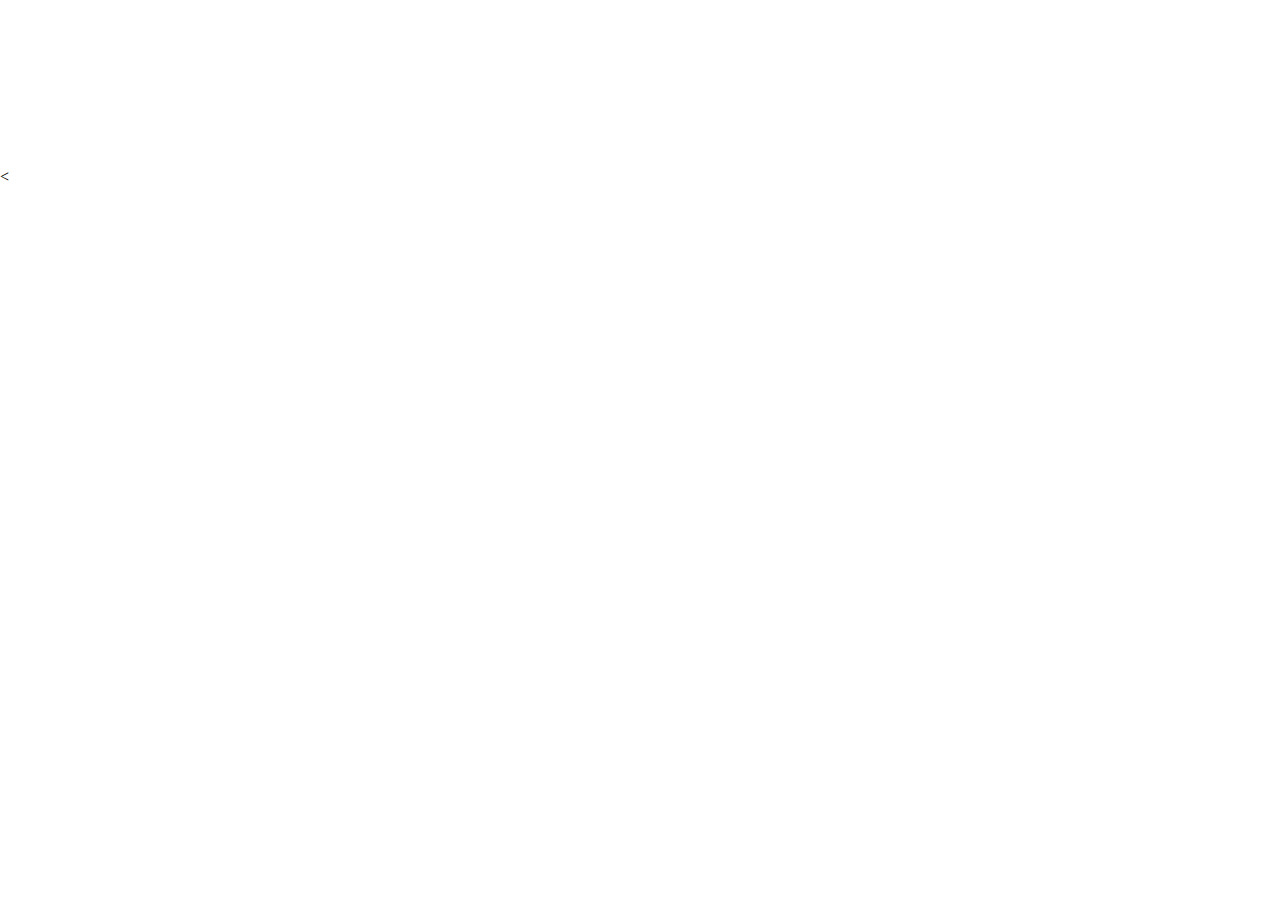
<file: Elm/index.html>
<!DOCTYPE HTML>
<html>
<head>
  <meta charset="UTF-8">
  <title>Juliagoda</title>
  <style>body { padding: 0; margin: 0; }</style>
</head>

<body>

<pre id="elm"></pre>

<script>
try {
(function(scope){
'use strict';

function F(arity, fun, wrapper) {
  wrapper.a = arity;
  wrapper.f = fun;
  return wrapper;
}

function F2(fun) {
  return F(2, fun, function(a) { return function(b) { return fun(a,b); }; })
}
function F3(fun) {
  return F(3, fun, function(a) {
    return function(b) { return function(c) { return fun(a, b, c); }; };
  });
}
function F4(fun) {
  return F(4, fun, function(a) { return function(b) { return function(c) {
    return function(d) { return fun(a, b, c, d); }; }; };
  });
}
function F5(fun) {
  return F(5, fun, function(a) { return function(b) { return function(c) {
    return function(d) { return function(e) { return fun(a, b, c, d, e); }; }; }; };
  });
}
function F6(fun) {
  return F(6, fun, function(a) { return function(b) { return function(c) {
    return function(d) { return function(e) { return function(f) {
    return fun(a, b, c, d, e, f); }; }; }; }; };
  });
}
function F7(fun) {
  return F(7, fun, function(a) { return function(b) { return function(c) {
    return function(d) { return function(e) { return function(f) {
    return function(g) { return fun(a, b, c, d, e, f, g); }; }; }; }; }; };
  });
}
function F8(fun) {
  return F(8, fun, function(a) { return function(b) { return function(c) {
    return function(d) { return function(e) { return function(f) {
    return function(g) { return function(h) {
    return fun(a, b, c, d, e, f, g, h); }; }; }; }; }; }; };
  });
}
function F9(fun) {
  return F(9, fun, function(a) { return function(b) { return function(c) {
    return function(d) { return function(e) { return function(f) {
    return function(g) { return function(h) { return function(i) {
    return fun(a, b, c, d, e, f, g, h, i); }; }; }; }; }; }; }; };
  });
}

function A2(fun, a, b) {
  return fun.a === 2 ? fun.f(a, b) : fun(a)(b);
}
function A3(fun, a, b, c) {
  return fun.a === 3 ? fun.f(a, b, c) : fun(a)(b)(c);
}
function A4(fun, a, b, c, d) {
  return fun.a === 4 ? fun.f(a, b, c, d) : fun(a)(b)(c)(d);
}
function A5(fun, a, b, c, d, e) {
  return fun.a === 5 ? fun.f(a, b, c, d, e) : fun(a)(b)(c)(d)(e);
}
function A6(fun, a, b, c, d, e, f) {
  return fun.a === 6 ? fun.f(a, b, c, d, e, f) : fun(a)(b)(c)(d)(e)(f);
}
function A7(fun, a, b, c, d, e, f, g) {
  return fun.a === 7 ? fun.f(a, b, c, d, e, f, g) : fun(a)(b)(c)(d)(e)(f)(g);
}
function A8(fun, a, b, c, d, e, f, g, h) {
  return fun.a === 8 ? fun.f(a, b, c, d, e, f, g, h) : fun(a)(b)(c)(d)(e)(f)(g)(h);
}
function A9(fun, a, b, c, d, e, f, g, h, i) {
  return fun.a === 9 ? fun.f(a, b, c, d, e, f, g, h, i) : fun(a)(b)(c)(d)(e)(f)(g)(h)(i);
}

console.warn('Compiled in DEV mode. Follow the advice at https://elm-lang.org/0.19.1/optimize for better performance and smaller assets.');


var _List_Nil_UNUSED = { $: 0 };
var _List_Nil = { $: '[]' };

function _List_Cons_UNUSED(hd, tl) { return { $: 1, a: hd, b: tl }; }
function _List_Cons(hd, tl) { return { $: '::', a: hd, b: tl }; }


var _List_cons = F2(_List_Cons);

function _List_fromArray(arr)
{
	var out = _List_Nil;
	for (var i = arr.length; i--; )
	{
		out = _List_Cons(arr[i], out);
	}
	return out;
}

function _List_toArray(xs)
{
	for (var out = []; xs.b; xs = xs.b) // WHILE_CONS
	{
		out.push(xs.a);
	}
	return out;
}

var _List_map2 = F3(function(f, xs, ys)
{
	for (var arr = []; xs.b && ys.b; xs = xs.b, ys = ys.b) // WHILE_CONSES
	{
		arr.push(A2(f, xs.a, ys.a));
	}
	return _List_fromArray(arr);
});

var _List_map3 = F4(function(f, xs, ys, zs)
{
	for (var arr = []; xs.b && ys.b && zs.b; xs = xs.b, ys = ys.b, zs = zs.b) // WHILE_CONSES
	{
		arr.push(A3(f, xs.a, ys.a, zs.a));
	}
	return _List_fromArray(arr);
});

var _List_map4 = F5(function(f, ws, xs, ys, zs)
{
	for (var arr = []; ws.b && xs.b && ys.b && zs.b; ws = ws.b, xs = xs.b, ys = ys.b, zs = zs.b) // WHILE_CONSES
	{
		arr.push(A4(f, ws.a, xs.a, ys.a, zs.a));
	}
	return _List_fromArray(arr);
});

var _List_map5 = F6(function(f, vs, ws, xs, ys, zs)
{
	for (var arr = []; vs.b && ws.b && xs.b && ys.b && zs.b; vs = vs.b, ws = ws.b, xs = xs.b, ys = ys.b, zs = zs.b) // WHILE_CONSES
	{
		arr.push(A5(f, vs.a, ws.a, xs.a, ys.a, zs.a));
	}
	return _List_fromArray(arr);
});

var _List_sortBy = F2(function(f, xs)
{
	return _List_fromArray(_List_toArray(xs).sort(function(a, b) {
		return _Utils_cmp(f(a), f(b));
	}));
});

var _List_sortWith = F2(function(f, xs)
{
	return _List_fromArray(_List_toArray(xs).sort(function(a, b) {
		var ord = A2(f, a, b);
		return ord === $elm$core$Basics$EQ ? 0 : ord === $elm$core$Basics$LT ? -1 : 1;
	}));
});



var _JsArray_empty = [];

function _JsArray_singleton(value)
{
    return [value];
}

function _JsArray_length(array)
{
    return array.length;
}

var _JsArray_initialize = F3(function(size, offset, func)
{
    var result = new Array(size);

    for (var i = 0; i < size; i++)
    {
        result[i] = func(offset + i);
    }

    return result;
});

var _JsArray_initializeFromList = F2(function (max, ls)
{
    var result = new Array(max);

    for (var i = 0; i < max && ls.b; i++)
    {
        result[i] = ls.a;
        ls = ls.b;
    }

    result.length = i;
    return _Utils_Tuple2(result, ls);
});

var _JsArray_unsafeGet = F2(function(index, array)
{
    return array[index];
});

var _JsArray_unsafeSet = F3(function(index, value, array)
{
    var length = array.length;
    var result = new Array(length);

    for (var i = 0; i < length; i++)
    {
        result[i] = array[i];
    }

    result[index] = value;
    return result;
});

var _JsArray_push = F2(function(value, array)
{
    var length = array.length;
    var result = new Array(length + 1);

    for (var i = 0; i < length; i++)
    {
        result[i] = array[i];
    }

    result[length] = value;
    return result;
});

var _JsArray_foldl = F3(function(func, acc, array)
{
    var length = array.length;

    for (var i = 0; i < length; i++)
    {
        acc = A2(func, array[i], acc);
    }

    return acc;
});

var _JsArray_foldr = F3(function(func, acc, array)
{
    for (var i = array.length - 1; i >= 0; i--)
    {
        acc = A2(func, array[i], acc);
    }

    return acc;
});

var _JsArray_map = F2(function(func, array)
{
    var length = array.length;
    var result = new Array(length);

    for (var i = 0; i < length; i++)
    {
        result[i] = func(array[i]);
    }

    return result;
});

var _JsArray_indexedMap = F3(function(func, offset, array)
{
    var length = array.length;
    var result = new Array(length);

    for (var i = 0; i < length; i++)
    {
        result[i] = A2(func, offset + i, array[i]);
    }

    return result;
});

var _JsArray_slice = F3(function(from, to, array)
{
    return array.slice(from, to);
});

var _JsArray_appendN = F3(function(n, dest, source)
{
    var destLen = dest.length;
    var itemsToCopy = n - destLen;

    if (itemsToCopy > source.length)
    {
        itemsToCopy = source.length;
    }

    var size = destLen + itemsToCopy;
    var result = new Array(size);

    for (var i = 0; i < destLen; i++)
    {
        result[i] = dest[i];
    }

    for (var i = 0; i < itemsToCopy; i++)
    {
        result[i + destLen] = source[i];
    }

    return result;
});



// LOG

var _Debug_log_UNUSED = F2(function(tag, value)
{
	return value;
});

var _Debug_log = F2(function(tag, value)
{
	console.log(tag + ': ' + _Debug_toString(value));
	return value;
});


// TODOS

function _Debug_todo(moduleName, region)
{
	return function(message) {
		_Debug_crash(8, moduleName, region, message);
	};
}

function _Debug_todoCase(moduleName, region, value)
{
	return function(message) {
		_Debug_crash(9, moduleName, region, value, message);
	};
}


// TO STRING

function _Debug_toString_UNUSED(value)
{
	return '<internals>';
}

function _Debug_toString(value)
{
	return _Debug_toAnsiString(false, value);
}

function _Debug_toAnsiString(ansi, value)
{
	if (typeof value === 'function')
	{
		return _Debug_internalColor(ansi, '<function>');
	}

	if (typeof value === 'boolean')
	{
		return _Debug_ctorColor(ansi, value ? 'True' : 'False');
	}

	if (typeof value === 'number')
	{
		return _Debug_numberColor(ansi, value + '');
	}

	if (value instanceof String)
	{
		return _Debug_charColor(ansi, "'" + _Debug_addSlashes(value, true) + "'");
	}

	if (typeof value === 'string')
	{
		return _Debug_stringColor(ansi, '"' + _Debug_addSlashes(value, false) + '"');
	}

	if (typeof value === 'object' && '$' in value)
	{
		var tag = value.$;

		if (typeof tag === 'number')
		{
			return _Debug_internalColor(ansi, '<internals>');
		}

		if (tag[0] === '#')
		{
			var output = [];
			for (var k in value)
			{
				if (k === '$') continue;
				output.push(_Debug_toAnsiString(ansi, value[k]));
			}
			return '(' + output.join(',') + ')';
		}

		if (tag === 'Set_elm_builtin')
		{
			return _Debug_ctorColor(ansi, 'Set')
				+ _Debug_fadeColor(ansi, '.fromList') + ' '
				+ _Debug_toAnsiString(ansi, $elm$core$Set$toList(value));
		}

		if (tag === 'RBNode_elm_builtin' || tag === 'RBEmpty_elm_builtin')
		{
			return _Debug_ctorColor(ansi, 'Dict')
				+ _Debug_fadeColor(ansi, '.fromList') + ' '
				+ _Debug_toAnsiString(ansi, $elm$core$Dict$toList(value));
		}

		if (tag === 'Array_elm_builtin')
		{
			return _Debug_ctorColor(ansi, 'Array')
				+ _Debug_fadeColor(ansi, '.fromList') + ' '
				+ _Debug_toAnsiString(ansi, $elm$core$Array$toList(value));
		}

		if (tag === '::' || tag === '[]')
		{
			var output = '[';

			value.b && (output += _Debug_toAnsiString(ansi, value.a), value = value.b)

			for (; value.b; value = value.b) // WHILE_CONS
			{
				output += ',' + _Debug_toAnsiString(ansi, value.a);
			}
			return output + ']';
		}

		var output = '';
		for (var i in value)
		{
			if (i === '$') continue;
			var str = _Debug_toAnsiString(ansi, value[i]);
			var c0 = str[0];
			var parenless = c0 === '{' || c0 === '(' || c0 === '[' || c0 === '<' || c0 === '"' || str.indexOf(' ') < 0;
			output += ' ' + (parenless ? str : '(' + str + ')');
		}
		return _Debug_ctorColor(ansi, tag) + output;
	}

	if (typeof DataView === 'function' && value instanceof DataView)
	{
		return _Debug_stringColor(ansi, '<' + value.byteLength + ' bytes>');
	}

	if (typeof File !== 'undefined' && value instanceof File)
	{
		return _Debug_internalColor(ansi, '<' + value.name + '>');
	}

	if (typeof value === 'object')
	{
		var output = [];
		for (var key in value)
		{
			var field = key[0] === '_' ? key.slice(1) : key;
			output.push(_Debug_fadeColor(ansi, field) + ' = ' + _Debug_toAnsiString(ansi, value[key]));
		}
		if (output.length === 0)
		{
			return '{}';
		}
		return '{ ' + output.join(', ') + ' }';
	}

	return _Debug_internalColor(ansi, '<internals>');
}

function _Debug_addSlashes(str, isChar)
{
	var s = str
		.replace(/\\/g, '\\\\')
		.replace(/\n/g, '\\n')
		.replace(/\t/g, '\\t')
		.replace(/\r/g, '\\r')
		.replace(/\v/g, '\\v')
		.replace(/\0/g, '\\0');

	if (isChar)
	{
		return s.replace(/\'/g, '\\\'');
	}
	else
	{
		return s.replace(/\"/g, '\\"');
	}
}

function _Debug_ctorColor(ansi, string)
{
	return ansi ? '\x1b[96m' + string + '\x1b[0m' : string;
}

function _Debug_numberColor(ansi, string)
{
	return ansi ? '\x1b[95m' + string + '\x1b[0m' : string;
}

function _Debug_stringColor(ansi, string)
{
	return ansi ? '\x1b[93m' + string + '\x1b[0m' : string;
}

function _Debug_charColor(ansi, string)
{
	return ansi ? '\x1b[92m' + string + '\x1b[0m' : string;
}

function _Debug_fadeColor(ansi, string)
{
	return ansi ? '\x1b[37m' + string + '\x1b[0m' : string;
}

function _Debug_internalColor(ansi, string)
{
	return ansi ? '\x1b[36m' + string + '\x1b[0m' : string;
}

function _Debug_toHexDigit(n)
{
	return String.fromCharCode(n < 10 ? 48 + n : 55 + n);
}


// CRASH


function _Debug_crash_UNUSED(identifier)
{
	throw new Error('https://github.com/elm/core/blob/1.0.0/hints/' + identifier + '.md');
}


function _Debug_crash(identifier, fact1, fact2, fact3, fact4)
{
	switch(identifier)
	{
		case 0:
			throw new Error('What node should I take over? In JavaScript I need something like:\n\n    Elm.Main.init({\n        node: document.getElementById("elm-node")\n    })\n\nYou need to do this with any Browser.sandbox or Browser.element program.');

		case 1:
			throw new Error('Browser.application programs cannot handle URLs like this:\n\n    ' + document.location.href + '\n\nWhat is the root? The root of your file system? Try looking at this program with `elm reactor` or some other server.');

		case 2:
			var jsonErrorString = fact1;
			throw new Error('Problem with the flags given to your Elm program on initialization.\n\n' + jsonErrorString);

		case 3:
			var portName = fact1;
			throw new Error('There can only be one port named `' + portName + '`, but your program has multiple.');

		case 4:
			var portName = fact1;
			var problem = fact2;
			throw new Error('Trying to send an unexpected type of value through port `' + portName + '`:\n' + problem);

		case 5:
			throw new Error('Trying to use `(==)` on functions.\nThere is no way to know if functions are "the same" in the Elm sense.\nRead more about this at https://package.elm-lang.org/packages/elm/core/latest/Basics#== which describes why it is this way and what the better version will look like.');

		case 6:
			var moduleName = fact1;
			throw new Error('Your page is loading multiple Elm scripts with a module named ' + moduleName + '. Maybe a duplicate script is getting loaded accidentally? If not, rename one of them so I know which is which!');

		case 8:
			var moduleName = fact1;
			var region = fact2;
			var message = fact3;
			throw new Error('TODO in module `' + moduleName + '` ' + _Debug_regionToString(region) + '\n\n' + message);

		case 9:
			var moduleName = fact1;
			var region = fact2;
			var value = fact3;
			var message = fact4;
			throw new Error(
				'TODO in module `' + moduleName + '` from the `case` expression '
				+ _Debug_regionToString(region) + '\n\nIt received the following value:\n\n    '
				+ _Debug_toString(value).replace('\n', '\n    ')
				+ '\n\nBut the branch that handles it says:\n\n    ' + message.replace('\n', '\n    ')
			);

		case 10:
			throw new Error('Bug in https://github.com/elm/virtual-dom/issues');

		case 11:
			throw new Error('Cannot perform mod 0. Division by zero error.');
	}
}

function _Debug_regionToString(region)
{
	if (region.start.line === region.end.line)
	{
		return 'on line ' + region.start.line;
	}
	return 'on lines ' + region.start.line + ' through ' + region.end.line;
}



// EQUALITY

function _Utils_eq(x, y)
{
	for (
		var pair, stack = [], isEqual = _Utils_eqHelp(x, y, 0, stack);
		isEqual && (pair = stack.pop());
		isEqual = _Utils_eqHelp(pair.a, pair.b, 0, stack)
		)
	{}

	return isEqual;
}

function _Utils_eqHelp(x, y, depth, stack)
{
	if (x === y)
	{
		return true;
	}

	if (typeof x !== 'object' || x === null || y === null)
	{
		typeof x === 'function' && _Debug_crash(5);
		return false;
	}

	if (depth > 100)
	{
		stack.push(_Utils_Tuple2(x,y));
		return true;
	}

	/**/
	if (x.$ === 'Set_elm_builtin')
	{
		x = $elm$core$Set$toList(x);
		y = $elm$core$Set$toList(y);
	}
	if (x.$ === 'RBNode_elm_builtin' || x.$ === 'RBEmpty_elm_builtin')
	{
		x = $elm$core$Dict$toList(x);
		y = $elm$core$Dict$toList(y);
	}
	//*/

	/**_UNUSED/
	if (x.$ < 0)
	{
		x = $elm$core$Dict$toList(x);
		y = $elm$core$Dict$toList(y);
	}
	//*/

	for (var key in x)
	{
		if (!_Utils_eqHelp(x[key], y[key], depth + 1, stack))
		{
			return false;
		}
	}
	return true;
}

var _Utils_equal = F2(_Utils_eq);
var _Utils_notEqual = F2(function(a, b) { return !_Utils_eq(a,b); });



// COMPARISONS

// Code in Generate/JavaScript.hs, Basics.js, and List.js depends on
// the particular integer values assigned to LT, EQ, and GT.

function _Utils_cmp(x, y, ord)
{
	if (typeof x !== 'object')
	{
		return x === y ? /*EQ*/ 0 : x < y ? /*LT*/ -1 : /*GT*/ 1;
	}

	/**/
	if (x instanceof String)
	{
		var a = x.valueOf();
		var b = y.valueOf();
		return a === b ? 0 : a < b ? -1 : 1;
	}
	//*/

	/**_UNUSED/
	if (typeof x.$ === 'undefined')
	//*/
	/**/
	if (x.$[0] === '#')
	//*/
	{
		return (ord = _Utils_cmp(x.a, y.a))
			? ord
			: (ord = _Utils_cmp(x.b, y.b))
				? ord
				: _Utils_cmp(x.c, y.c);
	}

	// traverse conses until end of a list or a mismatch
	for (; x.b && y.b && !(ord = _Utils_cmp(x.a, y.a)); x = x.b, y = y.b) {} // WHILE_CONSES
	return ord || (x.b ? /*GT*/ 1 : y.b ? /*LT*/ -1 : /*EQ*/ 0);
}

var _Utils_lt = F2(function(a, b) { return _Utils_cmp(a, b) < 0; });
var _Utils_le = F2(function(a, b) { return _Utils_cmp(a, b) < 1; });
var _Utils_gt = F2(function(a, b) { return _Utils_cmp(a, b) > 0; });
var _Utils_ge = F2(function(a, b) { return _Utils_cmp(a, b) >= 0; });

var _Utils_compare = F2(function(x, y)
{
	var n = _Utils_cmp(x, y);
	return n < 0 ? $elm$core$Basics$LT : n ? $elm$core$Basics$GT : $elm$core$Basics$EQ;
});


// COMMON VALUES

var _Utils_Tuple0_UNUSED = 0;
var _Utils_Tuple0 = { $: '#0' };

function _Utils_Tuple2_UNUSED(a, b) { return { a: a, b: b }; }
function _Utils_Tuple2(a, b) { return { $: '#2', a: a, b: b }; }

function _Utils_Tuple3_UNUSED(a, b, c) { return { a: a, b: b, c: c }; }
function _Utils_Tuple3(a, b, c) { return { $: '#3', a: a, b: b, c: c }; }

function _Utils_chr_UNUSED(c) { return c; }
function _Utils_chr(c) { return new String(c); }


// RECORDS

function _Utils_update(oldRecord, updatedFields)
{
	var newRecord = {};

	for (var key in oldRecord)
	{
		newRecord[key] = oldRecord[key];
	}

	for (var key in updatedFields)
	{
		newRecord[key] = updatedFields[key];
	}

	return newRecord;
}


// APPEND

var _Utils_append = F2(_Utils_ap);

function _Utils_ap(xs, ys)
{
	// append Strings
	if (typeof xs === 'string')
	{
		return xs + ys;
	}

	// append Lists
	if (!xs.b)
	{
		return ys;
	}
	var root = _List_Cons(xs.a, ys);
	xs = xs.b
	for (var curr = root; xs.b; xs = xs.b) // WHILE_CONS
	{
		curr = curr.b = _List_Cons(xs.a, ys);
	}
	return root;
}



var _String_cons = F2(function(chr, str)
{
	return chr + str;
});

function _String_uncons(string)
{
	var word = string.charCodeAt(0);
	return !isNaN(word)
		? $elm$core$Maybe$Just(
			0xD800 <= word && word <= 0xDBFF
				? _Utils_Tuple2(_Utils_chr(string[0] + string[1]), string.slice(2))
				: _Utils_Tuple2(_Utils_chr(string[0]), string.slice(1))
		)
		: $elm$core$Maybe$Nothing;
}

var _String_append = F2(function(a, b)
{
	return a + b;
});

function _String_length(str)
{
	return str.length;
}

var _String_map = F2(function(func, string)
{
	var len = string.length;
	var array = new Array(len);
	var i = 0;
	while (i < len)
	{
		var word = string.charCodeAt(i);
		if (0xD800 <= word && word <= 0xDBFF)
		{
			array[i] = func(_Utils_chr(string[i] + string[i+1]));
			i += 2;
			continue;
		}
		array[i] = func(_Utils_chr(string[i]));
		i++;
	}
	return array.join('');
});

var _String_filter = F2(function(isGood, str)
{
	var arr = [];
	var len = str.length;
	var i = 0;
	while (i < len)
	{
		var char = str[i];
		var word = str.charCodeAt(i);
		i++;
		if (0xD800 <= word && word <= 0xDBFF)
		{
			char += str[i];
			i++;
		}

		if (isGood(_Utils_chr(char)))
		{
			arr.push(char);
		}
	}
	return arr.join('');
});

function _String_reverse(str)
{
	var len = str.length;
	var arr = new Array(len);
	var i = 0;
	while (i < len)
	{
		var word = str.charCodeAt(i);
		if (0xD800 <= word && word <= 0xDBFF)
		{
			arr[len - i] = str[i + 1];
			i++;
			arr[len - i] = str[i - 1];
			i++;
		}
		else
		{
			arr[len - i] = str[i];
			i++;
		}
	}
	return arr.join('');
}

var _String_foldl = F3(function(func, state, string)
{
	var len = string.length;
	var i = 0;
	while (i < len)
	{
		var char = string[i];
		var word = string.charCodeAt(i);
		i++;
		if (0xD800 <= word && word <= 0xDBFF)
		{
			char += string[i];
			i++;
		}
		state = A2(func, _Utils_chr(char), state);
	}
	return state;
});

var _String_foldr = F3(function(func, state, string)
{
	var i = string.length;
	while (i--)
	{
		var char = string[i];
		var word = string.charCodeAt(i);
		if (0xDC00 <= word && word <= 0xDFFF)
		{
			i--;
			char = string[i] + char;
		}
		state = A2(func, _Utils_chr(char), state);
	}
	return state;
});

var _String_split = F2(function(sep, str)
{
	return str.split(sep);
});

var _String_join = F2(function(sep, strs)
{
	return strs.join(sep);
});

var _String_slice = F3(function(start, end, str) {
	return str.slice(start, end);
});

function _String_trim(str)
{
	return str.trim();
}

function _String_trimLeft(str)
{
	return str.replace(/^\s+/, '');
}

function _String_trimRight(str)
{
	return str.replace(/\s+$/, '');
}

function _String_words(str)
{
	return _List_fromArray(str.trim().split(/\s+/g));
}

function _String_lines(str)
{
	return _List_fromArray(str.split(/\r\n|\r|\n/g));
}

function _String_toUpper(str)
{
	return str.toUpperCase();
}

function _String_toLower(str)
{
	return str.toLowerCase();
}

var _String_any = F2(function(isGood, string)
{
	var i = string.length;
	while (i--)
	{
		var char = string[i];
		var word = string.charCodeAt(i);
		if (0xDC00 <= word && word <= 0xDFFF)
		{
			i--;
			char = string[i] + char;
		}
		if (isGood(_Utils_chr(char)))
		{
			return true;
		}
	}
	return false;
});

var _String_all = F2(function(isGood, string)
{
	var i = string.length;
	while (i--)
	{
		var char = string[i];
		var word = string.charCodeAt(i);
		if (0xDC00 <= word && word <= 0xDFFF)
		{
			i--;
			char = string[i] + char;
		}
		if (!isGood(_Utils_chr(char)))
		{
			return false;
		}
	}
	return true;
});

var _String_contains = F2(function(sub, str)
{
	return str.indexOf(sub) > -1;
});

var _String_startsWith = F2(function(sub, str)
{
	return str.indexOf(sub) === 0;
});

var _String_endsWith = F2(function(sub, str)
{
	return str.length >= sub.length &&
		str.lastIndexOf(sub) === str.length - sub.length;
});

var _String_indexes = F2(function(sub, str)
{
	var subLen = sub.length;

	if (subLen < 1)
	{
		return _List_Nil;
	}

	var i = 0;
	var is = [];

	while ((i = str.indexOf(sub, i)) > -1)
	{
		is.push(i);
		i = i + subLen;
	}

	return _List_fromArray(is);
});


// TO STRING

function _String_fromNumber(number)
{
	return number + '';
}


// INT CONVERSIONS

function _String_toInt(str)
{
	var total = 0;
	var code0 = str.charCodeAt(0);
	var start = code0 == 0x2B /* + */ || code0 == 0x2D /* - */ ? 1 : 0;

	for (var i = start; i < str.length; ++i)
	{
		var code = str.charCodeAt(i);
		if (code < 0x30 || 0x39 < code)
		{
			return $elm$core$Maybe$Nothing;
		}
		total = 10 * total + code - 0x30;
	}

	return i == start
		? $elm$core$Maybe$Nothing
		: $elm$core$Maybe$Just(code0 == 0x2D ? -total : total);
}


// FLOAT CONVERSIONS

function _String_toFloat(s)
{
	// check if it is a hex, octal, or binary number
	if (s.length === 0 || /[\sxbo]/.test(s))
	{
		return $elm$core$Maybe$Nothing;
	}
	var n = +s;
	// faster isNaN check
	return n === n ? $elm$core$Maybe$Just(n) : $elm$core$Maybe$Nothing;
}

function _String_fromList(chars)
{
	return _List_toArray(chars).join('');
}




// MATH

var _Basics_add = F2(function(a, b) { return a + b; });
var _Basics_sub = F2(function(a, b) { return a - b; });
var _Basics_mul = F2(function(a, b) { return a * b; });
var _Basics_fdiv = F2(function(a, b) { return a / b; });
var _Basics_idiv = F2(function(a, b) { return (a / b) | 0; });
var _Basics_pow = F2(Math.pow);

var _Basics_remainderBy = F2(function(b, a) { return a % b; });

// https://www.microsoft.com/en-us/research/wp-content/uploads/2016/02/divmodnote-letter.pdf
var _Basics_modBy = F2(function(modulus, x)
{
	var answer = x % modulus;
	return modulus === 0
		? _Debug_crash(11)
		:
	((answer > 0 && modulus < 0) || (answer < 0 && modulus > 0))
		? answer + modulus
		: answer;
});


// TRIGONOMETRY

var _Basics_pi = Math.PI;
var _Basics_e = Math.E;
var _Basics_cos = Math.cos;
var _Basics_sin = Math.sin;
var _Basics_tan = Math.tan;
var _Basics_acos = Math.acos;
var _Basics_asin = Math.asin;
var _Basics_atan = Math.atan;
var _Basics_atan2 = F2(Math.atan2);


// MORE MATH

function _Basics_toFloat(x) { return x; }
function _Basics_truncate(n) { return n | 0; }
function _Basics_isInfinite(n) { return n === Infinity || n === -Infinity; }

var _Basics_ceiling = Math.ceil;
var _Basics_floor = Math.floor;
var _Basics_round = Math.round;
var _Basics_sqrt = Math.sqrt;
var _Basics_log = Math.log;
var _Basics_isNaN = isNaN;


// BOOLEANS

function _Basics_not(bool) { return !bool; }
var _Basics_and = F2(function(a, b) { return a && b; });
var _Basics_or  = F2(function(a, b) { return a || b; });
var _Basics_xor = F2(function(a, b) { return a !== b; });



function _Char_toCode(char)
{
	var code = char.charCodeAt(0);
	if (0xD800 <= code && code <= 0xDBFF)
	{
		return (code - 0xD800) * 0x400 + char.charCodeAt(1) - 0xDC00 + 0x10000
	}
	return code;
}

function _Char_fromCode(code)
{
	return _Utils_chr(
		(code < 0 || 0x10FFFF < code)
			? '\uFFFD'
			:
		(code <= 0xFFFF)
			? String.fromCharCode(code)
			:
		(code -= 0x10000,
			String.fromCharCode(Math.floor(code / 0x400) + 0xD800, code % 0x400 + 0xDC00)
		)
	);
}

function _Char_toUpper(char)
{
	return _Utils_chr(char.toUpperCase());
}

function _Char_toLower(char)
{
	return _Utils_chr(char.toLowerCase());
}

function _Char_toLocaleUpper(char)
{
	return _Utils_chr(char.toLocaleUpperCase());
}

function _Char_toLocaleLower(char)
{
	return _Utils_chr(char.toLocaleLowerCase());
}



/**/
function _Json_errorToString(error)
{
	return $elm$json$Json$Decode$errorToString(error);
}
//*/


// CORE DECODERS

function _Json_succeed(msg)
{
	return {
		$: 0,
		a: msg
	};
}

function _Json_fail(msg)
{
	return {
		$: 1,
		a: msg
	};
}

function _Json_decodePrim(decoder)
{
	return { $: 2, b: decoder };
}

var _Json_decodeInt = _Json_decodePrim(function(value) {
	return (typeof value !== 'number')
		? _Json_expecting('an INT', value)
		:
	(-2147483647 < value && value < 2147483647 && (value | 0) === value)
		? $elm$core$Result$Ok(value)
		:
	(isFinite(value) && !(value % 1))
		? $elm$core$Result$Ok(value)
		: _Json_expecting('an INT', value);
});

var _Json_decodeBool = _Json_decodePrim(function(value) {
	return (typeof value === 'boolean')
		? $elm$core$Result$Ok(value)
		: _Json_expecting('a BOOL', value);
});

var _Json_decodeFloat = _Json_decodePrim(function(value) {
	return (typeof value === 'number')
		? $elm$core$Result$Ok(value)
		: _Json_expecting('a FLOAT', value);
});

var _Json_decodeValue = _Json_decodePrim(function(value) {
	return $elm$core$Result$Ok(_Json_wrap(value));
});

var _Json_decodeString = _Json_decodePrim(function(value) {
	return (typeof value === 'string')
		? $elm$core$Result$Ok(value)
		: (value instanceof String)
			? $elm$core$Result$Ok(value + '')
			: _Json_expecting('a STRING', value);
});

function _Json_decodeList(decoder) { return { $: 3, b: decoder }; }
function _Json_decodeArray(decoder) { return { $: 4, b: decoder }; }

function _Json_decodeNull(value) { return { $: 5, c: value }; }

var _Json_decodeField = F2(function(field, decoder)
{
	return {
		$: 6,
		d: field,
		b: decoder
	};
});

var _Json_decodeIndex = F2(function(index, decoder)
{
	return {
		$: 7,
		e: index,
		b: decoder
	};
});

function _Json_decodeKeyValuePairs(decoder)
{
	return {
		$: 8,
		b: decoder
	};
}

function _Json_mapMany(f, decoders)
{
	return {
		$: 9,
		f: f,
		g: decoders
	};
}

var _Json_andThen = F2(function(callback, decoder)
{
	return {
		$: 10,
		b: decoder,
		h: callback
	};
});

function _Json_oneOf(decoders)
{
	return {
		$: 11,
		g: decoders
	};
}


// DECODING OBJECTS

var _Json_map1 = F2(function(f, d1)
{
	return _Json_mapMany(f, [d1]);
});

var _Json_map2 = F3(function(f, d1, d2)
{
	return _Json_mapMany(f, [d1, d2]);
});

var _Json_map3 = F4(function(f, d1, d2, d3)
{
	return _Json_mapMany(f, [d1, d2, d3]);
});

var _Json_map4 = F5(function(f, d1, d2, d3, d4)
{
	return _Json_mapMany(f, [d1, d2, d3, d4]);
});

var _Json_map5 = F6(function(f, d1, d2, d3, d4, d5)
{
	return _Json_mapMany(f, [d1, d2, d3, d4, d5]);
});

var _Json_map6 = F7(function(f, d1, d2, d3, d4, d5, d6)
{
	return _Json_mapMany(f, [d1, d2, d3, d4, d5, d6]);
});

var _Json_map7 = F8(function(f, d1, d2, d3, d4, d5, d6, d7)
{
	return _Json_mapMany(f, [d1, d2, d3, d4, d5, d6, d7]);
});

var _Json_map8 = F9(function(f, d1, d2, d3, d4, d5, d6, d7, d8)
{
	return _Json_mapMany(f, [d1, d2, d3, d4, d5, d6, d7, d8]);
});


// DECODE

var _Json_runOnString = F2(function(decoder, string)
{
	try
	{
		var value = JSON.parse(string);
		return _Json_runHelp(decoder, value);
	}
	catch (e)
	{
		return $elm$core$Result$Err(A2($elm$json$Json$Decode$Failure, 'This is not valid JSON! ' + e.message, _Json_wrap(string)));
	}
});

var _Json_run = F2(function(decoder, value)
{
	return _Json_runHelp(decoder, _Json_unwrap(value));
});

function _Json_runHelp(decoder, value)
{
	switch (decoder.$)
	{
		case 2:
			return decoder.b(value);

		case 5:
			return (value === null)
				? $elm$core$Result$Ok(decoder.c)
				: _Json_expecting('null', value);

		case 3:
			if (!_Json_isArray(value))
			{
				return _Json_expecting('a LIST', value);
			}
			return _Json_runArrayDecoder(decoder.b, value, _List_fromArray);

		case 4:
			if (!_Json_isArray(value))
			{
				return _Json_expecting('an ARRAY', value);
			}
			return _Json_runArrayDecoder(decoder.b, value, _Json_toElmArray);

		case 6:
			var field = decoder.d;
			if (typeof value !== 'object' || value === null || !(field in value))
			{
				return _Json_expecting('an OBJECT with a field named `' + field + '`', value);
			}
			var result = _Json_runHelp(decoder.b, value[field]);
			return ($elm$core$Result$isOk(result)) ? result : $elm$core$Result$Err(A2($elm$json$Json$Decode$Field, field, result.a));

		case 7:
			var index = decoder.e;
			if (!_Json_isArray(value))
			{
				return _Json_expecting('an ARRAY', value);
			}
			if (index >= value.length)
			{
				return _Json_expecting('a LONGER array. Need index ' + index + ' but only see ' + value.length + ' entries', value);
			}
			var result = _Json_runHelp(decoder.b, value[index]);
			return ($elm$core$Result$isOk(result)) ? result : $elm$core$Result$Err(A2($elm$json$Json$Decode$Index, index, result.a));

		case 8:
			if (typeof value !== 'object' || value === null || _Json_isArray(value))
			{
				return _Json_expecting('an OBJECT', value);
			}

			var keyValuePairs = _List_Nil;
			// TODO test perf of Object.keys and switch when support is good enough
			for (var key in value)
			{
				if (value.hasOwnProperty(key))
				{
					var result = _Json_runHelp(decoder.b, value[key]);
					if (!$elm$core$Result$isOk(result))
					{
						return $elm$core$Result$Err(A2($elm$json$Json$Decode$Field, key, result.a));
					}
					keyValuePairs = _List_Cons(_Utils_Tuple2(key, result.a), keyValuePairs);
				}
			}
			return $elm$core$Result$Ok($elm$core$List$reverse(keyValuePairs));

		case 9:
			var answer = decoder.f;
			var decoders = decoder.g;
			for (var i = 0; i < decoders.length; i++)
			{
				var result = _Json_runHelp(decoders[i], value);
				if (!$elm$core$Result$isOk(result))
				{
					return result;
				}
				answer = answer(result.a);
			}
			return $elm$core$Result$Ok(answer);

		case 10:
			var result = _Json_runHelp(decoder.b, value);
			return (!$elm$core$Result$isOk(result))
				? result
				: _Json_runHelp(decoder.h(result.a), value);

		case 11:
			var errors = _List_Nil;
			for (var temp = decoder.g; temp.b; temp = temp.b) // WHILE_CONS
			{
				var result = _Json_runHelp(temp.a, value);
				if ($elm$core$Result$isOk(result))
				{
					return result;
				}
				errors = _List_Cons(result.a, errors);
			}
			return $elm$core$Result$Err($elm$json$Json$Decode$OneOf($elm$core$List$reverse(errors)));

		case 1:
			return $elm$core$Result$Err(A2($elm$json$Json$Decode$Failure, decoder.a, _Json_wrap(value)));

		case 0:
			return $elm$core$Result$Ok(decoder.a);
	}
}

function _Json_runArrayDecoder(decoder, value, toElmValue)
{
	var len = value.length;
	var array = new Array(len);
	for (var i = 0; i < len; i++)
	{
		var result = _Json_runHelp(decoder, value[i]);
		if (!$elm$core$Result$isOk(result))
		{
			return $elm$core$Result$Err(A2($elm$json$Json$Decode$Index, i, result.a));
		}
		array[i] = result.a;
	}
	return $elm$core$Result$Ok(toElmValue(array));
}

function _Json_isArray(value)
{
	return Array.isArray(value) || (typeof FileList !== 'undefined' && value instanceof FileList);
}

function _Json_toElmArray(array)
{
	return A2($elm$core$Array$initialize, array.length, function(i) { return array[i]; });
}

function _Json_expecting(type, value)
{
	return $elm$core$Result$Err(A2($elm$json$Json$Decode$Failure, 'Expecting ' + type, _Json_wrap(value)));
}


// EQUALITY

function _Json_equality(x, y)
{
	if (x === y)
	{
		return true;
	}

	if (x.$ !== y.$)
	{
		return false;
	}

	switch (x.$)
	{
		case 0:
		case 1:
			return x.a === y.a;

		case 2:
			return x.b === y.b;

		case 5:
			return x.c === y.c;

		case 3:
		case 4:
		case 8:
			return _Json_equality(x.b, y.b);

		case 6:
			return x.d === y.d && _Json_equality(x.b, y.b);

		case 7:
			return x.e === y.e && _Json_equality(x.b, y.b);

		case 9:
			return x.f === y.f && _Json_listEquality(x.g, y.g);

		case 10:
			return x.h === y.h && _Json_equality(x.b, y.b);

		case 11:
			return _Json_listEquality(x.g, y.g);
	}
}

function _Json_listEquality(aDecoders, bDecoders)
{
	var len = aDecoders.length;
	if (len !== bDecoders.length)
	{
		return false;
	}
	for (var i = 0; i < len; i++)
	{
		if (!_Json_equality(aDecoders[i], bDecoders[i]))
		{
			return false;
		}
	}
	return true;
}


// ENCODE

var _Json_encode = F2(function(indentLevel, value)
{
	return JSON.stringify(_Json_unwrap(value), null, indentLevel) + '';
});

function _Json_wrap(value) { return { $: 0, a: value }; }
function _Json_unwrap(value) { return value.a; }

function _Json_wrap_UNUSED(value) { return value; }
function _Json_unwrap_UNUSED(value) { return value; }

function _Json_emptyArray() { return []; }
function _Json_emptyObject() { return {}; }

var _Json_addField = F3(function(key, value, object)
{
	object[key] = _Json_unwrap(value);
	return object;
});

function _Json_addEntry(func)
{
	return F2(function(entry, array)
	{
		array.push(_Json_unwrap(func(entry)));
		return array;
	});
}

var _Json_encodeNull = _Json_wrap(null);



// TASKS

function _Scheduler_succeed(value)
{
	return {
		$: 0,
		a: value
	};
}

function _Scheduler_fail(error)
{
	return {
		$: 1,
		a: error
	};
}

function _Scheduler_binding(callback)
{
	return {
		$: 2,
		b: callback,
		c: null
	};
}

var _Scheduler_andThen = F2(function(callback, task)
{
	return {
		$: 3,
		b: callback,
		d: task
	};
});

var _Scheduler_onError = F2(function(callback, task)
{
	return {
		$: 4,
		b: callback,
		d: task
	};
});

function _Scheduler_receive(callback)
{
	return {
		$: 5,
		b: callback
	};
}


// PROCESSES

var _Scheduler_guid = 0;

function _Scheduler_rawSpawn(task)
{
	var proc = {
		$: 0,
		e: _Scheduler_guid++,
		f: task,
		g: null,
		h: []
	};

	_Scheduler_enqueue(proc);

	return proc;
}

function _Scheduler_spawn(task)
{
	return _Scheduler_binding(function(callback) {
		callback(_Scheduler_succeed(_Scheduler_rawSpawn(task)));
	});
}

function _Scheduler_rawSend(proc, msg)
{
	proc.h.push(msg);
	_Scheduler_enqueue(proc);
}

var _Scheduler_send = F2(function(proc, msg)
{
	return _Scheduler_binding(function(callback) {
		_Scheduler_rawSend(proc, msg);
		callback(_Scheduler_succeed(_Utils_Tuple0));
	});
});

function _Scheduler_kill(proc)
{
	return _Scheduler_binding(function(callback) {
		var task = proc.f;
		if (task.$ === 2 && task.c)
		{
			task.c();
		}

		proc.f = null;

		callback(_Scheduler_succeed(_Utils_Tuple0));
	});
}


/* STEP PROCESSES

type alias Process =
  { $ : tag
  , id : unique_id
  , root : Task
  , stack : null | { $: SUCCEED | FAIL, a: callback, b: stack }
  , mailbox : [msg]
  }

*/


var _Scheduler_working = false;
var _Scheduler_queue = [];


function _Scheduler_enqueue(proc)
{
	_Scheduler_queue.push(proc);
	if (_Scheduler_working)
	{
		return;
	}
	_Scheduler_working = true;
	while (proc = _Scheduler_queue.shift())
	{
		_Scheduler_step(proc);
	}
	_Scheduler_working = false;
}


function _Scheduler_step(proc)
{
	while (proc.f)
	{
		var rootTag = proc.f.$;
		if (rootTag === 0 || rootTag === 1)
		{
			while (proc.g && proc.g.$ !== rootTag)
			{
				proc.g = proc.g.i;
			}
			if (!proc.g)
			{
				return;
			}
			proc.f = proc.g.b(proc.f.a);
			proc.g = proc.g.i;
		}
		else if (rootTag === 2)
		{
			proc.f.c = proc.f.b(function(newRoot) {
				proc.f = newRoot;
				_Scheduler_enqueue(proc);
			});
			return;
		}
		else if (rootTag === 5)
		{
			if (proc.h.length === 0)
			{
				return;
			}
			proc.f = proc.f.b(proc.h.shift());
		}
		else // if (rootTag === 3 || rootTag === 4)
		{
			proc.g = {
				$: rootTag === 3 ? 0 : 1,
				b: proc.f.b,
				i: proc.g
			};
			proc.f = proc.f.d;
		}
	}
}



function _Process_sleep(time)
{
	return _Scheduler_binding(function(callback) {
		var id = setTimeout(function() {
			callback(_Scheduler_succeed(_Utils_Tuple0));
		}, time);

		return function() { clearTimeout(id); };
	});
}




// PROGRAMS


var _Platform_worker = F4(function(impl, flagDecoder, debugMetadata, args)
{
	return _Platform_initialize(
		flagDecoder,
		args,
		impl.init,
		impl.update,
		impl.subscriptions,
		function() { return function() {} }
	);
});



// INITIALIZE A PROGRAM


function _Platform_initialize(flagDecoder, args, init, update, subscriptions, stepperBuilder)
{
	var result = A2(_Json_run, flagDecoder, _Json_wrap(args ? args['flags'] : undefined));
	$elm$core$Result$isOk(result) || _Debug_crash(2 /**/, _Json_errorToString(result.a) /**/);
	var managers = {};
	result = init(result.a);
	var model = result.a;
	var stepper = stepperBuilder(sendToApp, model);
	var ports = _Platform_setupEffects(managers, sendToApp);

	function sendToApp(msg, viewMetadata)
	{
		result = A2(update, msg, model);
		stepper(model = result.a, viewMetadata);
		_Platform_enqueueEffects(managers, result.b, subscriptions(model));
	}

	_Platform_enqueueEffects(managers, result.b, subscriptions(model));

	return ports ? { ports: ports } : {};
}



// TRACK PRELOADS
//
// This is used by code in elm/browser and elm/http
// to register any HTTP requests that are triggered by init.
//


var _Platform_preload;


function _Platform_registerPreload(url)
{
	_Platform_preload.add(url);
}



// EFFECT MANAGERS


var _Platform_effectManagers = {};


function _Platform_setupEffects(managers, sendToApp)
{
	var ports;

	// setup all necessary effect managers
	for (var key in _Platform_effectManagers)
	{
		var manager = _Platform_effectManagers[key];

		if (manager.a)
		{
			ports = ports || {};
			ports[key] = manager.a(key, sendToApp);
		}

		managers[key] = _Platform_instantiateManager(manager, sendToApp);
	}

	return ports;
}


function _Platform_createManager(init, onEffects, onSelfMsg, cmdMap, subMap)
{
	return {
		b: init,
		c: onEffects,
		d: onSelfMsg,
		e: cmdMap,
		f: subMap
	};
}


function _Platform_instantiateManager(info, sendToApp)
{
	var router = {
		g: sendToApp,
		h: undefined
	};

	var onEffects = info.c;
	var onSelfMsg = info.d;
	var cmdMap = info.e;
	var subMap = info.f;

	function loop(state)
	{
		return A2(_Scheduler_andThen, loop, _Scheduler_receive(function(msg)
		{
			var value = msg.a;

			if (msg.$ === 0)
			{
				return A3(onSelfMsg, router, value, state);
			}

			return cmdMap && subMap
				? A4(onEffects, router, value.i, value.j, state)
				: A3(onEffects, router, cmdMap ? value.i : value.j, state);
		}));
	}

	return router.h = _Scheduler_rawSpawn(A2(_Scheduler_andThen, loop, info.b));
}



// ROUTING


var _Platform_sendToApp = F2(function(router, msg)
{
	return _Scheduler_binding(function(callback)
	{
		router.g(msg);
		callback(_Scheduler_succeed(_Utils_Tuple0));
	});
});


var _Platform_sendToSelf = F2(function(router, msg)
{
	return A2(_Scheduler_send, router.h, {
		$: 0,
		a: msg
	});
});



// BAGS


function _Platform_leaf(home)
{
	return function(value)
	{
		return {
			$: 1,
			k: home,
			l: value
		};
	};
}


function _Platform_batch(list)
{
	return {
		$: 2,
		m: list
	};
}


var _Platform_map = F2(function(tagger, bag)
{
	return {
		$: 3,
		n: tagger,
		o: bag
	}
});



// PIPE BAGS INTO EFFECT MANAGERS
//
// Effects must be queued!
//
// Say your init contains a synchronous command, like Time.now or Time.here
//
//   - This will produce a batch of effects (FX_1)
//   - The synchronous task triggers the subsequent `update` call
//   - This will produce a batch of effects (FX_2)
//
// If we just start dispatching FX_2, subscriptions from FX_2 can be processed
// before subscriptions from FX_1. No good! Earlier versions of this code had
// this problem, leading to these reports:
//
//   https://github.com/elm/core/issues/980
//   https://github.com/elm/core/pull/981
//   https://github.com/elm/compiler/issues/1776
//
// The queue is necessary to avoid ordering issues for synchronous commands.


// Why use true/false here? Why not just check the length of the queue?
// The goal is to detect "are we currently dispatching effects?" If we
// are, we need to bail and let the ongoing while loop handle things.
//
// Now say the queue has 1 element. When we dequeue the final element,
// the queue will be empty, but we are still actively dispatching effects.
// So you could get queue jumping in a really tricky category of cases.
//
var _Platform_effectsQueue = [];
var _Platform_effectsActive = false;


function _Platform_enqueueEffects(managers, cmdBag, subBag)
{
	_Platform_effectsQueue.push({ p: managers, q: cmdBag, r: subBag });

	if (_Platform_effectsActive) return;

	_Platform_effectsActive = true;
	for (var fx; fx = _Platform_effectsQueue.shift(); )
	{
		_Platform_dispatchEffects(fx.p, fx.q, fx.r);
	}
	_Platform_effectsActive = false;
}


function _Platform_dispatchEffects(managers, cmdBag, subBag)
{
	var effectsDict = {};
	_Platform_gatherEffects(true, cmdBag, effectsDict, null);
	_Platform_gatherEffects(false, subBag, effectsDict, null);

	for (var home in managers)
	{
		_Scheduler_rawSend(managers[home], {
			$: 'fx',
			a: effectsDict[home] || { i: _List_Nil, j: _List_Nil }
		});
	}
}


function _Platform_gatherEffects(isCmd, bag, effectsDict, taggers)
{
	switch (bag.$)
	{
		case 1:
			var home = bag.k;
			var effect = _Platform_toEffect(isCmd, home, taggers, bag.l);
			effectsDict[home] = _Platform_insert(isCmd, effect, effectsDict[home]);
			return;

		case 2:
			for (var list = bag.m; list.b; list = list.b) // WHILE_CONS
			{
				_Platform_gatherEffects(isCmd, list.a, effectsDict, taggers);
			}
			return;

		case 3:
			_Platform_gatherEffects(isCmd, bag.o, effectsDict, {
				s: bag.n,
				t: taggers
			});
			return;
	}
}


function _Platform_toEffect(isCmd, home, taggers, value)
{
	function applyTaggers(x)
	{
		for (var temp = taggers; temp; temp = temp.t)
		{
			x = temp.s(x);
		}
		return x;
	}

	var map = isCmd
		? _Platform_effectManagers[home].e
		: _Platform_effectManagers[home].f;

	return A2(map, applyTaggers, value)
}


function _Platform_insert(isCmd, newEffect, effects)
{
	effects = effects || { i: _List_Nil, j: _List_Nil };

	isCmd
		? (effects.i = _List_Cons(newEffect, effects.i))
		: (effects.j = _List_Cons(newEffect, effects.j));

	return effects;
}



// PORTS


function _Platform_checkPortName(name)
{
	if (_Platform_effectManagers[name])
	{
		_Debug_crash(3, name)
	}
}



// OUTGOING PORTS


function _Platform_outgoingPort(name, converter)
{
	_Platform_checkPortName(name);
	_Platform_effectManagers[name] = {
		e: _Platform_outgoingPortMap,
		u: converter,
		a: _Platform_setupOutgoingPort
	};
	return _Platform_leaf(name);
}


var _Platform_outgoingPortMap = F2(function(tagger, value) { return value; });


function _Platform_setupOutgoingPort(name)
{
	var subs = [];
	var converter = _Platform_effectManagers[name].u;

	// CREATE MANAGER

	var init = _Process_sleep(0);

	_Platform_effectManagers[name].b = init;
	_Platform_effectManagers[name].c = F3(function(router, cmdList, state)
	{
		for ( ; cmdList.b; cmdList = cmdList.b) // WHILE_CONS
		{
			// grab a separate reference to subs in case unsubscribe is called
			var currentSubs = subs;
			var value = _Json_unwrap(converter(cmdList.a));
			for (var i = 0; i < currentSubs.length; i++)
			{
				currentSubs[i](value);
			}
		}
		return init;
	});

	// PUBLIC API

	function subscribe(callback)
	{
		subs.push(callback);
	}

	function unsubscribe(callback)
	{
		// copy subs into a new array in case unsubscribe is called within a
		// subscribed callback
		subs = subs.slice();
		var index = subs.indexOf(callback);
		if (index >= 0)
		{
			subs.splice(index, 1);
		}
	}

	return {
		subscribe: subscribe,
		unsubscribe: unsubscribe
	};
}



// INCOMING PORTS


function _Platform_incomingPort(name, converter)
{
	_Platform_checkPortName(name);
	_Platform_effectManagers[name] = {
		f: _Platform_incomingPortMap,
		u: converter,
		a: _Platform_setupIncomingPort
	};
	return _Platform_leaf(name);
}


var _Platform_incomingPortMap = F2(function(tagger, finalTagger)
{
	return function(value)
	{
		return tagger(finalTagger(value));
	};
});


function _Platform_setupIncomingPort(name, sendToApp)
{
	var subs = _List_Nil;
	var converter = _Platform_effectManagers[name].u;

	// CREATE MANAGER

	var init = _Scheduler_succeed(null);

	_Platform_effectManagers[name].b = init;
	_Platform_effectManagers[name].c = F3(function(router, subList, state)
	{
		subs = subList;
		return init;
	});

	// PUBLIC API

	function send(incomingValue)
	{
		var result = A2(_Json_run, converter, _Json_wrap(incomingValue));

		$elm$core$Result$isOk(result) || _Debug_crash(4, name, result.a);

		var value = result.a;
		for (var temp = subs; temp.b; temp = temp.b) // WHILE_CONS
		{
			sendToApp(temp.a(value));
		}
	}

	return { send: send };
}



// EXPORT ELM MODULES
//
// Have DEBUG and PROD versions so that we can (1) give nicer errors in
// debug mode and (2) not pay for the bits needed for that in prod mode.
//


function _Platform_export_UNUSED(exports)
{
	scope['Elm']
		? _Platform_mergeExportsProd(scope['Elm'], exports)
		: scope['Elm'] = exports;
}


function _Platform_mergeExportsProd(obj, exports)
{
	for (var name in exports)
	{
		(name in obj)
			? (name == 'init')
				? _Debug_crash(6)
				: _Platform_mergeExportsProd(obj[name], exports[name])
			: (obj[name] = exports[name]);
	}
}


function _Platform_export(exports)
{
	scope['Elm']
		? _Platform_mergeExportsDebug('Elm', scope['Elm'], exports)
		: scope['Elm'] = exports;
}


function _Platform_mergeExportsDebug(moduleName, obj, exports)
{
	for (var name in exports)
	{
		(name in obj)
			? (name == 'init')
				? _Debug_crash(6, moduleName)
				: _Platform_mergeExportsDebug(moduleName + '.' + name, obj[name], exports[name])
			: (obj[name] = exports[name]);
	}
}




// HELPERS


var _VirtualDom_divertHrefToApp;

var _VirtualDom_doc = typeof document !== 'undefined' ? document : {};


function _VirtualDom_appendChild(parent, child)
{
	parent.appendChild(child);
}

var _VirtualDom_init = F4(function(virtualNode, flagDecoder, debugMetadata, args)
{
	// NOTE: this function needs _Platform_export available to work

	/**_UNUSED/
	var node = args['node'];
	//*/
	/**/
	var node = args && args['node'] ? args['node'] : _Debug_crash(0);
	//*/

	node.parentNode.replaceChild(
		_VirtualDom_render(virtualNode, function() {}),
		node
	);

	return {};
});



// TEXT


function _VirtualDom_text(string)
{
	return {
		$: 0,
		a: string
	};
}



// NODE


var _VirtualDom_nodeNS = F2(function(namespace, tag)
{
	return F2(function(factList, kidList)
	{
		for (var kids = [], descendantsCount = 0; kidList.b; kidList = kidList.b) // WHILE_CONS
		{
			var kid = kidList.a;
			descendantsCount += (kid.b || 0);
			kids.push(kid);
		}
		descendantsCount += kids.length;

		return {
			$: 1,
			c: tag,
			d: _VirtualDom_organizeFacts(factList),
			e: kids,
			f: namespace,
			b: descendantsCount
		};
	});
});


var _VirtualDom_node = _VirtualDom_nodeNS(undefined);



// KEYED NODE


var _VirtualDom_keyedNodeNS = F2(function(namespace, tag)
{
	return F2(function(factList, kidList)
	{
		for (var kids = [], descendantsCount = 0; kidList.b; kidList = kidList.b) // WHILE_CONS
		{
			var kid = kidList.a;
			descendantsCount += (kid.b.b || 0);
			kids.push(kid);
		}
		descendantsCount += kids.length;

		return {
			$: 2,
			c: tag,
			d: _VirtualDom_organizeFacts(factList),
			e: kids,
			f: namespace,
			b: descendantsCount
		};
	});
});


var _VirtualDom_keyedNode = _VirtualDom_keyedNodeNS(undefined);



// CUSTOM


function _VirtualDom_custom(factList, model, render, diff)
{
	return {
		$: 3,
		d: _VirtualDom_organizeFacts(factList),
		g: model,
		h: render,
		i: diff
	};
}



// MAP


var _VirtualDom_map = F2(function(tagger, node)
{
	return {
		$: 4,
		j: tagger,
		k: node,
		b: 1 + (node.b || 0)
	};
});



// LAZY


function _VirtualDom_thunk(refs, thunk)
{
	return {
		$: 5,
		l: refs,
		m: thunk,
		k: undefined
	};
}

var _VirtualDom_lazy = F2(function(func, a)
{
	return _VirtualDom_thunk([func, a], function() {
		return func(a);
	});
});

var _VirtualDom_lazy2 = F3(function(func, a, b)
{
	return _VirtualDom_thunk([func, a, b], function() {
		return A2(func, a, b);
	});
});

var _VirtualDom_lazy3 = F4(function(func, a, b, c)
{
	return _VirtualDom_thunk([func, a, b, c], function() {
		return A3(func, a, b, c);
	});
});

var _VirtualDom_lazy4 = F5(function(func, a, b, c, d)
{
	return _VirtualDom_thunk([func, a, b, c, d], function() {
		return A4(func, a, b, c, d);
	});
});

var _VirtualDom_lazy5 = F6(function(func, a, b, c, d, e)
{
	return _VirtualDom_thunk([func, a, b, c, d, e], function() {
		return A5(func, a, b, c, d, e);
	});
});

var _VirtualDom_lazy6 = F7(function(func, a, b, c, d, e, f)
{
	return _VirtualDom_thunk([func, a, b, c, d, e, f], function() {
		return A6(func, a, b, c, d, e, f);
	});
});

var _VirtualDom_lazy7 = F8(function(func, a, b, c, d, e, f, g)
{
	return _VirtualDom_thunk([func, a, b, c, d, e, f, g], function() {
		return A7(func, a, b, c, d, e, f, g);
	});
});

var _VirtualDom_lazy8 = F9(function(func, a, b, c, d, e, f, g, h)
{
	return _VirtualDom_thunk([func, a, b, c, d, e, f, g, h], function() {
		return A8(func, a, b, c, d, e, f, g, h);
	});
});



// FACTS


var _VirtualDom_on = F2(function(key, handler)
{
	return {
		$: 'a0',
		n: key,
		o: handler
	};
});
var _VirtualDom_style = F2(function(key, value)
{
	return {
		$: 'a1',
		n: key,
		o: value
	};
});
var _VirtualDom_property = F2(function(key, value)
{
	return {
		$: 'a2',
		n: key,
		o: value
	};
});
var _VirtualDom_attribute = F2(function(key, value)
{
	return {
		$: 'a3',
		n: key,
		o: value
	};
});
var _VirtualDom_attributeNS = F3(function(namespace, key, value)
{
	return {
		$: 'a4',
		n: key,
		o: { f: namespace, o: value }
	};
});



// XSS ATTACK VECTOR CHECKS


function _VirtualDom_noScript(tag)
{
	return tag == 'script' ? 'p' : tag;
}

function _VirtualDom_noOnOrFormAction(key)
{
	return /^(on|formAction$)/i.test(key) ? 'data-' + key : key;
}

function _VirtualDom_noInnerHtmlOrFormAction(key)
{
	return key == 'innerHTML' || key == 'formAction' ? 'data-' + key : key;
}

function _VirtualDom_noJavaScriptUri_UNUSED(value)
{
	return /^javascript:/i.test(value.replace(/\s/g,'')) ? '' : value;
}

function _VirtualDom_noJavaScriptUri(value)
{
	return /^javascript:/i.test(value.replace(/\s/g,''))
		? 'javascript:alert("This is an XSS vector. Please use ports or web components instead.")'
		: value;
}

function _VirtualDom_noJavaScriptOrHtmlUri_UNUSED(value)
{
	return /^\s*(javascript:|data:text\/html)/i.test(value) ? '' : value;
}

function _VirtualDom_noJavaScriptOrHtmlUri(value)
{
	return /^\s*(javascript:|data:text\/html)/i.test(value)
		? 'javascript:alert("This is an XSS vector. Please use ports or web components instead.")'
		: value;
}



// MAP FACTS


var _VirtualDom_mapAttribute = F2(function(func, attr)
{
	return (attr.$ === 'a0')
		? A2(_VirtualDom_on, attr.n, _VirtualDom_mapHandler(func, attr.o))
		: attr;
});

function _VirtualDom_mapHandler(func, handler)
{
	var tag = $elm$virtual_dom$VirtualDom$toHandlerInt(handler);

	// 0 = Normal
	// 1 = MayStopPropagation
	// 2 = MayPreventDefault
	// 3 = Custom

	return {
		$: handler.$,
		a:
			!tag
				? A2($elm$json$Json$Decode$map, func, handler.a)
				:
			A3($elm$json$Json$Decode$map2,
				tag < 3
					? _VirtualDom_mapEventTuple
					: _VirtualDom_mapEventRecord,
				$elm$json$Json$Decode$succeed(func),
				handler.a
			)
	};
}

var _VirtualDom_mapEventTuple = F2(function(func, tuple)
{
	return _Utils_Tuple2(func(tuple.a), tuple.b);
});

var _VirtualDom_mapEventRecord = F2(function(func, record)
{
	return {
		message: func(record.message),
		stopPropagation: record.stopPropagation,
		preventDefault: record.preventDefault
	}
});



// ORGANIZE FACTS


function _VirtualDom_organizeFacts(factList)
{
	for (var facts = {}; factList.b; factList = factList.b) // WHILE_CONS
	{
		var entry = factList.a;

		var tag = entry.$;
		var key = entry.n;
		var value = entry.o;

		if (tag === 'a2')
		{
			(key === 'className')
				? _VirtualDom_addClass(facts, key, _Json_unwrap(value))
				: facts[key] = _Json_unwrap(value);

			continue;
		}

		var subFacts = facts[tag] || (facts[tag] = {});
		(tag === 'a3' && key === 'class')
			? _VirtualDom_addClass(subFacts, key, value)
			: subFacts[key] = value;
	}

	return facts;
}

function _VirtualDom_addClass(object, key, newClass)
{
	var classes = object[key];
	object[key] = classes ? classes + ' ' + newClass : newClass;
}



// RENDER


function _VirtualDom_render(vNode, eventNode)
{
	var tag = vNode.$;

	if (tag === 5)
	{
		return _VirtualDom_render(vNode.k || (vNode.k = vNode.m()), eventNode);
	}

	if (tag === 0)
	{
		return _VirtualDom_doc.createTextNode(vNode.a);
	}

	if (tag === 4)
	{
		var subNode = vNode.k;
		var tagger = vNode.j;

		while (subNode.$ === 4)
		{
			typeof tagger !== 'object'
				? tagger = [tagger, subNode.j]
				: tagger.push(subNode.j);

			subNode = subNode.k;
		}

		var subEventRoot = { j: tagger, p: eventNode };
		var domNode = _VirtualDom_render(subNode, subEventRoot);
		domNode.elm_event_node_ref = subEventRoot;
		return domNode;
	}

	if (tag === 3)
	{
		var domNode = vNode.h(vNode.g);
		_VirtualDom_applyFacts(domNode, eventNode, vNode.d);
		return domNode;
	}

	// at this point `tag` must be 1 or 2

	var domNode = vNode.f
		? _VirtualDom_doc.createElementNS(vNode.f, vNode.c)
		: _VirtualDom_doc.createElement(vNode.c);

	if (_VirtualDom_divertHrefToApp && vNode.c == 'a')
	{
		domNode.addEventListener('click', _VirtualDom_divertHrefToApp(domNode));
	}

	_VirtualDom_applyFacts(domNode, eventNode, vNode.d);

	for (var kids = vNode.e, i = 0; i < kids.length; i++)
	{
		_VirtualDom_appendChild(domNode, _VirtualDom_render(tag === 1 ? kids[i] : kids[i].b, eventNode));
	}

	return domNode;
}



// APPLY FACTS


function _VirtualDom_applyFacts(domNode, eventNode, facts)
{
	for (var key in facts)
	{
		var value = facts[key];

		key === 'a1'
			? _VirtualDom_applyStyles(domNode, value)
			:
		key === 'a0'
			? _VirtualDom_applyEvents(domNode, eventNode, value)
			:
		key === 'a3'
			? _VirtualDom_applyAttrs(domNode, value)
			:
		key === 'a4'
			? _VirtualDom_applyAttrsNS(domNode, value)
			:
		((key !== 'value' && key !== 'checked') || domNode[key] !== value) && (domNode[key] = value);
	}
}



// APPLY STYLES


function _VirtualDom_applyStyles(domNode, styles)
{
	var domNodeStyle = domNode.style;

	for (var key in styles)
	{
		domNodeStyle[key] = styles[key];
	}
}



// APPLY ATTRS


function _VirtualDom_applyAttrs(domNode, attrs)
{
	for (var key in attrs)
	{
		var value = attrs[key];
		typeof value !== 'undefined'
			? domNode.setAttribute(key, value)
			: domNode.removeAttribute(key);
	}
}



// APPLY NAMESPACED ATTRS


function _VirtualDom_applyAttrsNS(domNode, nsAttrs)
{
	for (var key in nsAttrs)
	{
		var pair = nsAttrs[key];
		var namespace = pair.f;
		var value = pair.o;

		typeof value !== 'undefined'
			? domNode.setAttributeNS(namespace, key, value)
			: domNode.removeAttributeNS(namespace, key);
	}
}



// APPLY EVENTS


function _VirtualDom_applyEvents(domNode, eventNode, events)
{
	var allCallbacks = domNode.elmFs || (domNode.elmFs = {});

	for (var key in events)
	{
		var newHandler = events[key];
		var oldCallback = allCallbacks[key];

		if (!newHandler)
		{
			domNode.removeEventListener(key, oldCallback);
			allCallbacks[key] = undefined;
			continue;
		}

		if (oldCallback)
		{
			var oldHandler = oldCallback.q;
			if (oldHandler.$ === newHandler.$)
			{
				oldCallback.q = newHandler;
				continue;
			}
			domNode.removeEventListener(key, oldCallback);
		}

		oldCallback = _VirtualDom_makeCallback(eventNode, newHandler);
		domNode.addEventListener(key, oldCallback,
			_VirtualDom_passiveSupported
			&& { passive: $elm$virtual_dom$VirtualDom$toHandlerInt(newHandler) < 2 }
		);
		allCallbacks[key] = oldCallback;
	}
}



// PASSIVE EVENTS


var _VirtualDom_passiveSupported;

try
{
	window.addEventListener('t', null, Object.defineProperty({}, 'passive', {
		get: function() { _VirtualDom_passiveSupported = true; }
	}));
}
catch(e) {}



// EVENT HANDLERS


function _VirtualDom_makeCallback(eventNode, initialHandler)
{
	function callback(event)
	{
		var handler = callback.q;
		var result = _Json_runHelp(handler.a, event);

		if (!$elm$core$Result$isOk(result))
		{
			return;
		}

		var tag = $elm$virtual_dom$VirtualDom$toHandlerInt(handler);

		// 0 = Normal
		// 1 = MayStopPropagation
		// 2 = MayPreventDefault
		// 3 = Custom

		var value = result.a;
		var message = !tag ? value : tag < 3 ? value.a : value.message;
		var stopPropagation = tag == 1 ? value.b : tag == 3 && value.stopPropagation;
		var currentEventNode = (
			stopPropagation && event.stopPropagation(),
			(tag == 2 ? value.b : tag == 3 && value.preventDefault) && event.preventDefault(),
			eventNode
		);
		var tagger;
		var i;
		while (tagger = currentEventNode.j)
		{
			if (typeof tagger == 'function')
			{
				message = tagger(message);
			}
			else
			{
				for (var i = tagger.length; i--; )
				{
					message = tagger[i](message);
				}
			}
			currentEventNode = currentEventNode.p;
		}
		currentEventNode(message, stopPropagation); // stopPropagation implies isSync
	}

	callback.q = initialHandler;

	return callback;
}

function _VirtualDom_equalEvents(x, y)
{
	return x.$ == y.$ && _Json_equality(x.a, y.a);
}



// DIFF


// TODO: Should we do patches like in iOS?
//
// type Patch
//   = At Int Patch
//   | Batch (List Patch)
//   | Change ...
//
// How could it not be better?
//
function _VirtualDom_diff(x, y)
{
	var patches = [];
	_VirtualDom_diffHelp(x, y, patches, 0);
	return patches;
}


function _VirtualDom_pushPatch(patches, type, index, data)
{
	var patch = {
		$: type,
		r: index,
		s: data,
		t: undefined,
		u: undefined
	};
	patches.push(patch);
	return patch;
}


function _VirtualDom_diffHelp(x, y, patches, index)
{
	if (x === y)
	{
		return;
	}

	var xType = x.$;
	var yType = y.$;

	// Bail if you run into different types of nodes. Implies that the
	// structure has changed significantly and it's not worth a diff.
	if (xType !== yType)
	{
		if (xType === 1 && yType === 2)
		{
			y = _VirtualDom_dekey(y);
			yType = 1;
		}
		else
		{
			_VirtualDom_pushPatch(patches, 0, index, y);
			return;
		}
	}

	// Now we know that both nodes are the same $.
	switch (yType)
	{
		case 5:
			var xRefs = x.l;
			var yRefs = y.l;
			var i = xRefs.length;
			var same = i === yRefs.length;
			while (same && i--)
			{
				same = xRefs[i] === yRefs[i];
			}
			if (same)
			{
				y.k = x.k;
				return;
			}
			y.k = y.m();
			var subPatches = [];
			_VirtualDom_diffHelp(x.k, y.k, subPatches, 0);
			subPatches.length > 0 && _VirtualDom_pushPatch(patches, 1, index, subPatches);
			return;

		case 4:
			// gather nested taggers
			var xTaggers = x.j;
			var yTaggers = y.j;
			var nesting = false;

			var xSubNode = x.k;
			while (xSubNode.$ === 4)
			{
				nesting = true;

				typeof xTaggers !== 'object'
					? xTaggers = [xTaggers, xSubNode.j]
					: xTaggers.push(xSubNode.j);

				xSubNode = xSubNode.k;
			}

			var ySubNode = y.k;
			while (ySubNode.$ === 4)
			{
				nesting = true;

				typeof yTaggers !== 'object'
					? yTaggers = [yTaggers, ySubNode.j]
					: yTaggers.push(ySubNode.j);

				ySubNode = ySubNode.k;
			}

			// Just bail if different numbers of taggers. This implies the
			// structure of the virtual DOM has changed.
			if (nesting && xTaggers.length !== yTaggers.length)
			{
				_VirtualDom_pushPatch(patches, 0, index, y);
				return;
			}

			// check if taggers are "the same"
			if (nesting ? !_VirtualDom_pairwiseRefEqual(xTaggers, yTaggers) : xTaggers !== yTaggers)
			{
				_VirtualDom_pushPatch(patches, 2, index, yTaggers);
			}

			// diff everything below the taggers
			_VirtualDom_diffHelp(xSubNode, ySubNode, patches, index + 1);
			return;

		case 0:
			if (x.a !== y.a)
			{
				_VirtualDom_pushPatch(patches, 3, index, y.a);
			}
			return;

		case 1:
			_VirtualDom_diffNodes(x, y, patches, index, _VirtualDom_diffKids);
			return;

		case 2:
			_VirtualDom_diffNodes(x, y, patches, index, _VirtualDom_diffKeyedKids);
			return;

		case 3:
			if (x.h !== y.h)
			{
				_VirtualDom_pushPatch(patches, 0, index, y);
				return;
			}

			var factsDiff = _VirtualDom_diffFacts(x.d, y.d);
			factsDiff && _VirtualDom_pushPatch(patches, 4, index, factsDiff);

			var patch = y.i(x.g, y.g);
			patch && _VirtualDom_pushPatch(patches, 5, index, patch);

			return;
	}
}

// assumes the incoming arrays are the same length
function _VirtualDom_pairwiseRefEqual(as, bs)
{
	for (var i = 0; i < as.length; i++)
	{
		if (as[i] !== bs[i])
		{
			return false;
		}
	}

	return true;
}

function _VirtualDom_diffNodes(x, y, patches, index, diffKids)
{
	// Bail if obvious indicators have changed. Implies more serious
	// structural changes such that it's not worth it to diff.
	if (x.c !== y.c || x.f !== y.f)
	{
		_VirtualDom_pushPatch(patches, 0, index, y);
		return;
	}

	var factsDiff = _VirtualDom_diffFacts(x.d, y.d);
	factsDiff && _VirtualDom_pushPatch(patches, 4, index, factsDiff);

	diffKids(x, y, patches, index);
}



// DIFF FACTS


// TODO Instead of creating a new diff object, it's possible to just test if
// there *is* a diff. During the actual patch, do the diff again and make the
// modifications directly. This way, there's no new allocations. Worth it?
function _VirtualDom_diffFacts(x, y, category)
{
	var diff;

	// look for changes and removals
	for (var xKey in x)
	{
		if (xKey === 'a1' || xKey === 'a0' || xKey === 'a3' || xKey === 'a4')
		{
			var subDiff = _VirtualDom_diffFacts(x[xKey], y[xKey] || {}, xKey);
			if (subDiff)
			{
				diff = diff || {};
				diff[xKey] = subDiff;
			}
			continue;
		}

		// remove if not in the new facts
		if (!(xKey in y))
		{
			diff = diff || {};
			diff[xKey] =
				!category
					? (typeof x[xKey] === 'string' ? '' : null)
					:
				(category === 'a1')
					? ''
					:
				(category === 'a0' || category === 'a3')
					? undefined
					:
				{ f: x[xKey].f, o: undefined };

			continue;
		}

		var xValue = x[xKey];
		var yValue = y[xKey];

		// reference equal, so don't worry about it
		if (xValue === yValue && xKey !== 'value' && xKey !== 'checked'
			|| category === 'a0' && _VirtualDom_equalEvents(xValue, yValue))
		{
			continue;
		}

		diff = diff || {};
		diff[xKey] = yValue;
	}

	// add new stuff
	for (var yKey in y)
	{
		if (!(yKey in x))
		{
			diff = diff || {};
			diff[yKey] = y[yKey];
		}
	}

	return diff;
}



// DIFF KIDS


function _VirtualDom_diffKids(xParent, yParent, patches, index)
{
	var xKids = xParent.e;
	var yKids = yParent.e;

	var xLen = xKids.length;
	var yLen = yKids.length;

	// FIGURE OUT IF THERE ARE INSERTS OR REMOVALS

	if (xLen > yLen)
	{
		_VirtualDom_pushPatch(patches, 6, index, {
			v: yLen,
			i: xLen - yLen
		});
	}
	else if (xLen < yLen)
	{
		_VirtualDom_pushPatch(patches, 7, index, {
			v: xLen,
			e: yKids
		});
	}

	// PAIRWISE DIFF EVERYTHING ELSE

	for (var minLen = xLen < yLen ? xLen : yLen, i = 0; i < minLen; i++)
	{
		var xKid = xKids[i];
		_VirtualDom_diffHelp(xKid, yKids[i], patches, ++index);
		index += xKid.b || 0;
	}
}



// KEYED DIFF


function _VirtualDom_diffKeyedKids(xParent, yParent, patches, rootIndex)
{
	var localPatches = [];

	var changes = {}; // Dict String Entry
	var inserts = []; // Array { index : Int, entry : Entry }
	// type Entry = { tag : String, vnode : VNode, index : Int, data : _ }

	var xKids = xParent.e;
	var yKids = yParent.e;
	var xLen = xKids.length;
	var yLen = yKids.length;
	var xIndex = 0;
	var yIndex = 0;

	var index = rootIndex;

	while (xIndex < xLen && yIndex < yLen)
	{
		var x = xKids[xIndex];
		var y = yKids[yIndex];

		var xKey = x.a;
		var yKey = y.a;
		var xNode = x.b;
		var yNode = y.b;

		var newMatch = undefined;
		var oldMatch = undefined;

		// check if keys match

		if (xKey === yKey)
		{
			index++;
			_VirtualDom_diffHelp(xNode, yNode, localPatches, index);
			index += xNode.b || 0;

			xIndex++;
			yIndex++;
			continue;
		}

		// look ahead 1 to detect insertions and removals.

		var xNext = xKids[xIndex + 1];
		var yNext = yKids[yIndex + 1];

		if (xNext)
		{
			var xNextKey = xNext.a;
			var xNextNode = xNext.b;
			oldMatch = yKey === xNextKey;
		}

		if (yNext)
		{
			var yNextKey = yNext.a;
			var yNextNode = yNext.b;
			newMatch = xKey === yNextKey;
		}


		// swap x and y
		if (newMatch && oldMatch)
		{
			index++;
			_VirtualDom_diffHelp(xNode, yNextNode, localPatches, index);
			_VirtualDom_insertNode(changes, localPatches, xKey, yNode, yIndex, inserts);
			index += xNode.b || 0;

			index++;
			_VirtualDom_removeNode(changes, localPatches, xKey, xNextNode, index);
			index += xNextNode.b || 0;

			xIndex += 2;
			yIndex += 2;
			continue;
		}

		// insert y
		if (newMatch)
		{
			index++;
			_VirtualDom_insertNode(changes, localPatches, yKey, yNode, yIndex, inserts);
			_VirtualDom_diffHelp(xNode, yNextNode, localPatches, index);
			index += xNode.b || 0;

			xIndex += 1;
			yIndex += 2;
			continue;
		}

		// remove x
		if (oldMatch)
		{
			index++;
			_VirtualDom_removeNode(changes, localPatches, xKey, xNode, index);
			index += xNode.b || 0;

			index++;
			_VirtualDom_diffHelp(xNextNode, yNode, localPatches, index);
			index += xNextNode.b || 0;

			xIndex += 2;
			yIndex += 1;
			continue;
		}

		// remove x, insert y
		if (xNext && xNextKey === yNextKey)
		{
			index++;
			_VirtualDom_removeNode(changes, localPatches, xKey, xNode, index);
			_VirtualDom_insertNode(changes, localPatches, yKey, yNode, yIndex, inserts);
			index += xNode.b || 0;

			index++;
			_VirtualDom_diffHelp(xNextNode, yNextNode, localPatches, index);
			index += xNextNode.b || 0;

			xIndex += 2;
			yIndex += 2;
			continue;
		}

		break;
	}

	// eat up any remaining nodes with removeNode and insertNode

	while (xIndex < xLen)
	{
		index++;
		var x = xKids[xIndex];
		var xNode = x.b;
		_VirtualDom_removeNode(changes, localPatches, x.a, xNode, index);
		index += xNode.b || 0;
		xIndex++;
	}

	while (yIndex < yLen)
	{
		var endInserts = endInserts || [];
		var y = yKids[yIndex];
		_VirtualDom_insertNode(changes, localPatches, y.a, y.b, undefined, endInserts);
		yIndex++;
	}

	if (localPatches.length > 0 || inserts.length > 0 || endInserts)
	{
		_VirtualDom_pushPatch(patches, 8, rootIndex, {
			w: localPatches,
			x: inserts,
			y: endInserts
		});
	}
}



// CHANGES FROM KEYED DIFF


var _VirtualDom_POSTFIX = '_elmW6BL';


function _VirtualDom_insertNode(changes, localPatches, key, vnode, yIndex, inserts)
{
	var entry = changes[key];

	// never seen this key before
	if (!entry)
	{
		entry = {
			c: 0,
			z: vnode,
			r: yIndex,
			s: undefined
		};

		inserts.push({ r: yIndex, A: entry });
		changes[key] = entry;

		return;
	}

	// this key was removed earlier, a match!
	if (entry.c === 1)
	{
		inserts.push({ r: yIndex, A: entry });

		entry.c = 2;
		var subPatches = [];
		_VirtualDom_diffHelp(entry.z, vnode, subPatches, entry.r);
		entry.r = yIndex;
		entry.s.s = {
			w: subPatches,
			A: entry
		};

		return;
	}

	// this key has already been inserted or moved, a duplicate!
	_VirtualDom_insertNode(changes, localPatches, key + _VirtualDom_POSTFIX, vnode, yIndex, inserts);
}


function _VirtualDom_removeNode(changes, localPatches, key, vnode, index)
{
	var entry = changes[key];

	// never seen this key before
	if (!entry)
	{
		var patch = _VirtualDom_pushPatch(localPatches, 9, index, undefined);

		changes[key] = {
			c: 1,
			z: vnode,
			r: index,
			s: patch
		};

		return;
	}

	// this key was inserted earlier, a match!
	if (entry.c === 0)
	{
		entry.c = 2;
		var subPatches = [];
		_VirtualDom_diffHelp(vnode, entry.z, subPatches, index);

		_VirtualDom_pushPatch(localPatches, 9, index, {
			w: subPatches,
			A: entry
		});

		return;
	}

	// this key has already been removed or moved, a duplicate!
	_VirtualDom_removeNode(changes, localPatches, key + _VirtualDom_POSTFIX, vnode, index);
}



// ADD DOM NODES
//
// Each DOM node has an "index" assigned in order of traversal. It is important
// to minimize our crawl over the actual DOM, so these indexes (along with the
// descendantsCount of virtual nodes) let us skip touching entire subtrees of
// the DOM if we know there are no patches there.


function _VirtualDom_addDomNodes(domNode, vNode, patches, eventNode)
{
	_VirtualDom_addDomNodesHelp(domNode, vNode, patches, 0, 0, vNode.b, eventNode);
}


// assumes `patches` is non-empty and indexes increase monotonically.
function _VirtualDom_addDomNodesHelp(domNode, vNode, patches, i, low, high, eventNode)
{
	var patch = patches[i];
	var index = patch.r;

	while (index === low)
	{
		var patchType = patch.$;

		if (patchType === 1)
		{
			_VirtualDom_addDomNodes(domNode, vNode.k, patch.s, eventNode);
		}
		else if (patchType === 8)
		{
			patch.t = domNode;
			patch.u = eventNode;

			var subPatches = patch.s.w;
			if (subPatches.length > 0)
			{
				_VirtualDom_addDomNodesHelp(domNode, vNode, subPatches, 0, low, high, eventNode);
			}
		}
		else if (patchType === 9)
		{
			patch.t = domNode;
			patch.u = eventNode;

			var data = patch.s;
			if (data)
			{
				data.A.s = domNode;
				var subPatches = data.w;
				if (subPatches.length > 0)
				{
					_VirtualDom_addDomNodesHelp(domNode, vNode, subPatches, 0, low, high, eventNode);
				}
			}
		}
		else
		{
			patch.t = domNode;
			patch.u = eventNode;
		}

		i++;

		if (!(patch = patches[i]) || (index = patch.r) > high)
		{
			return i;
		}
	}

	var tag = vNode.$;

	if (tag === 4)
	{
		var subNode = vNode.k;

		while (subNode.$ === 4)
		{
			subNode = subNode.k;
		}

		return _VirtualDom_addDomNodesHelp(domNode, subNode, patches, i, low + 1, high, domNode.elm_event_node_ref);
	}

	// tag must be 1 or 2 at this point

	var vKids = vNode.e;
	var childNodes = domNode.childNodes;
	for (var j = 0; j < vKids.length; j++)
	{
		low++;
		var vKid = tag === 1 ? vKids[j] : vKids[j].b;
		var nextLow = low + (vKid.b || 0);
		if (low <= index && index <= nextLow)
		{
			i = _VirtualDom_addDomNodesHelp(childNodes[j], vKid, patches, i, low, nextLow, eventNode);
			if (!(patch = patches[i]) || (index = patch.r) > high)
			{
				return i;
			}
		}
		low = nextLow;
	}
	return i;
}



// APPLY PATCHES


function _VirtualDom_applyPatches(rootDomNode, oldVirtualNode, patches, eventNode)
{
	if (patches.length === 0)
	{
		return rootDomNode;
	}

	_VirtualDom_addDomNodes(rootDomNode, oldVirtualNode, patches, eventNode);
	return _VirtualDom_applyPatchesHelp(rootDomNode, patches);
}

function _VirtualDom_applyPatchesHelp(rootDomNode, patches)
{
	for (var i = 0; i < patches.length; i++)
	{
		var patch = patches[i];
		var localDomNode = patch.t
		var newNode = _VirtualDom_applyPatch(localDomNode, patch);
		if (localDomNode === rootDomNode)
		{
			rootDomNode = newNode;
		}
	}
	return rootDomNode;
}

function _VirtualDom_applyPatch(domNode, patch)
{
	switch (patch.$)
	{
		case 0:
			return _VirtualDom_applyPatchRedraw(domNode, patch.s, patch.u);

		case 4:
			_VirtualDom_applyFacts(domNode, patch.u, patch.s);
			return domNode;

		case 3:
			domNode.replaceData(0, domNode.length, patch.s);
			return domNode;

		case 1:
			return _VirtualDom_applyPatchesHelp(domNode, patch.s);

		case 2:
			if (domNode.elm_event_node_ref)
			{
				domNode.elm_event_node_ref.j = patch.s;
			}
			else
			{
				domNode.elm_event_node_ref = { j: patch.s, p: patch.u };
			}
			return domNode;

		case 6:
			var data = patch.s;
			for (var i = 0; i < data.i; i++)
			{
				domNode.removeChild(domNode.childNodes[data.v]);
			}
			return domNode;

		case 7:
			var data = patch.s;
			var kids = data.e;
			var i = data.v;
			var theEnd = domNode.childNodes[i];
			for (; i < kids.length; i++)
			{
				domNode.insertBefore(_VirtualDom_render(kids[i], patch.u), theEnd);
			}
			return domNode;

		case 9:
			var data = patch.s;
			if (!data)
			{
				domNode.parentNode.removeChild(domNode);
				return domNode;
			}
			var entry = data.A;
			if (typeof entry.r !== 'undefined')
			{
				domNode.parentNode.removeChild(domNode);
			}
			entry.s = _VirtualDom_applyPatchesHelp(domNode, data.w);
			return domNode;

		case 8:
			return _VirtualDom_applyPatchReorder(domNode, patch);

		case 5:
			return patch.s(domNode);

		default:
			_Debug_crash(10); // 'Ran into an unknown patch!'
	}
}


function _VirtualDom_applyPatchRedraw(domNode, vNode, eventNode)
{
	var parentNode = domNode.parentNode;
	var newNode = _VirtualDom_render(vNode, eventNode);

	if (!newNode.elm_event_node_ref)
	{
		newNode.elm_event_node_ref = domNode.elm_event_node_ref;
	}

	if (parentNode && newNode !== domNode)
	{
		parentNode.replaceChild(newNode, domNode);
	}
	return newNode;
}


function _VirtualDom_applyPatchReorder(domNode, patch)
{
	var data = patch.s;

	// remove end inserts
	var frag = _VirtualDom_applyPatchReorderEndInsertsHelp(data.y, patch);

	// removals
	domNode = _VirtualDom_applyPatchesHelp(domNode, data.w);

	// inserts
	var inserts = data.x;
	for (var i = 0; i < inserts.length; i++)
	{
		var insert = inserts[i];
		var entry = insert.A;
		var node = entry.c === 2
			? entry.s
			: _VirtualDom_render(entry.z, patch.u);
		domNode.insertBefore(node, domNode.childNodes[insert.r]);
	}

	// add end inserts
	if (frag)
	{
		_VirtualDom_appendChild(domNode, frag);
	}

	return domNode;
}


function _VirtualDom_applyPatchReorderEndInsertsHelp(endInserts, patch)
{
	if (!endInserts)
	{
		return;
	}

	var frag = _VirtualDom_doc.createDocumentFragment();
	for (var i = 0; i < endInserts.length; i++)
	{
		var insert = endInserts[i];
		var entry = insert.A;
		_VirtualDom_appendChild(frag, entry.c === 2
			? entry.s
			: _VirtualDom_render(entry.z, patch.u)
		);
	}
	return frag;
}


function _VirtualDom_virtualize(node)
{
	// TEXT NODES

	if (node.nodeType === 3)
	{
		return _VirtualDom_text(node.textContent);
	}


	// WEIRD NODES

	if (node.nodeType !== 1)
	{
		return _VirtualDom_text('');
	}


	// ELEMENT NODES

	var attrList = _List_Nil;
	var attrs = node.attributes;
	for (var i = attrs.length; i--; )
	{
		var attr = attrs[i];
		var name = attr.name;
		var value = attr.value;
		attrList = _List_Cons( A2(_VirtualDom_attribute, name, value), attrList );
	}

	var tag = node.tagName.toLowerCase();
	var kidList = _List_Nil;
	var kids = node.childNodes;

	for (var i = kids.length; i--; )
	{
		kidList = _List_Cons(_VirtualDom_virtualize(kids[i]), kidList);
	}
	return A3(_VirtualDom_node, tag, attrList, kidList);
}

function _VirtualDom_dekey(keyedNode)
{
	var keyedKids = keyedNode.e;
	var len = keyedKids.length;
	var kids = new Array(len);
	for (var i = 0; i < len; i++)
	{
		kids[i] = keyedKids[i].b;
	}

	return {
		$: 1,
		c: keyedNode.c,
		d: keyedNode.d,
		e: kids,
		f: keyedNode.f,
		b: keyedNode.b
	};
}




// ELEMENT


var _Debugger_element;

var _Browser_element = _Debugger_element || F4(function(impl, flagDecoder, debugMetadata, args)
{
	return _Platform_initialize(
		flagDecoder,
		args,
		impl.init,
		impl.update,
		impl.subscriptions,
		function(sendToApp, initialModel) {
			var view = impl.view;
			/**_UNUSED/
			var domNode = args['node'];
			//*/
			/**/
			var domNode = args && args['node'] ? args['node'] : _Debug_crash(0);
			//*/
			var currNode = _VirtualDom_virtualize(domNode);

			return _Browser_makeAnimator(initialModel, function(model)
			{
				var nextNode = view(model);
				var patches = _VirtualDom_diff(currNode, nextNode);
				domNode = _VirtualDom_applyPatches(domNode, currNode, patches, sendToApp);
				currNode = nextNode;
			});
		}
	);
});



// DOCUMENT


var _Debugger_document;

var _Browser_document = _Debugger_document || F4(function(impl, flagDecoder, debugMetadata, args)
{
	return _Platform_initialize(
		flagDecoder,
		args,
		impl.init,
		impl.update,
		impl.subscriptions,
		function(sendToApp, initialModel) {
			var divertHrefToApp = impl.setup && impl.setup(sendToApp)
			var view = impl.view;
			var title = _VirtualDom_doc.title;
			var bodyNode = _VirtualDom_doc.body;
			var currNode = _VirtualDom_virtualize(bodyNode);
			return _Browser_makeAnimator(initialModel, function(model)
			{
				_VirtualDom_divertHrefToApp = divertHrefToApp;
				var doc = view(model);
				var nextNode = _VirtualDom_node('body')(_List_Nil)(doc.body);
				var patches = _VirtualDom_diff(currNode, nextNode);
				bodyNode = _VirtualDom_applyPatches(bodyNode, currNode, patches, sendToApp);
				currNode = nextNode;
				_VirtualDom_divertHrefToApp = 0;
				(title !== doc.title) && (_VirtualDom_doc.title = title = doc.title);
			});
		}
	);
});



// ANIMATION


var _Browser_cancelAnimationFrame =
	typeof cancelAnimationFrame !== 'undefined'
		? cancelAnimationFrame
		: function(id) { clearTimeout(id); };

var _Browser_requestAnimationFrame =
	typeof requestAnimationFrame !== 'undefined'
		? requestAnimationFrame
		: function(callback) { return setTimeout(callback, 1000 / 60); };


function _Browser_makeAnimator(model, draw)
{
	draw(model);

	var state = 0;

	function updateIfNeeded()
	{
		state = state === 1
			? 0
			: ( _Browser_requestAnimationFrame(updateIfNeeded), draw(model), 1 );
	}

	return function(nextModel, isSync)
	{
		model = nextModel;

		isSync
			? ( draw(model),
				state === 2 && (state = 1)
				)
			: ( state === 0 && _Browser_requestAnimationFrame(updateIfNeeded),
				state = 2
				);
	};
}



// APPLICATION


function _Browser_application(impl)
{
	var onUrlChange = impl.onUrlChange;
	var onUrlRequest = impl.onUrlRequest;
	var key = function() { key.a(onUrlChange(_Browser_getUrl())); };

	return _Browser_document({
		setup: function(sendToApp)
		{
			key.a = sendToApp;
			_Browser_window.addEventListener('popstate', key);
			_Browser_window.navigator.userAgent.indexOf('Trident') < 0 || _Browser_window.addEventListener('hashchange', key);

			return F2(function(domNode, event)
			{
				if (!event.ctrlKey && !event.metaKey && !event.shiftKey && event.button < 1 && !domNode.target && !domNode.hasAttribute('download'))
				{
					event.preventDefault();
					var href = domNode.href;
					var curr = _Browser_getUrl();
					var next = $elm$url$Url$fromString(href).a;
					sendToApp(onUrlRequest(
						(next
							&& curr.protocol === next.protocol
							&& curr.host === next.host
							&& curr.port_.a === next.port_.a
						)
							? $elm$browser$Browser$Internal(next)
							: $elm$browser$Browser$External(href)
					));
				}
			});
		},
		init: function(flags)
		{
			return A3(impl.init, flags, _Browser_getUrl(), key);
		},
		view: impl.view,
		update: impl.update,
		subscriptions: impl.subscriptions
	});
}

function _Browser_getUrl()
{
	return $elm$url$Url$fromString(_VirtualDom_doc.location.href).a || _Debug_crash(1);
}

var _Browser_go = F2(function(key, n)
{
	return A2($elm$core$Task$perform, $elm$core$Basics$never, _Scheduler_binding(function() {
		n && history.go(n);
		key();
	}));
});

var _Browser_pushUrl = F2(function(key, url)
{
	return A2($elm$core$Task$perform, $elm$core$Basics$never, _Scheduler_binding(function() {
		history.pushState({}, '', url);
		key();
	}));
});

var _Browser_replaceUrl = F2(function(key, url)
{
	return A2($elm$core$Task$perform, $elm$core$Basics$never, _Scheduler_binding(function() {
		history.replaceState({}, '', url);
		key();
	}));
});



// GLOBAL EVENTS


var _Browser_fakeNode = { addEventListener: function() {}, removeEventListener: function() {} };
var _Browser_doc = typeof document !== 'undefined' ? document : _Browser_fakeNode;
var _Browser_window = typeof window !== 'undefined' ? window : _Browser_fakeNode;

var _Browser_on = F3(function(node, eventName, sendToSelf)
{
	return _Scheduler_spawn(_Scheduler_binding(function(callback)
	{
		function handler(event)	{ _Scheduler_rawSpawn(sendToSelf(event)); }
		node.addEventListener(eventName, handler, _VirtualDom_passiveSupported && { passive: true });
		return function() { node.removeEventListener(eventName, handler); };
	}));
});

var _Browser_decodeEvent = F2(function(decoder, event)
{
	var result = _Json_runHelp(decoder, event);
	return $elm$core$Result$isOk(result) ? $elm$core$Maybe$Just(result.a) : $elm$core$Maybe$Nothing;
});



// PAGE VISIBILITY


function _Browser_visibilityInfo()
{
	return (typeof _VirtualDom_doc.hidden !== 'undefined')
		? { hidden: 'hidden', change: 'visibilitychange' }
		:
	(typeof _VirtualDom_doc.mozHidden !== 'undefined')
		? { hidden: 'mozHidden', change: 'mozvisibilitychange' }
		:
	(typeof _VirtualDom_doc.msHidden !== 'undefined')
		? { hidden: 'msHidden', change: 'msvisibilitychange' }
		:
	(typeof _VirtualDom_doc.webkitHidden !== 'undefined')
		? { hidden: 'webkitHidden', change: 'webkitvisibilitychange' }
		: { hidden: 'hidden', change: 'visibilitychange' };
}



// ANIMATION FRAMES


function _Browser_rAF()
{
	return _Scheduler_binding(function(callback)
	{
		var id = _Browser_requestAnimationFrame(function() {
			callback(_Scheduler_succeed(Date.now()));
		});

		return function() {
			_Browser_cancelAnimationFrame(id);
		};
	});
}


function _Browser_now()
{
	return _Scheduler_binding(function(callback)
	{
		callback(_Scheduler_succeed(Date.now()));
	});
}



// DOM STUFF


function _Browser_withNode(id, doStuff)
{
	return _Scheduler_binding(function(callback)
	{
		_Browser_requestAnimationFrame(function() {
			var node = document.getElementById(id);
			callback(node
				? _Scheduler_succeed(doStuff(node))
				: _Scheduler_fail($elm$browser$Browser$Dom$NotFound(id))
			);
		});
	});
}


function _Browser_withWindow(doStuff)
{
	return _Scheduler_binding(function(callback)
	{
		_Browser_requestAnimationFrame(function() {
			callback(_Scheduler_succeed(doStuff()));
		});
	});
}


// FOCUS and BLUR


var _Browser_call = F2(function(functionName, id)
{
	return _Browser_withNode(id, function(node) {
		node[functionName]();
		return _Utils_Tuple0;
	});
});



// WINDOW VIEWPORT


function _Browser_getViewport()
{
	return {
		scene: _Browser_getScene(),
		viewport: {
			x: _Browser_window.pageXOffset,
			y: _Browser_window.pageYOffset,
			width: _Browser_doc.documentElement.clientWidth,
			height: _Browser_doc.documentElement.clientHeight
		}
	};
}

function _Browser_getScene()
{
	var body = _Browser_doc.body;
	var elem = _Browser_doc.documentElement;
	return {
		width: Math.max(body.scrollWidth, body.offsetWidth, elem.scrollWidth, elem.offsetWidth, elem.clientWidth),
		height: Math.max(body.scrollHeight, body.offsetHeight, elem.scrollHeight, elem.offsetHeight, elem.clientHeight)
	};
}

var _Browser_setViewport = F2(function(x, y)
{
	return _Browser_withWindow(function()
	{
		_Browser_window.scroll(x, y);
		return _Utils_Tuple0;
	});
});



// ELEMENT VIEWPORT


function _Browser_getViewportOf(id)
{
	return _Browser_withNode(id, function(node)
	{
		return {
			scene: {
				width: node.scrollWidth,
				height: node.scrollHeight
			},
			viewport: {
				x: node.scrollLeft,
				y: node.scrollTop,
				width: node.clientWidth,
				height: node.clientHeight
			}
		};
	});
}


var _Browser_setViewportOf = F3(function(id, x, y)
{
	return _Browser_withNode(id, function(node)
	{
		node.scrollLeft = x;
		node.scrollTop = y;
		return _Utils_Tuple0;
	});
});



// ELEMENT


function _Browser_getElement(id)
{
	return _Browser_withNode(id, function(node)
	{
		var rect = node.getBoundingClientRect();
		var x = _Browser_window.pageXOffset;
		var y = _Browser_window.pageYOffset;
		return {
			scene: _Browser_getScene(),
			viewport: {
				x: x,
				y: y,
				width: _Browser_doc.documentElement.clientWidth,
				height: _Browser_doc.documentElement.clientHeight
			},
			element: {
				x: x + rect.left,
				y: y + rect.top,
				width: rect.width,
				height: rect.height
			}
		};
	});
}



// LOAD and RELOAD


function _Browser_reload(skipCache)
{
	return A2($elm$core$Task$perform, $elm$core$Basics$never, _Scheduler_binding(function(callback)
	{
		_VirtualDom_doc.location.reload(skipCache);
	}));
}

function _Browser_load(url)
{
	return A2($elm$core$Task$perform, $elm$core$Basics$never, _Scheduler_binding(function(callback)
	{
		try
		{
			_Browser_window.location = url;
		}
		catch(err)
		{
			// Only Firefox can throw a NS_ERROR_MALFORMED_URI exception here.
			// Other browsers reload the page, so let's be consistent about that.
			_VirtualDom_doc.location.reload(false);
		}
	}));
}



var _Bitwise_and = F2(function(a, b)
{
	return a & b;
});

var _Bitwise_or = F2(function(a, b)
{
	return a | b;
});

var _Bitwise_xor = F2(function(a, b)
{
	return a ^ b;
});

function _Bitwise_complement(a)
{
	return ~a;
};

var _Bitwise_shiftLeftBy = F2(function(offset, a)
{
	return a << offset;
});

var _Bitwise_shiftRightBy = F2(function(offset, a)
{
	return a >> offset;
});

var _Bitwise_shiftRightZfBy = F2(function(offset, a)
{
	return a >>> offset;
});
var $elm$core$Basics$composeR = F3(
	function (f, g, x) {
		return g(
			f(x));
	});
var $elm$core$Basics$EQ = {$: 'EQ'};
var $elm$core$Basics$LT = {$: 'LT'};
var $elm$core$List$cons = _List_cons;
var $elm$core$Elm$JsArray$foldr = _JsArray_foldr;
var $elm$core$Array$foldr = F3(
	function (func, baseCase, _v0) {
		var tree = _v0.c;
		var tail = _v0.d;
		var helper = F2(
			function (node, acc) {
				if (node.$ === 'SubTree') {
					var subTree = node.a;
					return A3($elm$core$Elm$JsArray$foldr, helper, acc, subTree);
				} else {
					var values = node.a;
					return A3($elm$core$Elm$JsArray$foldr, func, acc, values);
				}
			});
		return A3(
			$elm$core$Elm$JsArray$foldr,
			helper,
			A3($elm$core$Elm$JsArray$foldr, func, baseCase, tail),
			tree);
	});
var $elm$core$Array$toList = function (array) {
	return A3($elm$core$Array$foldr, $elm$core$List$cons, _List_Nil, array);
};
var $elm$core$Dict$foldr = F3(
	function (func, acc, t) {
		foldr:
		while (true) {
			if (t.$ === 'RBEmpty_elm_builtin') {
				return acc;
			} else {
				var key = t.b;
				var value = t.c;
				var left = t.d;
				var right = t.e;
				var $temp$func = func,
					$temp$acc = A3(
					func,
					key,
					value,
					A3($elm$core$Dict$foldr, func, acc, right)),
					$temp$t = left;
				func = $temp$func;
				acc = $temp$acc;
				t = $temp$t;
				continue foldr;
			}
		}
	});
var $elm$core$Dict$toList = function (dict) {
	return A3(
		$elm$core$Dict$foldr,
		F3(
			function (key, value, list) {
				return A2(
					$elm$core$List$cons,
					_Utils_Tuple2(key, value),
					list);
			}),
		_List_Nil,
		dict);
};
var $elm$core$Dict$keys = function (dict) {
	return A3(
		$elm$core$Dict$foldr,
		F3(
			function (key, value, keyList) {
				return A2($elm$core$List$cons, key, keyList);
			}),
		_List_Nil,
		dict);
};
var $elm$core$Set$toList = function (_v0) {
	var dict = _v0.a;
	return $elm$core$Dict$keys(dict);
};
var $elm$core$Basics$GT = {$: 'GT'};
var $elm$core$Maybe$Just = function (a) {
	return {$: 'Just', a: a};
};
var $elm$core$Maybe$Nothing = {$: 'Nothing'};
var $elm$core$String$length = _String_length;
var $elm$core$Basics$lt = _Utils_lt;
var $elm$core$String$slice = _String_slice;
var $elm$core$String$dropLeft = F2(
	function (n, string) {
		return (n < 1) ? string : A3(
			$elm$core$String$slice,
			n,
			$elm$core$String$length(string),
			string);
	});
var $rtfeldman$elm_css$Css$Structure$Compatible = {$: 'Compatible'};
var $elm$core$String$cons = _String_cons;
var $elm$core$String$startsWith = _String_startsWith;
var $rtfeldman$elm_css$Css$withPrecedingHash = function (str) {
	return A2($elm$core$String$startsWith, '#', str) ? str : A2(
		$elm$core$String$cons,
		_Utils_chr('#'),
		str);
};
var $rtfeldman$elm_css$Css$erroneousHex = function (str) {
	return {
		alpha: 1,
		blue: 0,
		color: $rtfeldman$elm_css$Css$Structure$Compatible,
		green: 0,
		red: 0,
		value: $rtfeldman$elm_css$Css$withPrecedingHash(str)
	};
};
var $elm$core$String$foldr = _String_foldr;
var $elm$core$String$toList = function (string) {
	return A3($elm$core$String$foldr, $elm$core$List$cons, _List_Nil, string);
};
var $elm$core$Basics$fdiv = _Basics_fdiv;
var $elm$core$String$fromList = _String_fromList;
var $elm$core$Result$Err = function (a) {
	return {$: 'Err', a: a};
};
var $elm$core$Basics$apR = F2(
	function (x, f) {
		return f(x);
	});
var $elm$core$Basics$append = _Utils_append;
var $elm$core$Result$Ok = function (a) {
	return {$: 'Ok', a: a};
};
var $elm$core$Basics$add = _Basics_add;
var $elm$core$String$fromChar = function (_char) {
	return A2($elm$core$String$cons, _char, '');
};
var $elm$core$Basics$mul = _Basics_mul;
var $elm$core$Basics$pow = _Basics_pow;
var $elm$core$Basics$sub = _Basics_sub;
var $rtfeldman$elm_hex$Hex$fromStringHelp = F3(
	function (position, chars, accumulated) {
		fromStringHelp:
		while (true) {
			if (!chars.b) {
				return $elm$core$Result$Ok(accumulated);
			} else {
				var _char = chars.a;
				var rest = chars.b;
				switch (_char.valueOf()) {
					case '0':
						var $temp$position = position - 1,
							$temp$chars = rest,
							$temp$accumulated = accumulated;
						position = $temp$position;
						chars = $temp$chars;
						accumulated = $temp$accumulated;
						continue fromStringHelp;
					case '1':
						var $temp$position = position - 1,
							$temp$chars = rest,
							$temp$accumulated = accumulated + A2($elm$core$Basics$pow, 16, position);
						position = $temp$position;
						chars = $temp$chars;
						accumulated = $temp$accumulated;
						continue fromStringHelp;
					case '2':
						var $temp$position = position - 1,
							$temp$chars = rest,
							$temp$accumulated = accumulated + (2 * A2($elm$core$Basics$pow, 16, position));
						position = $temp$position;
						chars = $temp$chars;
						accumulated = $temp$accumulated;
						continue fromStringHelp;
					case '3':
						var $temp$position = position - 1,
							$temp$chars = rest,
							$temp$accumulated = accumulated + (3 * A2($elm$core$Basics$pow, 16, position));
						position = $temp$position;
						chars = $temp$chars;
						accumulated = $temp$accumulated;
						continue fromStringHelp;
					case '4':
						var $temp$position = position - 1,
							$temp$chars = rest,
							$temp$accumulated = accumulated + (4 * A2($elm$core$Basics$pow, 16, position));
						position = $temp$position;
						chars = $temp$chars;
						accumulated = $temp$accumulated;
						continue fromStringHelp;
					case '5':
						var $temp$position = position - 1,
							$temp$chars = rest,
							$temp$accumulated = accumulated + (5 * A2($elm$core$Basics$pow, 16, position));
						position = $temp$position;
						chars = $temp$chars;
						accumulated = $temp$accumulated;
						continue fromStringHelp;
					case '6':
						var $temp$position = position - 1,
							$temp$chars = rest,
							$temp$accumulated = accumulated + (6 * A2($elm$core$Basics$pow, 16, position));
						position = $temp$position;
						chars = $temp$chars;
						accumulated = $temp$accumulated;
						continue fromStringHelp;
					case '7':
						var $temp$position = position - 1,
							$temp$chars = rest,
							$temp$accumulated = accumulated + (7 * A2($elm$core$Basics$pow, 16, position));
						position = $temp$position;
						chars = $temp$chars;
						accumulated = $temp$accumulated;
						continue fromStringHelp;
					case '8':
						var $temp$position = position - 1,
							$temp$chars = rest,
							$temp$accumulated = accumulated + (8 * A2($elm$core$Basics$pow, 16, position));
						position = $temp$position;
						chars = $temp$chars;
						accumulated = $temp$accumulated;
						continue fromStringHelp;
					case '9':
						var $temp$position = position - 1,
							$temp$chars = rest,
							$temp$accumulated = accumulated + (9 * A2($elm$core$Basics$pow, 16, position));
						position = $temp$position;
						chars = $temp$chars;
						accumulated = $temp$accumulated;
						continue fromStringHelp;
					case 'a':
						var $temp$position = position - 1,
							$temp$chars = rest,
							$temp$accumulated = accumulated + (10 * A2($elm$core$Basics$pow, 16, position));
						position = $temp$position;
						chars = $temp$chars;
						accumulated = $temp$accumulated;
						continue fromStringHelp;
					case 'b':
						var $temp$position = position - 1,
							$temp$chars = rest,
							$temp$accumulated = accumulated + (11 * A2($elm$core$Basics$pow, 16, position));
						position = $temp$position;
						chars = $temp$chars;
						accumulated = $temp$accumulated;
						continue fromStringHelp;
					case 'c':
						var $temp$position = position - 1,
							$temp$chars = rest,
							$temp$accumulated = accumulated + (12 * A2($elm$core$Basics$pow, 16, position));
						position = $temp$position;
						chars = $temp$chars;
						accumulated = $temp$accumulated;
						continue fromStringHelp;
					case 'd':
						var $temp$position = position - 1,
							$temp$chars = rest,
							$temp$accumulated = accumulated + (13 * A2($elm$core$Basics$pow, 16, position));
						position = $temp$position;
						chars = $temp$chars;
						accumulated = $temp$accumulated;
						continue fromStringHelp;
					case 'e':
						var $temp$position = position - 1,
							$temp$chars = rest,
							$temp$accumulated = accumulated + (14 * A2($elm$core$Basics$pow, 16, position));
						position = $temp$position;
						chars = $temp$chars;
						accumulated = $temp$accumulated;
						continue fromStringHelp;
					case 'f':
						var $temp$position = position - 1,
							$temp$chars = rest,
							$temp$accumulated = accumulated + (15 * A2($elm$core$Basics$pow, 16, position));
						position = $temp$position;
						chars = $temp$chars;
						accumulated = $temp$accumulated;
						continue fromStringHelp;
					default:
						var nonHex = _char;
						return $elm$core$Result$Err(
							$elm$core$String$fromChar(nonHex) + ' is not a valid hexadecimal character.');
				}
			}
		}
	});
var $elm$core$Basics$eq = _Utils_equal;
var $elm$core$String$isEmpty = function (string) {
	return string === '';
};
var $elm$core$String$join = F2(
	function (sep, chunks) {
		return A2(
			_String_join,
			sep,
			_List_toArray(chunks));
	});
var $elm$core$List$foldl = F3(
	function (func, acc, list) {
		foldl:
		while (true) {
			if (!list.b) {
				return acc;
			} else {
				var x = list.a;
				var xs = list.b;
				var $temp$func = func,
					$temp$acc = A2(func, x, acc),
					$temp$list = xs;
				func = $temp$func;
				acc = $temp$acc;
				list = $temp$list;
				continue foldl;
			}
		}
	});
var $elm$core$List$length = function (xs) {
	return A3(
		$elm$core$List$foldl,
		F2(
			function (_v0, i) {
				return i + 1;
			}),
		0,
		xs);
};
var $elm$core$Result$map = F2(
	function (func, ra) {
		if (ra.$ === 'Ok') {
			var a = ra.a;
			return $elm$core$Result$Ok(
				func(a));
		} else {
			var e = ra.a;
			return $elm$core$Result$Err(e);
		}
	});
var $elm$core$Result$mapError = F2(
	function (f, result) {
		if (result.$ === 'Ok') {
			var v = result.a;
			return $elm$core$Result$Ok(v);
		} else {
			var e = result.a;
			return $elm$core$Result$Err(
				f(e));
		}
	});
var $elm$core$Basics$negate = function (n) {
	return -n;
};
var $elm$core$List$tail = function (list) {
	if (list.b) {
		var x = list.a;
		var xs = list.b;
		return $elm$core$Maybe$Just(xs);
	} else {
		return $elm$core$Maybe$Nothing;
	}
};
var $elm$core$Maybe$withDefault = F2(
	function (_default, maybe) {
		if (maybe.$ === 'Just') {
			var value = maybe.a;
			return value;
		} else {
			return _default;
		}
	});
var $rtfeldman$elm_hex$Hex$fromString = function (str) {
	if ($elm$core$String$isEmpty(str)) {
		return $elm$core$Result$Err('Empty strings are not valid hexadecimal strings.');
	} else {
		var result = function () {
			if (A2($elm$core$String$startsWith, '-', str)) {
				var list = A2(
					$elm$core$Maybe$withDefault,
					_List_Nil,
					$elm$core$List$tail(
						$elm$core$String$toList(str)));
				return A2(
					$elm$core$Result$map,
					$elm$core$Basics$negate,
					A3(
						$rtfeldman$elm_hex$Hex$fromStringHelp,
						$elm$core$List$length(list) - 1,
						list,
						0));
			} else {
				return A3(
					$rtfeldman$elm_hex$Hex$fromStringHelp,
					$elm$core$String$length(str) - 1,
					$elm$core$String$toList(str),
					0);
			}
		}();
		var formatError = function (err) {
			return A2(
				$elm$core$String$join,
				' ',
				_List_fromArray(
					['\"' + (str + '\"'), 'is not a valid hexadecimal string because', err]));
		};
		return A2($elm$core$Result$mapError, formatError, result);
	}
};
var $elm$core$Basics$toFloat = _Basics_toFloat;
var $elm$core$String$toLower = _String_toLower;
var $rtfeldman$elm_css$Css$validHex = F5(
	function (str, _v0, _v1, _v2, _v3) {
		var r1 = _v0.a;
		var r2 = _v0.b;
		var g1 = _v1.a;
		var g2 = _v1.b;
		var b1 = _v2.a;
		var b2 = _v2.b;
		var a1 = _v3.a;
		var a2 = _v3.b;
		var toResult = A2(
			$elm$core$Basics$composeR,
			$elm$core$String$fromList,
			A2($elm$core$Basics$composeR, $elm$core$String$toLower, $rtfeldman$elm_hex$Hex$fromString));
		var results = _Utils_Tuple2(
			_Utils_Tuple2(
				toResult(
					_List_fromArray(
						[r1, r2])),
				toResult(
					_List_fromArray(
						[g1, g2]))),
			_Utils_Tuple2(
				toResult(
					_List_fromArray(
						[b1, b2])),
				toResult(
					_List_fromArray(
						[a1, a2]))));
		if ((((results.a.a.$ === 'Ok') && (results.a.b.$ === 'Ok')) && (results.b.a.$ === 'Ok')) && (results.b.b.$ === 'Ok')) {
			var _v5 = results.a;
			var red = _v5.a.a;
			var green = _v5.b.a;
			var _v6 = results.b;
			var blue = _v6.a.a;
			var alpha = _v6.b.a;
			return {
				alpha: alpha / 255,
				blue: blue,
				color: $rtfeldman$elm_css$Css$Structure$Compatible,
				green: green,
				red: red,
				value: $rtfeldman$elm_css$Css$withPrecedingHash(str)
			};
		} else {
			return $rtfeldman$elm_css$Css$erroneousHex(str);
		}
	});
var $rtfeldman$elm_css$Css$hex = function (str) {
	var withoutHash = A2($elm$core$String$startsWith, '#', str) ? A2($elm$core$String$dropLeft, 1, str) : str;
	var _v0 = $elm$core$String$toList(withoutHash);
	_v0$4:
	while (true) {
		if ((_v0.b && _v0.b.b) && _v0.b.b.b) {
			if (!_v0.b.b.b.b) {
				var r = _v0.a;
				var _v1 = _v0.b;
				var g = _v1.a;
				var _v2 = _v1.b;
				var b = _v2.a;
				return A5(
					$rtfeldman$elm_css$Css$validHex,
					str,
					_Utils_Tuple2(r, r),
					_Utils_Tuple2(g, g),
					_Utils_Tuple2(b, b),
					_Utils_Tuple2(
						_Utils_chr('f'),
						_Utils_chr('f')));
			} else {
				if (!_v0.b.b.b.b.b) {
					var r = _v0.a;
					var _v3 = _v0.b;
					var g = _v3.a;
					var _v4 = _v3.b;
					var b = _v4.a;
					var _v5 = _v4.b;
					var a = _v5.a;
					return A5(
						$rtfeldman$elm_css$Css$validHex,
						str,
						_Utils_Tuple2(r, r),
						_Utils_Tuple2(g, g),
						_Utils_Tuple2(b, b),
						_Utils_Tuple2(a, a));
				} else {
					if (_v0.b.b.b.b.b.b) {
						if (!_v0.b.b.b.b.b.b.b) {
							var r1 = _v0.a;
							var _v6 = _v0.b;
							var r2 = _v6.a;
							var _v7 = _v6.b;
							var g1 = _v7.a;
							var _v8 = _v7.b;
							var g2 = _v8.a;
							var _v9 = _v8.b;
							var b1 = _v9.a;
							var _v10 = _v9.b;
							var b2 = _v10.a;
							return A5(
								$rtfeldman$elm_css$Css$validHex,
								str,
								_Utils_Tuple2(r1, r2),
								_Utils_Tuple2(g1, g2),
								_Utils_Tuple2(b1, b2),
								_Utils_Tuple2(
									_Utils_chr('f'),
									_Utils_chr('f')));
						} else {
							if (_v0.b.b.b.b.b.b.b.b && (!_v0.b.b.b.b.b.b.b.b.b)) {
								var r1 = _v0.a;
								var _v11 = _v0.b;
								var r2 = _v11.a;
								var _v12 = _v11.b;
								var g1 = _v12.a;
								var _v13 = _v12.b;
								var g2 = _v13.a;
								var _v14 = _v13.b;
								var b1 = _v14.a;
								var _v15 = _v14.b;
								var b2 = _v15.a;
								var _v16 = _v15.b;
								var a1 = _v16.a;
								var _v17 = _v16.b;
								var a2 = _v17.a;
								return A5(
									$rtfeldman$elm_css$Css$validHex,
									str,
									_Utils_Tuple2(r1, r2),
									_Utils_Tuple2(g1, g2),
									_Utils_Tuple2(b1, b2),
									_Utils_Tuple2(a1, a2));
							} else {
								break _v0$4;
							}
						}
					} else {
						break _v0$4;
					}
				}
			}
		} else {
			break _v0$4;
		}
	}
	return $rtfeldman$elm_css$Css$erroneousHex(str);
};
var $author$project$Juliagoda$initialModel = {
	navigationLeftColor: $rtfeldman$elm_css$Css$hex('000000'),
	navigationRightColor: $rtfeldman$elm_css$Css$hex('FFFFFF'),
	numberPage: 1
};
var $elm$json$Json$Decode$Failure = F2(
	function (a, b) {
		return {$: 'Failure', a: a, b: b};
	});
var $elm$json$Json$Decode$Field = F2(
	function (a, b) {
		return {$: 'Field', a: a, b: b};
	});
var $elm$json$Json$Decode$Index = F2(
	function (a, b) {
		return {$: 'Index', a: a, b: b};
	});
var $elm$json$Json$Decode$OneOf = function (a) {
	return {$: 'OneOf', a: a};
};
var $elm$core$Basics$False = {$: 'False'};
var $elm$core$String$all = _String_all;
var $elm$core$Basics$and = _Basics_and;
var $elm$json$Json$Encode$encode = _Json_encode;
var $elm$core$String$fromInt = _String_fromNumber;
var $elm$core$String$split = F2(
	function (sep, string) {
		return _List_fromArray(
			A2(_String_split, sep, string));
	});
var $elm$json$Json$Decode$indent = function (str) {
	return A2(
		$elm$core$String$join,
		'\n    ',
		A2($elm$core$String$split, '\n', str));
};
var $elm$core$List$map2 = _List_map2;
var $elm$core$Basics$le = _Utils_le;
var $elm$core$List$rangeHelp = F3(
	function (lo, hi, list) {
		rangeHelp:
		while (true) {
			if (_Utils_cmp(lo, hi) < 1) {
				var $temp$lo = lo,
					$temp$hi = hi - 1,
					$temp$list = A2($elm$core$List$cons, hi, list);
				lo = $temp$lo;
				hi = $temp$hi;
				list = $temp$list;
				continue rangeHelp;
			} else {
				return list;
			}
		}
	});
var $elm$core$List$range = F2(
	function (lo, hi) {
		return A3($elm$core$List$rangeHelp, lo, hi, _List_Nil);
	});
var $elm$core$List$indexedMap = F2(
	function (f, xs) {
		return A3(
			$elm$core$List$map2,
			f,
			A2(
				$elm$core$List$range,
				0,
				$elm$core$List$length(xs) - 1),
			xs);
	});
var $elm$core$Char$toCode = _Char_toCode;
var $elm$core$Char$isLower = function (_char) {
	var code = $elm$core$Char$toCode(_char);
	return (97 <= code) && (code <= 122);
};
var $elm$core$Char$isUpper = function (_char) {
	var code = $elm$core$Char$toCode(_char);
	return (code <= 90) && (65 <= code);
};
var $elm$core$Basics$or = _Basics_or;
var $elm$core$Char$isAlpha = function (_char) {
	return $elm$core$Char$isLower(_char) || $elm$core$Char$isUpper(_char);
};
var $elm$core$Char$isDigit = function (_char) {
	var code = $elm$core$Char$toCode(_char);
	return (code <= 57) && (48 <= code);
};
var $elm$core$Char$isAlphaNum = function (_char) {
	return $elm$core$Char$isLower(_char) || ($elm$core$Char$isUpper(_char) || $elm$core$Char$isDigit(_char));
};
var $elm$core$List$reverse = function (list) {
	return A3($elm$core$List$foldl, $elm$core$List$cons, _List_Nil, list);
};
var $elm$core$String$uncons = _String_uncons;
var $elm$json$Json$Decode$errorOneOf = F2(
	function (i, error) {
		return '\n\n(' + ($elm$core$String$fromInt(i + 1) + (') ' + $elm$json$Json$Decode$indent(
			$elm$json$Json$Decode$errorToString(error))));
	});
var $elm$json$Json$Decode$errorToString = function (error) {
	return A2($elm$json$Json$Decode$errorToStringHelp, error, _List_Nil);
};
var $elm$json$Json$Decode$errorToStringHelp = F2(
	function (error, context) {
		errorToStringHelp:
		while (true) {
			switch (error.$) {
				case 'Field':
					var f = error.a;
					var err = error.b;
					var isSimple = function () {
						var _v1 = $elm$core$String$uncons(f);
						if (_v1.$ === 'Nothing') {
							return false;
						} else {
							var _v2 = _v1.a;
							var _char = _v2.a;
							var rest = _v2.b;
							return $elm$core$Char$isAlpha(_char) && A2($elm$core$String$all, $elm$core$Char$isAlphaNum, rest);
						}
					}();
					var fieldName = isSimple ? ('.' + f) : ('[\'' + (f + '\']'));
					var $temp$error = err,
						$temp$context = A2($elm$core$List$cons, fieldName, context);
					error = $temp$error;
					context = $temp$context;
					continue errorToStringHelp;
				case 'Index':
					var i = error.a;
					var err = error.b;
					var indexName = '[' + ($elm$core$String$fromInt(i) + ']');
					var $temp$error = err,
						$temp$context = A2($elm$core$List$cons, indexName, context);
					error = $temp$error;
					context = $temp$context;
					continue errorToStringHelp;
				case 'OneOf':
					var errors = error.a;
					if (!errors.b) {
						return 'Ran into a Json.Decode.oneOf with no possibilities' + function () {
							if (!context.b) {
								return '!';
							} else {
								return ' at json' + A2(
									$elm$core$String$join,
									'',
									$elm$core$List$reverse(context));
							}
						}();
					} else {
						if (!errors.b.b) {
							var err = errors.a;
							var $temp$error = err,
								$temp$context = context;
							error = $temp$error;
							context = $temp$context;
							continue errorToStringHelp;
						} else {
							var starter = function () {
								if (!context.b) {
									return 'Json.Decode.oneOf';
								} else {
									return 'The Json.Decode.oneOf at json' + A2(
										$elm$core$String$join,
										'',
										$elm$core$List$reverse(context));
								}
							}();
							var introduction = starter + (' failed in the following ' + ($elm$core$String$fromInt(
								$elm$core$List$length(errors)) + ' ways:'));
							return A2(
								$elm$core$String$join,
								'\n\n',
								A2(
									$elm$core$List$cons,
									introduction,
									A2($elm$core$List$indexedMap, $elm$json$Json$Decode$errorOneOf, errors)));
						}
					}
				default:
					var msg = error.a;
					var json = error.b;
					var introduction = function () {
						if (!context.b) {
							return 'Problem with the given value:\n\n';
						} else {
							return 'Problem with the value at json' + (A2(
								$elm$core$String$join,
								'',
								$elm$core$List$reverse(context)) + ':\n\n    ');
						}
					}();
					return introduction + ($elm$json$Json$Decode$indent(
						A2($elm$json$Json$Encode$encode, 4, json)) + ('\n\n' + msg));
			}
		}
	});
var $elm$core$Array$branchFactor = 32;
var $elm$core$Array$Array_elm_builtin = F4(
	function (a, b, c, d) {
		return {$: 'Array_elm_builtin', a: a, b: b, c: c, d: d};
	});
var $elm$core$Elm$JsArray$empty = _JsArray_empty;
var $elm$core$Basics$ceiling = _Basics_ceiling;
var $elm$core$Basics$logBase = F2(
	function (base, number) {
		return _Basics_log(number) / _Basics_log(base);
	});
var $elm$core$Array$shiftStep = $elm$core$Basics$ceiling(
	A2($elm$core$Basics$logBase, 2, $elm$core$Array$branchFactor));
var $elm$core$Array$empty = A4($elm$core$Array$Array_elm_builtin, 0, $elm$core$Array$shiftStep, $elm$core$Elm$JsArray$empty, $elm$core$Elm$JsArray$empty);
var $elm$core$Elm$JsArray$initialize = _JsArray_initialize;
var $elm$core$Array$Leaf = function (a) {
	return {$: 'Leaf', a: a};
};
var $elm$core$Basics$apL = F2(
	function (f, x) {
		return f(x);
	});
var $elm$core$Basics$floor = _Basics_floor;
var $elm$core$Elm$JsArray$length = _JsArray_length;
var $elm$core$Basics$gt = _Utils_gt;
var $elm$core$Basics$max = F2(
	function (x, y) {
		return (_Utils_cmp(x, y) > 0) ? x : y;
	});
var $elm$core$Array$SubTree = function (a) {
	return {$: 'SubTree', a: a};
};
var $elm$core$Elm$JsArray$initializeFromList = _JsArray_initializeFromList;
var $elm$core$Array$compressNodes = F2(
	function (nodes, acc) {
		compressNodes:
		while (true) {
			var _v0 = A2($elm$core$Elm$JsArray$initializeFromList, $elm$core$Array$branchFactor, nodes);
			var node = _v0.a;
			var remainingNodes = _v0.b;
			var newAcc = A2(
				$elm$core$List$cons,
				$elm$core$Array$SubTree(node),
				acc);
			if (!remainingNodes.b) {
				return $elm$core$List$reverse(newAcc);
			} else {
				var $temp$nodes = remainingNodes,
					$temp$acc = newAcc;
				nodes = $temp$nodes;
				acc = $temp$acc;
				continue compressNodes;
			}
		}
	});
var $elm$core$Tuple$first = function (_v0) {
	var x = _v0.a;
	return x;
};
var $elm$core$Array$treeFromBuilder = F2(
	function (nodeList, nodeListSize) {
		treeFromBuilder:
		while (true) {
			var newNodeSize = $elm$core$Basics$ceiling(nodeListSize / $elm$core$Array$branchFactor);
			if (newNodeSize === 1) {
				return A2($elm$core$Elm$JsArray$initializeFromList, $elm$core$Array$branchFactor, nodeList).a;
			} else {
				var $temp$nodeList = A2($elm$core$Array$compressNodes, nodeList, _List_Nil),
					$temp$nodeListSize = newNodeSize;
				nodeList = $temp$nodeList;
				nodeListSize = $temp$nodeListSize;
				continue treeFromBuilder;
			}
		}
	});
var $elm$core$Array$builderToArray = F2(
	function (reverseNodeList, builder) {
		if (!builder.nodeListSize) {
			return A4(
				$elm$core$Array$Array_elm_builtin,
				$elm$core$Elm$JsArray$length(builder.tail),
				$elm$core$Array$shiftStep,
				$elm$core$Elm$JsArray$empty,
				builder.tail);
		} else {
			var treeLen = builder.nodeListSize * $elm$core$Array$branchFactor;
			var depth = $elm$core$Basics$floor(
				A2($elm$core$Basics$logBase, $elm$core$Array$branchFactor, treeLen - 1));
			var correctNodeList = reverseNodeList ? $elm$core$List$reverse(builder.nodeList) : builder.nodeList;
			var tree = A2($elm$core$Array$treeFromBuilder, correctNodeList, builder.nodeListSize);
			return A4(
				$elm$core$Array$Array_elm_builtin,
				$elm$core$Elm$JsArray$length(builder.tail) + treeLen,
				A2($elm$core$Basics$max, 5, depth * $elm$core$Array$shiftStep),
				tree,
				builder.tail);
		}
	});
var $elm$core$Basics$idiv = _Basics_idiv;
var $elm$core$Array$initializeHelp = F5(
	function (fn, fromIndex, len, nodeList, tail) {
		initializeHelp:
		while (true) {
			if (fromIndex < 0) {
				return A2(
					$elm$core$Array$builderToArray,
					false,
					{nodeList: nodeList, nodeListSize: (len / $elm$core$Array$branchFactor) | 0, tail: tail});
			} else {
				var leaf = $elm$core$Array$Leaf(
					A3($elm$core$Elm$JsArray$initialize, $elm$core$Array$branchFactor, fromIndex, fn));
				var $temp$fn = fn,
					$temp$fromIndex = fromIndex - $elm$core$Array$branchFactor,
					$temp$len = len,
					$temp$nodeList = A2($elm$core$List$cons, leaf, nodeList),
					$temp$tail = tail;
				fn = $temp$fn;
				fromIndex = $temp$fromIndex;
				len = $temp$len;
				nodeList = $temp$nodeList;
				tail = $temp$tail;
				continue initializeHelp;
			}
		}
	});
var $elm$core$Basics$remainderBy = _Basics_remainderBy;
var $elm$core$Array$initialize = F2(
	function (len, fn) {
		if (len <= 0) {
			return $elm$core$Array$empty;
		} else {
			var tailLen = len % $elm$core$Array$branchFactor;
			var tail = A3($elm$core$Elm$JsArray$initialize, tailLen, len - tailLen, fn);
			var initialFromIndex = (len - tailLen) - $elm$core$Array$branchFactor;
			return A5($elm$core$Array$initializeHelp, fn, initialFromIndex, len, _List_Nil, tail);
		}
	});
var $elm$core$Basics$True = {$: 'True'};
var $elm$core$Result$isOk = function (result) {
	if (result.$ === 'Ok') {
		return true;
	} else {
		return false;
	}
};
var $elm$json$Json$Decode$map = _Json_map1;
var $elm$json$Json$Decode$map2 = _Json_map2;
var $elm$json$Json$Decode$succeed = _Json_succeed;
var $elm$virtual_dom$VirtualDom$toHandlerInt = function (handler) {
	switch (handler.$) {
		case 'Normal':
			return 0;
		case 'MayStopPropagation':
			return 1;
		case 'MayPreventDefault':
			return 2;
		default:
			return 3;
	}
};
var $elm$browser$Browser$External = function (a) {
	return {$: 'External', a: a};
};
var $elm$browser$Browser$Internal = function (a) {
	return {$: 'Internal', a: a};
};
var $elm$core$Basics$identity = function (x) {
	return x;
};
var $elm$browser$Browser$Dom$NotFound = function (a) {
	return {$: 'NotFound', a: a};
};
var $elm$url$Url$Http = {$: 'Http'};
var $elm$url$Url$Https = {$: 'Https'};
var $elm$url$Url$Url = F6(
	function (protocol, host, port_, path, query, fragment) {
		return {fragment: fragment, host: host, path: path, port_: port_, protocol: protocol, query: query};
	});
var $elm$core$String$contains = _String_contains;
var $elm$core$String$indexes = _String_indexes;
var $elm$core$String$left = F2(
	function (n, string) {
		return (n < 1) ? '' : A3($elm$core$String$slice, 0, n, string);
	});
var $elm$core$String$toInt = _String_toInt;
var $elm$url$Url$chompBeforePath = F5(
	function (protocol, path, params, frag, str) {
		if ($elm$core$String$isEmpty(str) || A2($elm$core$String$contains, '@', str)) {
			return $elm$core$Maybe$Nothing;
		} else {
			var _v0 = A2($elm$core$String$indexes, ':', str);
			if (!_v0.b) {
				return $elm$core$Maybe$Just(
					A6($elm$url$Url$Url, protocol, str, $elm$core$Maybe$Nothing, path, params, frag));
			} else {
				if (!_v0.b.b) {
					var i = _v0.a;
					var _v1 = $elm$core$String$toInt(
						A2($elm$core$String$dropLeft, i + 1, str));
					if (_v1.$ === 'Nothing') {
						return $elm$core$Maybe$Nothing;
					} else {
						var port_ = _v1;
						return $elm$core$Maybe$Just(
							A6(
								$elm$url$Url$Url,
								protocol,
								A2($elm$core$String$left, i, str),
								port_,
								path,
								params,
								frag));
					}
				} else {
					return $elm$core$Maybe$Nothing;
				}
			}
		}
	});
var $elm$url$Url$chompBeforeQuery = F4(
	function (protocol, params, frag, str) {
		if ($elm$core$String$isEmpty(str)) {
			return $elm$core$Maybe$Nothing;
		} else {
			var _v0 = A2($elm$core$String$indexes, '/', str);
			if (!_v0.b) {
				return A5($elm$url$Url$chompBeforePath, protocol, '/', params, frag, str);
			} else {
				var i = _v0.a;
				return A5(
					$elm$url$Url$chompBeforePath,
					protocol,
					A2($elm$core$String$dropLeft, i, str),
					params,
					frag,
					A2($elm$core$String$left, i, str));
			}
		}
	});
var $elm$url$Url$chompBeforeFragment = F3(
	function (protocol, frag, str) {
		if ($elm$core$String$isEmpty(str)) {
			return $elm$core$Maybe$Nothing;
		} else {
			var _v0 = A2($elm$core$String$indexes, '?', str);
			if (!_v0.b) {
				return A4($elm$url$Url$chompBeforeQuery, protocol, $elm$core$Maybe$Nothing, frag, str);
			} else {
				var i = _v0.a;
				return A4(
					$elm$url$Url$chompBeforeQuery,
					protocol,
					$elm$core$Maybe$Just(
						A2($elm$core$String$dropLeft, i + 1, str)),
					frag,
					A2($elm$core$String$left, i, str));
			}
		}
	});
var $elm$url$Url$chompAfterProtocol = F2(
	function (protocol, str) {
		if ($elm$core$String$isEmpty(str)) {
			return $elm$core$Maybe$Nothing;
		} else {
			var _v0 = A2($elm$core$String$indexes, '#', str);
			if (!_v0.b) {
				return A3($elm$url$Url$chompBeforeFragment, protocol, $elm$core$Maybe$Nothing, str);
			} else {
				var i = _v0.a;
				return A3(
					$elm$url$Url$chompBeforeFragment,
					protocol,
					$elm$core$Maybe$Just(
						A2($elm$core$String$dropLeft, i + 1, str)),
					A2($elm$core$String$left, i, str));
			}
		}
	});
var $elm$url$Url$fromString = function (str) {
	return A2($elm$core$String$startsWith, 'http://', str) ? A2(
		$elm$url$Url$chompAfterProtocol,
		$elm$url$Url$Http,
		A2($elm$core$String$dropLeft, 7, str)) : (A2($elm$core$String$startsWith, 'https://', str) ? A2(
		$elm$url$Url$chompAfterProtocol,
		$elm$url$Url$Https,
		A2($elm$core$String$dropLeft, 8, str)) : $elm$core$Maybe$Nothing);
};
var $elm$core$Basics$never = function (_v0) {
	never:
	while (true) {
		var nvr = _v0.a;
		var $temp$_v0 = nvr;
		_v0 = $temp$_v0;
		continue never;
	}
};
var $elm$core$Task$Perform = function (a) {
	return {$: 'Perform', a: a};
};
var $elm$core$Task$succeed = _Scheduler_succeed;
var $elm$core$Task$init = $elm$core$Task$succeed(_Utils_Tuple0);
var $elm$core$List$foldrHelper = F4(
	function (fn, acc, ctr, ls) {
		if (!ls.b) {
			return acc;
		} else {
			var a = ls.a;
			var r1 = ls.b;
			if (!r1.b) {
				return A2(fn, a, acc);
			} else {
				var b = r1.a;
				var r2 = r1.b;
				if (!r2.b) {
					return A2(
						fn,
						a,
						A2(fn, b, acc));
				} else {
					var c = r2.a;
					var r3 = r2.b;
					if (!r3.b) {
						return A2(
							fn,
							a,
							A2(
								fn,
								b,
								A2(fn, c, acc)));
					} else {
						var d = r3.a;
						var r4 = r3.b;
						var res = (ctr > 500) ? A3(
							$elm$core$List$foldl,
							fn,
							acc,
							$elm$core$List$reverse(r4)) : A4($elm$core$List$foldrHelper, fn, acc, ctr + 1, r4);
						return A2(
							fn,
							a,
							A2(
								fn,
								b,
								A2(
									fn,
									c,
									A2(fn, d, res))));
					}
				}
			}
		}
	});
var $elm$core$List$foldr = F3(
	function (fn, acc, ls) {
		return A4($elm$core$List$foldrHelper, fn, acc, 0, ls);
	});
var $elm$core$List$map = F2(
	function (f, xs) {
		return A3(
			$elm$core$List$foldr,
			F2(
				function (x, acc) {
					return A2(
						$elm$core$List$cons,
						f(x),
						acc);
				}),
			_List_Nil,
			xs);
	});
var $elm$core$Task$andThen = _Scheduler_andThen;
var $elm$core$Task$map = F2(
	function (func, taskA) {
		return A2(
			$elm$core$Task$andThen,
			function (a) {
				return $elm$core$Task$succeed(
					func(a));
			},
			taskA);
	});
var $elm$core$Task$map2 = F3(
	function (func, taskA, taskB) {
		return A2(
			$elm$core$Task$andThen,
			function (a) {
				return A2(
					$elm$core$Task$andThen,
					function (b) {
						return $elm$core$Task$succeed(
							A2(func, a, b));
					},
					taskB);
			},
			taskA);
	});
var $elm$core$Task$sequence = function (tasks) {
	return A3(
		$elm$core$List$foldr,
		$elm$core$Task$map2($elm$core$List$cons),
		$elm$core$Task$succeed(_List_Nil),
		tasks);
};
var $elm$core$Platform$sendToApp = _Platform_sendToApp;
var $elm$core$Task$spawnCmd = F2(
	function (router, _v0) {
		var task = _v0.a;
		return _Scheduler_spawn(
			A2(
				$elm$core$Task$andThen,
				$elm$core$Platform$sendToApp(router),
				task));
	});
var $elm$core$Task$onEffects = F3(
	function (router, commands, state) {
		return A2(
			$elm$core$Task$map,
			function (_v0) {
				return _Utils_Tuple0;
			},
			$elm$core$Task$sequence(
				A2(
					$elm$core$List$map,
					$elm$core$Task$spawnCmd(router),
					commands)));
	});
var $elm$core$Task$onSelfMsg = F3(
	function (_v0, _v1, _v2) {
		return $elm$core$Task$succeed(_Utils_Tuple0);
	});
var $elm$core$Task$cmdMap = F2(
	function (tagger, _v0) {
		var task = _v0.a;
		return $elm$core$Task$Perform(
			A2($elm$core$Task$map, tagger, task));
	});
_Platform_effectManagers['Task'] = _Platform_createManager($elm$core$Task$init, $elm$core$Task$onEffects, $elm$core$Task$onSelfMsg, $elm$core$Task$cmdMap);
var $elm$core$Task$command = _Platform_leaf('Task');
var $elm$core$Task$perform = F2(
	function (toMessage, task) {
		return $elm$core$Task$command(
			$elm$core$Task$Perform(
				A2($elm$core$Task$map, toMessage, task)));
	});
var $elm$core$Platform$Cmd$batch = _Platform_batch;
var $elm$core$Platform$Cmd$none = $elm$core$Platform$Cmd$batch(_List_Nil);
var $elm$core$Platform$Sub$batch = _Platform_batch;
var $elm$core$Platform$Sub$none = $elm$core$Platform$Sub$batch(_List_Nil);
var $elm$browser$Browser$sandbox = function (impl) {
	return _Browser_element(
		{
			init: function (_v0) {
				return _Utils_Tuple2(impl.init, $elm$core$Platform$Cmd$none);
			},
			subscriptions: function (_v1) {
				return $elm$core$Platform$Sub$none;
			},
			update: F2(
				function (msg, model) {
					return _Utils_Tuple2(
						A2(impl.update, msg, model),
						$elm$core$Platform$Cmd$none);
				}),
			view: impl.view
		});
};
var $elm$core$Dict$Black = {$: 'Black'};
var $elm$core$Dict$RBNode_elm_builtin = F5(
	function (a, b, c, d, e) {
		return {$: 'RBNode_elm_builtin', a: a, b: b, c: c, d: d, e: e};
	});
var $elm$core$Dict$RBEmpty_elm_builtin = {$: 'RBEmpty_elm_builtin'};
var $elm$core$Dict$Red = {$: 'Red'};
var $elm$core$Dict$balance = F5(
	function (color, key, value, left, right) {
		if ((right.$ === 'RBNode_elm_builtin') && (right.a.$ === 'Red')) {
			var _v1 = right.a;
			var rK = right.b;
			var rV = right.c;
			var rLeft = right.d;
			var rRight = right.e;
			if ((left.$ === 'RBNode_elm_builtin') && (left.a.$ === 'Red')) {
				var _v3 = left.a;
				var lK = left.b;
				var lV = left.c;
				var lLeft = left.d;
				var lRight = left.e;
				return A5(
					$elm$core$Dict$RBNode_elm_builtin,
					$elm$core$Dict$Red,
					key,
					value,
					A5($elm$core$Dict$RBNode_elm_builtin, $elm$core$Dict$Black, lK, lV, lLeft, lRight),
					A5($elm$core$Dict$RBNode_elm_builtin, $elm$core$Dict$Black, rK, rV, rLeft, rRight));
			} else {
				return A5(
					$elm$core$Dict$RBNode_elm_builtin,
					color,
					rK,
					rV,
					A5($elm$core$Dict$RBNode_elm_builtin, $elm$core$Dict$Red, key, value, left, rLeft),
					rRight);
			}
		} else {
			if ((((left.$ === 'RBNode_elm_builtin') && (left.a.$ === 'Red')) && (left.d.$ === 'RBNode_elm_builtin')) && (left.d.a.$ === 'Red')) {
				var _v5 = left.a;
				var lK = left.b;
				var lV = left.c;
				var _v6 = left.d;
				var _v7 = _v6.a;
				var llK = _v6.b;
				var llV = _v6.c;
				var llLeft = _v6.d;
				var llRight = _v6.e;
				var lRight = left.e;
				return A5(
					$elm$core$Dict$RBNode_elm_builtin,
					$elm$core$Dict$Red,
					lK,
					lV,
					A5($elm$core$Dict$RBNode_elm_builtin, $elm$core$Dict$Black, llK, llV, llLeft, llRight),
					A5($elm$core$Dict$RBNode_elm_builtin, $elm$core$Dict$Black, key, value, lRight, right));
			} else {
				return A5($elm$core$Dict$RBNode_elm_builtin, color, key, value, left, right);
			}
		}
	});
var $elm$core$Basics$compare = _Utils_compare;
var $elm$core$Dict$insertHelp = F3(
	function (key, value, dict) {
		if (dict.$ === 'RBEmpty_elm_builtin') {
			return A5($elm$core$Dict$RBNode_elm_builtin, $elm$core$Dict$Red, key, value, $elm$core$Dict$RBEmpty_elm_builtin, $elm$core$Dict$RBEmpty_elm_builtin);
		} else {
			var nColor = dict.a;
			var nKey = dict.b;
			var nValue = dict.c;
			var nLeft = dict.d;
			var nRight = dict.e;
			var _v1 = A2($elm$core$Basics$compare, key, nKey);
			switch (_v1.$) {
				case 'LT':
					return A5(
						$elm$core$Dict$balance,
						nColor,
						nKey,
						nValue,
						A3($elm$core$Dict$insertHelp, key, value, nLeft),
						nRight);
				case 'EQ':
					return A5($elm$core$Dict$RBNode_elm_builtin, nColor, nKey, value, nLeft, nRight);
				default:
					return A5(
						$elm$core$Dict$balance,
						nColor,
						nKey,
						nValue,
						nLeft,
						A3($elm$core$Dict$insertHelp, key, value, nRight));
			}
		}
	});
var $elm$core$Dict$insert = F3(
	function (key, value, dict) {
		var _v0 = A3($elm$core$Dict$insertHelp, key, value, dict);
		if ((_v0.$ === 'RBNode_elm_builtin') && (_v0.a.$ === 'Red')) {
			var _v1 = _v0.a;
			var k = _v0.b;
			var v = _v0.c;
			var l = _v0.d;
			var r = _v0.e;
			return A5($elm$core$Dict$RBNode_elm_builtin, $elm$core$Dict$Black, k, v, l, r);
		} else {
			var x = _v0;
			return x;
		}
	});
var $elm$core$List$isEmpty = function (xs) {
	if (!xs.b) {
		return true;
	} else {
		return false;
	}
};
var $rtfeldman$elm_css$VirtualDom$Styled$accumulateStyles = F2(
	function (_v0, styles) {
		var newStyles = _v0.b;
		var classname = _v0.c;
		return $elm$core$List$isEmpty(newStyles) ? styles : A3($elm$core$Dict$insert, classname, newStyles, styles);
	});
var $rtfeldman$elm_css$VirtualDom$Styled$extractUnstyledAttribute = function (_v0) {
	var val = _v0.a;
	return val;
};
var $elm$virtual_dom$VirtualDom$keyedNode = function (tag) {
	return _VirtualDom_keyedNode(
		_VirtualDom_noScript(tag));
};
var $elm$virtual_dom$VirtualDom$keyedNodeNS = F2(
	function (namespace, tag) {
		return A2(
			_VirtualDom_keyedNodeNS,
			namespace,
			_VirtualDom_noScript(tag));
	});
var $elm$virtual_dom$VirtualDom$node = function (tag) {
	return _VirtualDom_node(
		_VirtualDom_noScript(tag));
};
var $elm$virtual_dom$VirtualDom$nodeNS = function (tag) {
	return _VirtualDom_nodeNS(
		_VirtualDom_noScript(tag));
};
var $rtfeldman$elm_css$VirtualDom$Styled$accumulateKeyedStyledHtml = F2(
	function (_v6, _v7) {
		var key = _v6.a;
		var html = _v6.b;
		var pairs = _v7.a;
		var styles = _v7.b;
		switch (html.$) {
			case 'Unstyled':
				var vdom = html.a;
				return _Utils_Tuple2(
					A2(
						$elm$core$List$cons,
						_Utils_Tuple2(key, vdom),
						pairs),
					styles);
			case 'Node':
				var elemType = html.a;
				var properties = html.b;
				var children = html.c;
				var combinedStyles = A3($elm$core$List$foldl, $rtfeldman$elm_css$VirtualDom$Styled$accumulateStyles, styles, properties);
				var _v9 = A3(
					$elm$core$List$foldl,
					$rtfeldman$elm_css$VirtualDom$Styled$accumulateStyledHtml,
					_Utils_Tuple2(_List_Nil, combinedStyles),
					children);
				var childNodes = _v9.a;
				var finalStyles = _v9.b;
				var vdom = A3(
					$elm$virtual_dom$VirtualDom$node,
					elemType,
					A2($elm$core$List$map, $rtfeldman$elm_css$VirtualDom$Styled$extractUnstyledAttribute, properties),
					$elm$core$List$reverse(childNodes));
				return _Utils_Tuple2(
					A2(
						$elm$core$List$cons,
						_Utils_Tuple2(key, vdom),
						pairs),
					finalStyles);
			case 'NodeNS':
				var ns = html.a;
				var elemType = html.b;
				var properties = html.c;
				var children = html.d;
				var combinedStyles = A3($elm$core$List$foldl, $rtfeldman$elm_css$VirtualDom$Styled$accumulateStyles, styles, properties);
				var _v10 = A3(
					$elm$core$List$foldl,
					$rtfeldman$elm_css$VirtualDom$Styled$accumulateStyledHtml,
					_Utils_Tuple2(_List_Nil, combinedStyles),
					children);
				var childNodes = _v10.a;
				var finalStyles = _v10.b;
				var vdom = A4(
					$elm$virtual_dom$VirtualDom$nodeNS,
					ns,
					elemType,
					A2($elm$core$List$map, $rtfeldman$elm_css$VirtualDom$Styled$extractUnstyledAttribute, properties),
					$elm$core$List$reverse(childNodes));
				return _Utils_Tuple2(
					A2(
						$elm$core$List$cons,
						_Utils_Tuple2(key, vdom),
						pairs),
					finalStyles);
			case 'KeyedNode':
				var elemType = html.a;
				var properties = html.b;
				var children = html.c;
				var combinedStyles = A3($elm$core$List$foldl, $rtfeldman$elm_css$VirtualDom$Styled$accumulateStyles, styles, properties);
				var _v11 = A3(
					$elm$core$List$foldl,
					$rtfeldman$elm_css$VirtualDom$Styled$accumulateKeyedStyledHtml,
					_Utils_Tuple2(_List_Nil, combinedStyles),
					children);
				var childNodes = _v11.a;
				var finalStyles = _v11.b;
				var vdom = A3(
					$elm$virtual_dom$VirtualDom$keyedNode,
					elemType,
					A2($elm$core$List$map, $rtfeldman$elm_css$VirtualDom$Styled$extractUnstyledAttribute, properties),
					$elm$core$List$reverse(childNodes));
				return _Utils_Tuple2(
					A2(
						$elm$core$List$cons,
						_Utils_Tuple2(key, vdom),
						pairs),
					finalStyles);
			default:
				var ns = html.a;
				var elemType = html.b;
				var properties = html.c;
				var children = html.d;
				var combinedStyles = A3($elm$core$List$foldl, $rtfeldman$elm_css$VirtualDom$Styled$accumulateStyles, styles, properties);
				var _v12 = A3(
					$elm$core$List$foldl,
					$rtfeldman$elm_css$VirtualDom$Styled$accumulateKeyedStyledHtml,
					_Utils_Tuple2(_List_Nil, combinedStyles),
					children);
				var childNodes = _v12.a;
				var finalStyles = _v12.b;
				var vdom = A4(
					$elm$virtual_dom$VirtualDom$keyedNodeNS,
					ns,
					elemType,
					A2($elm$core$List$map, $rtfeldman$elm_css$VirtualDom$Styled$extractUnstyledAttribute, properties),
					$elm$core$List$reverse(childNodes));
				return _Utils_Tuple2(
					A2(
						$elm$core$List$cons,
						_Utils_Tuple2(key, vdom),
						pairs),
					finalStyles);
		}
	});
var $rtfeldman$elm_css$VirtualDom$Styled$accumulateStyledHtml = F2(
	function (html, _v0) {
		var nodes = _v0.a;
		var styles = _v0.b;
		switch (html.$) {
			case 'Unstyled':
				var vdomNode = html.a;
				return _Utils_Tuple2(
					A2($elm$core$List$cons, vdomNode, nodes),
					styles);
			case 'Node':
				var elemType = html.a;
				var properties = html.b;
				var children = html.c;
				var combinedStyles = A3($elm$core$List$foldl, $rtfeldman$elm_css$VirtualDom$Styled$accumulateStyles, styles, properties);
				var _v2 = A3(
					$elm$core$List$foldl,
					$rtfeldman$elm_css$VirtualDom$Styled$accumulateStyledHtml,
					_Utils_Tuple2(_List_Nil, combinedStyles),
					children);
				var childNodes = _v2.a;
				var finalStyles = _v2.b;
				var vdomNode = A3(
					$elm$virtual_dom$VirtualDom$node,
					elemType,
					A2($elm$core$List$map, $rtfeldman$elm_css$VirtualDom$Styled$extractUnstyledAttribute, properties),
					$elm$core$List$reverse(childNodes));
				return _Utils_Tuple2(
					A2($elm$core$List$cons, vdomNode, nodes),
					finalStyles);
			case 'NodeNS':
				var ns = html.a;
				var elemType = html.b;
				var properties = html.c;
				var children = html.d;
				var combinedStyles = A3($elm$core$List$foldl, $rtfeldman$elm_css$VirtualDom$Styled$accumulateStyles, styles, properties);
				var _v3 = A3(
					$elm$core$List$foldl,
					$rtfeldman$elm_css$VirtualDom$Styled$accumulateStyledHtml,
					_Utils_Tuple2(_List_Nil, combinedStyles),
					children);
				var childNodes = _v3.a;
				var finalStyles = _v3.b;
				var vdomNode = A4(
					$elm$virtual_dom$VirtualDom$nodeNS,
					ns,
					elemType,
					A2($elm$core$List$map, $rtfeldman$elm_css$VirtualDom$Styled$extractUnstyledAttribute, properties),
					$elm$core$List$reverse(childNodes));
				return _Utils_Tuple2(
					A2($elm$core$List$cons, vdomNode, nodes),
					finalStyles);
			case 'KeyedNode':
				var elemType = html.a;
				var properties = html.b;
				var children = html.c;
				var combinedStyles = A3($elm$core$List$foldl, $rtfeldman$elm_css$VirtualDom$Styled$accumulateStyles, styles, properties);
				var _v4 = A3(
					$elm$core$List$foldl,
					$rtfeldman$elm_css$VirtualDom$Styled$accumulateKeyedStyledHtml,
					_Utils_Tuple2(_List_Nil, combinedStyles),
					children);
				var childNodes = _v4.a;
				var finalStyles = _v4.b;
				var vdomNode = A3(
					$elm$virtual_dom$VirtualDom$keyedNode,
					elemType,
					A2($elm$core$List$map, $rtfeldman$elm_css$VirtualDom$Styled$extractUnstyledAttribute, properties),
					$elm$core$List$reverse(childNodes));
				return _Utils_Tuple2(
					A2($elm$core$List$cons, vdomNode, nodes),
					finalStyles);
			default:
				var ns = html.a;
				var elemType = html.b;
				var properties = html.c;
				var children = html.d;
				var combinedStyles = A3($elm$core$List$foldl, $rtfeldman$elm_css$VirtualDom$Styled$accumulateStyles, styles, properties);
				var _v5 = A3(
					$elm$core$List$foldl,
					$rtfeldman$elm_css$VirtualDom$Styled$accumulateKeyedStyledHtml,
					_Utils_Tuple2(_List_Nil, combinedStyles),
					children);
				var childNodes = _v5.a;
				var finalStyles = _v5.b;
				var vdomNode = A4(
					$elm$virtual_dom$VirtualDom$keyedNodeNS,
					ns,
					elemType,
					A2($elm$core$List$map, $rtfeldman$elm_css$VirtualDom$Styled$extractUnstyledAttribute, properties),
					$elm$core$List$reverse(childNodes));
				return _Utils_Tuple2(
					A2($elm$core$List$cons, vdomNode, nodes),
					finalStyles);
		}
	});
var $elm$core$Dict$empty = $elm$core$Dict$RBEmpty_elm_builtin;
var $elm$core$Dict$singleton = F2(
	function (key, value) {
		return A5($elm$core$Dict$RBNode_elm_builtin, $elm$core$Dict$Black, key, value, $elm$core$Dict$RBEmpty_elm_builtin, $elm$core$Dict$RBEmpty_elm_builtin);
	});
var $rtfeldman$elm_css$VirtualDom$Styled$stylesFromPropertiesHelp = F2(
	function (candidate, properties) {
		stylesFromPropertiesHelp:
		while (true) {
			if (!properties.b) {
				return candidate;
			} else {
				var _v1 = properties.a;
				var styles = _v1.b;
				var classname = _v1.c;
				var rest = properties.b;
				if ($elm$core$String$isEmpty(classname)) {
					var $temp$candidate = candidate,
						$temp$properties = rest;
					candidate = $temp$candidate;
					properties = $temp$properties;
					continue stylesFromPropertiesHelp;
				} else {
					var $temp$candidate = $elm$core$Maybe$Just(
						_Utils_Tuple2(classname, styles)),
						$temp$properties = rest;
					candidate = $temp$candidate;
					properties = $temp$properties;
					continue stylesFromPropertiesHelp;
				}
			}
		}
	});
var $rtfeldman$elm_css$VirtualDom$Styled$stylesFromProperties = function (properties) {
	var _v0 = A2($rtfeldman$elm_css$VirtualDom$Styled$stylesFromPropertiesHelp, $elm$core$Maybe$Nothing, properties);
	if (_v0.$ === 'Nothing') {
		return $elm$core$Dict$empty;
	} else {
		var _v1 = _v0.a;
		var classname = _v1.a;
		var styles = _v1.b;
		return A2($elm$core$Dict$singleton, classname, styles);
	}
};
var $elm$core$List$singleton = function (value) {
	return _List_fromArray(
		[value]);
};
var $elm$virtual_dom$VirtualDom$text = _VirtualDom_text;
var $elm$core$List$any = F2(
	function (isOkay, list) {
		any:
		while (true) {
			if (!list.b) {
				return false;
			} else {
				var x = list.a;
				var xs = list.b;
				if (isOkay(x)) {
					return true;
				} else {
					var $temp$isOkay = isOkay,
						$temp$list = xs;
					isOkay = $temp$isOkay;
					list = $temp$list;
					continue any;
				}
			}
		}
	});
var $elm$core$Basics$composeL = F3(
	function (g, f, x) {
		return g(
			f(x));
	});
var $elm$core$Basics$not = _Basics_not;
var $elm$core$List$all = F2(
	function (isOkay, list) {
		return !A2(
			$elm$core$List$any,
			A2($elm$core$Basics$composeL, $elm$core$Basics$not, isOkay),
			list);
	});
var $rtfeldman$elm_css$Css$Structure$compactHelp = F2(
	function (declaration, _v0) {
		var keyframesByName = _v0.a;
		var declarations = _v0.b;
		switch (declaration.$) {
			case 'StyleBlockDeclaration':
				var _v2 = declaration.a;
				var properties = _v2.c;
				return $elm$core$List$isEmpty(properties) ? _Utils_Tuple2(keyframesByName, declarations) : _Utils_Tuple2(
					keyframesByName,
					A2($elm$core$List$cons, declaration, declarations));
			case 'MediaRule':
				var styleBlocks = declaration.b;
				return A2(
					$elm$core$List$all,
					function (_v3) {
						var properties = _v3.c;
						return $elm$core$List$isEmpty(properties);
					},
					styleBlocks) ? _Utils_Tuple2(keyframesByName, declarations) : _Utils_Tuple2(
					keyframesByName,
					A2($elm$core$List$cons, declaration, declarations));
			case 'SupportsRule':
				var otherDeclarations = declaration.b;
				return $elm$core$List$isEmpty(otherDeclarations) ? _Utils_Tuple2(keyframesByName, declarations) : _Utils_Tuple2(
					keyframesByName,
					A2($elm$core$List$cons, declaration, declarations));
			case 'DocumentRule':
				return _Utils_Tuple2(
					keyframesByName,
					A2($elm$core$List$cons, declaration, declarations));
			case 'PageRule':
				var properties = declaration.b;
				return $elm$core$List$isEmpty(properties) ? _Utils_Tuple2(keyframesByName, declarations) : _Utils_Tuple2(
					keyframesByName,
					A2($elm$core$List$cons, declaration, declarations));
			case 'FontFace':
				var properties = declaration.a;
				return $elm$core$List$isEmpty(properties) ? _Utils_Tuple2(keyframesByName, declarations) : _Utils_Tuple2(
					keyframesByName,
					A2($elm$core$List$cons, declaration, declarations));
			case 'Keyframes':
				var record = declaration.a;
				return $elm$core$String$isEmpty(record.declaration) ? _Utils_Tuple2(keyframesByName, declarations) : _Utils_Tuple2(
					A3($elm$core$Dict$insert, record.name, record.declaration, keyframesByName),
					declarations);
			case 'Viewport':
				var properties = declaration.a;
				return $elm$core$List$isEmpty(properties) ? _Utils_Tuple2(keyframesByName, declarations) : _Utils_Tuple2(
					keyframesByName,
					A2($elm$core$List$cons, declaration, declarations));
			case 'CounterStyle':
				var properties = declaration.a;
				return $elm$core$List$isEmpty(properties) ? _Utils_Tuple2(keyframesByName, declarations) : _Utils_Tuple2(
					keyframesByName,
					A2($elm$core$List$cons, declaration, declarations));
			default:
				var tuples = declaration.a;
				return A2(
					$elm$core$List$all,
					function (_v4) {
						var properties = _v4.b;
						return $elm$core$List$isEmpty(properties);
					},
					tuples) ? _Utils_Tuple2(keyframesByName, declarations) : _Utils_Tuple2(
					keyframesByName,
					A2($elm$core$List$cons, declaration, declarations));
		}
	});
var $rtfeldman$elm_css$Css$Structure$Keyframes = function (a) {
	return {$: 'Keyframes', a: a};
};
var $elm$core$List$append = F2(
	function (xs, ys) {
		if (!ys.b) {
			return xs;
		} else {
			return A3($elm$core$List$foldr, $elm$core$List$cons, ys, xs);
		}
	});
var $rtfeldman$elm_css$Css$Structure$withKeyframeDeclarations = F2(
	function (keyframesByName, compactedDeclarations) {
		return A2(
			$elm$core$List$append,
			A2(
				$elm$core$List$map,
				function (_v0) {
					var name = _v0.a;
					var decl = _v0.b;
					return $rtfeldman$elm_css$Css$Structure$Keyframes(
						{declaration: decl, name: name});
				},
				$elm$core$Dict$toList(keyframesByName)),
			compactedDeclarations);
	});
var $rtfeldman$elm_css$Css$Structure$compactStylesheet = function (_v0) {
	var charset = _v0.charset;
	var imports = _v0.imports;
	var namespaces = _v0.namespaces;
	var declarations = _v0.declarations;
	var _v1 = A3(
		$elm$core$List$foldr,
		$rtfeldman$elm_css$Css$Structure$compactHelp,
		_Utils_Tuple2($elm$core$Dict$empty, _List_Nil),
		declarations);
	var keyframesByName = _v1.a;
	var compactedDeclarations = _v1.b;
	var finalDeclarations = A2($rtfeldman$elm_css$Css$Structure$withKeyframeDeclarations, keyframesByName, compactedDeclarations);
	return {charset: charset, declarations: finalDeclarations, imports: imports, namespaces: namespaces};
};
var $elm$core$Maybe$map = F2(
	function (f, maybe) {
		if (maybe.$ === 'Just') {
			var value = maybe.a;
			return $elm$core$Maybe$Just(
				f(value));
		} else {
			return $elm$core$Maybe$Nothing;
		}
	});
var $rtfeldman$elm_css$Css$Structure$Output$charsetToString = function (charset) {
	return A2(
		$elm$core$Maybe$withDefault,
		'',
		A2(
			$elm$core$Maybe$map,
			function (str) {
				return '@charset \"' + (str + '\"');
			},
			charset));
};
var $elm$core$List$filter = F2(
	function (isGood, list) {
		return A3(
			$elm$core$List$foldr,
			F2(
				function (x, xs) {
					return isGood(x) ? A2($elm$core$List$cons, x, xs) : xs;
				}),
			_List_Nil,
			list);
	});
var $rtfeldman$elm_css$Css$Structure$Output$mediaExpressionToString = function (expression) {
	return '(' + (expression.feature + (A2(
		$elm$core$Maybe$withDefault,
		'',
		A2(
			$elm$core$Maybe$map,
			$elm$core$Basics$append(': '),
			expression.value)) + ')'));
};
var $rtfeldman$elm_css$Css$Structure$Output$mediaTypeToString = function (mediaType) {
	switch (mediaType.$) {
		case 'Print':
			return 'print';
		case 'Screen':
			return 'screen';
		default:
			return 'speech';
	}
};
var $rtfeldman$elm_css$Css$Structure$Output$mediaQueryToString = function (mediaQuery) {
	var prefixWith = F3(
		function (str, mediaType, expressions) {
			return str + (' ' + A2(
				$elm$core$String$join,
				' and ',
				A2(
					$elm$core$List$cons,
					$rtfeldman$elm_css$Css$Structure$Output$mediaTypeToString(mediaType),
					A2($elm$core$List$map, $rtfeldman$elm_css$Css$Structure$Output$mediaExpressionToString, expressions))));
		});
	switch (mediaQuery.$) {
		case 'AllQuery':
			var expressions = mediaQuery.a;
			return A2(
				$elm$core$String$join,
				' and ',
				A2($elm$core$List$map, $rtfeldman$elm_css$Css$Structure$Output$mediaExpressionToString, expressions));
		case 'OnlyQuery':
			var mediaType = mediaQuery.a;
			var expressions = mediaQuery.b;
			return A3(prefixWith, 'only', mediaType, expressions);
		case 'NotQuery':
			var mediaType = mediaQuery.a;
			var expressions = mediaQuery.b;
			return A3(prefixWith, 'not', mediaType, expressions);
		default:
			var str = mediaQuery.a;
			return str;
	}
};
var $rtfeldman$elm_css$Css$Structure$Output$importMediaQueryToString = F2(
	function (name, mediaQuery) {
		return '@import \"' + (name + ($rtfeldman$elm_css$Css$Structure$Output$mediaQueryToString(mediaQuery) + '\"'));
	});
var $rtfeldman$elm_css$Css$Structure$Output$importToString = function (_v0) {
	var name = _v0.a;
	var mediaQueries = _v0.b;
	return A2(
		$elm$core$String$join,
		'\n',
		A2(
			$elm$core$List$map,
			$rtfeldman$elm_css$Css$Structure$Output$importMediaQueryToString(name),
			mediaQueries));
};
var $rtfeldman$elm_css$Css$Structure$Output$namespaceToString = function (_v0) {
	var prefix = _v0.a;
	var str = _v0.b;
	return '@namespace ' + (prefix + ('\"' + (str + '\"')));
};
var $rtfeldman$elm_css$Css$Structure$Output$spaceIndent = '    ';
var $rtfeldman$elm_css$Css$Structure$Output$indent = function (str) {
	return _Utils_ap($rtfeldman$elm_css$Css$Structure$Output$spaceIndent, str);
};
var $rtfeldman$elm_css$Css$Structure$Output$noIndent = '';
var $rtfeldman$elm_css$Css$Structure$Output$emitProperty = function (str) {
	return str + ';';
};
var $rtfeldman$elm_css$Css$Structure$Output$emitProperties = function (properties) {
	return A2(
		$elm$core$String$join,
		'\n',
		A2(
			$elm$core$List$map,
			A2($elm$core$Basics$composeL, $rtfeldman$elm_css$Css$Structure$Output$indent, $rtfeldman$elm_css$Css$Structure$Output$emitProperty),
			properties));
};
var $elm$core$String$append = _String_append;
var $rtfeldman$elm_css$Css$Structure$Output$pseudoElementToString = function (_v0) {
	var str = _v0.a;
	return '::' + str;
};
var $rtfeldman$elm_css$Css$Structure$Output$combinatorToString = function (combinator) {
	switch (combinator.$) {
		case 'AdjacentSibling':
			return '+';
		case 'GeneralSibling':
			return '~';
		case 'Child':
			return '>';
		default:
			return '';
	}
};
var $rtfeldman$elm_css$Css$Structure$Output$repeatableSimpleSelectorToString = function (repeatableSimpleSelector) {
	switch (repeatableSimpleSelector.$) {
		case 'ClassSelector':
			var str = repeatableSimpleSelector.a;
			return '.' + str;
		case 'IdSelector':
			var str = repeatableSimpleSelector.a;
			return '#' + str;
		case 'PseudoClassSelector':
			var str = repeatableSimpleSelector.a;
			return ':' + str;
		default:
			var str = repeatableSimpleSelector.a;
			return '[' + (str + ']');
	}
};
var $rtfeldman$elm_css$Css$Structure$Output$simpleSelectorSequenceToString = function (simpleSelectorSequence) {
	switch (simpleSelectorSequence.$) {
		case 'TypeSelectorSequence':
			var str = simpleSelectorSequence.a.a;
			var repeatableSimpleSelectors = simpleSelectorSequence.b;
			return A2(
				$elm$core$String$join,
				'',
				A2(
					$elm$core$List$cons,
					str,
					A2($elm$core$List$map, $rtfeldman$elm_css$Css$Structure$Output$repeatableSimpleSelectorToString, repeatableSimpleSelectors)));
		case 'UniversalSelectorSequence':
			var repeatableSimpleSelectors = simpleSelectorSequence.a;
			return $elm$core$List$isEmpty(repeatableSimpleSelectors) ? '*' : A2(
				$elm$core$String$join,
				'',
				A2($elm$core$List$map, $rtfeldman$elm_css$Css$Structure$Output$repeatableSimpleSelectorToString, repeatableSimpleSelectors));
		default:
			var str = simpleSelectorSequence.a;
			var repeatableSimpleSelectors = simpleSelectorSequence.b;
			return A2(
				$elm$core$String$join,
				'',
				A2(
					$elm$core$List$cons,
					str,
					A2($elm$core$List$map, $rtfeldman$elm_css$Css$Structure$Output$repeatableSimpleSelectorToString, repeatableSimpleSelectors)));
	}
};
var $rtfeldman$elm_css$Css$Structure$Output$selectorChainToString = function (_v0) {
	var combinator = _v0.a;
	var sequence = _v0.b;
	return A2(
		$elm$core$String$join,
		' ',
		_List_fromArray(
			[
				$rtfeldman$elm_css$Css$Structure$Output$combinatorToString(combinator),
				$rtfeldman$elm_css$Css$Structure$Output$simpleSelectorSequenceToString(sequence)
			]));
};
var $rtfeldman$elm_css$Css$Structure$Output$selectorToString = function (_v0) {
	var simpleSelectorSequence = _v0.a;
	var chain = _v0.b;
	var pseudoElement = _v0.c;
	var segments = A2(
		$elm$core$List$cons,
		$rtfeldman$elm_css$Css$Structure$Output$simpleSelectorSequenceToString(simpleSelectorSequence),
		A2($elm$core$List$map, $rtfeldman$elm_css$Css$Structure$Output$selectorChainToString, chain));
	var pseudoElementsString = A2(
		$elm$core$String$join,
		'',
		_List_fromArray(
			[
				A2(
				$elm$core$Maybe$withDefault,
				'',
				A2($elm$core$Maybe$map, $rtfeldman$elm_css$Css$Structure$Output$pseudoElementToString, pseudoElement))
			]));
	return A2(
		$elm$core$String$append,
		A2(
			$elm$core$String$join,
			' ',
			A2(
				$elm$core$List$filter,
				A2($elm$core$Basics$composeL, $elm$core$Basics$not, $elm$core$String$isEmpty),
				segments)),
		pseudoElementsString);
};
var $rtfeldman$elm_css$Css$Structure$Output$prettyPrintStyleBlock = F2(
	function (indentLevel, _v0) {
		var firstSelector = _v0.a;
		var otherSelectors = _v0.b;
		var properties = _v0.c;
		var selectorStr = A2(
			$elm$core$String$join,
			', ',
			A2(
				$elm$core$List$map,
				$rtfeldman$elm_css$Css$Structure$Output$selectorToString,
				A2($elm$core$List$cons, firstSelector, otherSelectors)));
		return A2(
			$elm$core$String$join,
			'',
			_List_fromArray(
				[
					selectorStr,
					' {\n',
					indentLevel,
					$rtfeldman$elm_css$Css$Structure$Output$emitProperties(properties),
					'\n',
					indentLevel,
					'}'
				]));
	});
var $rtfeldman$elm_css$Css$Structure$Output$prettyPrintDeclaration = function (decl) {
	switch (decl.$) {
		case 'StyleBlockDeclaration':
			var styleBlock = decl.a;
			return A2($rtfeldman$elm_css$Css$Structure$Output$prettyPrintStyleBlock, $rtfeldman$elm_css$Css$Structure$Output$noIndent, styleBlock);
		case 'MediaRule':
			var mediaQueries = decl.a;
			var styleBlocks = decl.b;
			var query = A2(
				$elm$core$String$join,
				',\n',
				A2($elm$core$List$map, $rtfeldman$elm_css$Css$Structure$Output$mediaQueryToString, mediaQueries));
			var blocks = A2(
				$elm$core$String$join,
				'\n\n',
				A2(
					$elm$core$List$map,
					A2(
						$elm$core$Basics$composeL,
						$rtfeldman$elm_css$Css$Structure$Output$indent,
						$rtfeldman$elm_css$Css$Structure$Output$prettyPrintStyleBlock($rtfeldman$elm_css$Css$Structure$Output$spaceIndent)),
					styleBlocks));
			return '@media ' + (query + (' {\n' + (blocks + '\n}')));
		case 'SupportsRule':
			return 'TODO';
		case 'DocumentRule':
			return 'TODO';
		case 'PageRule':
			return 'TODO';
		case 'FontFace':
			return 'TODO';
		case 'Keyframes':
			var name = decl.a.name;
			var declaration = decl.a.declaration;
			return '@keyframes ' + (name + (' {\n' + (declaration + '\n}')));
		case 'Viewport':
			return 'TODO';
		case 'CounterStyle':
			return 'TODO';
		default:
			return 'TODO';
	}
};
var $rtfeldman$elm_css$Css$Structure$Output$prettyPrint = function (_v0) {
	var charset = _v0.charset;
	var imports = _v0.imports;
	var namespaces = _v0.namespaces;
	var declarations = _v0.declarations;
	return A2(
		$elm$core$String$join,
		'\n\n',
		A2(
			$elm$core$List$filter,
			A2($elm$core$Basics$composeL, $elm$core$Basics$not, $elm$core$String$isEmpty),
			_List_fromArray(
				[
					$rtfeldman$elm_css$Css$Structure$Output$charsetToString(charset),
					A2(
					$elm$core$String$join,
					'\n',
					A2($elm$core$List$map, $rtfeldman$elm_css$Css$Structure$Output$importToString, imports)),
					A2(
					$elm$core$String$join,
					'\n',
					A2($elm$core$List$map, $rtfeldman$elm_css$Css$Structure$Output$namespaceToString, namespaces)),
					A2(
					$elm$core$String$join,
					'\n\n',
					A2($elm$core$List$map, $rtfeldman$elm_css$Css$Structure$Output$prettyPrintDeclaration, declarations))
				])));
};
var $elm$core$List$concat = function (lists) {
	return A3($elm$core$List$foldr, $elm$core$List$append, _List_Nil, lists);
};
var $elm$core$List$concatMap = F2(
	function (f, list) {
		return $elm$core$List$concat(
			A2($elm$core$List$map, f, list));
	});
var $rtfeldman$elm_css$Css$Structure$CounterStyle = function (a) {
	return {$: 'CounterStyle', a: a};
};
var $rtfeldman$elm_css$Css$Structure$FontFace = function (a) {
	return {$: 'FontFace', a: a};
};
var $rtfeldman$elm_css$Css$Structure$PageRule = F2(
	function (a, b) {
		return {$: 'PageRule', a: a, b: b};
	});
var $rtfeldman$elm_css$Css$Structure$Selector = F3(
	function (a, b, c) {
		return {$: 'Selector', a: a, b: b, c: c};
	});
var $rtfeldman$elm_css$Css$Structure$StyleBlock = F3(
	function (a, b, c) {
		return {$: 'StyleBlock', a: a, b: b, c: c};
	});
var $rtfeldman$elm_css$Css$Structure$StyleBlockDeclaration = function (a) {
	return {$: 'StyleBlockDeclaration', a: a};
};
var $rtfeldman$elm_css$Css$Structure$SupportsRule = F2(
	function (a, b) {
		return {$: 'SupportsRule', a: a, b: b};
	});
var $rtfeldman$elm_css$Css$Structure$Viewport = function (a) {
	return {$: 'Viewport', a: a};
};
var $rtfeldman$elm_css$Css$Structure$MediaRule = F2(
	function (a, b) {
		return {$: 'MediaRule', a: a, b: b};
	});
var $rtfeldman$elm_css$Css$Structure$mapLast = F2(
	function (update, list) {
		if (!list.b) {
			return list;
		} else {
			if (!list.b.b) {
				var only = list.a;
				return _List_fromArray(
					[
						update(only)
					]);
			} else {
				var first = list.a;
				var rest = list.b;
				return A2(
					$elm$core$List$cons,
					first,
					A2($rtfeldman$elm_css$Css$Structure$mapLast, update, rest));
			}
		}
	});
var $rtfeldman$elm_css$Css$Structure$withPropertyAppended = F2(
	function (property, _v0) {
		var firstSelector = _v0.a;
		var otherSelectors = _v0.b;
		var properties = _v0.c;
		return A3(
			$rtfeldman$elm_css$Css$Structure$StyleBlock,
			firstSelector,
			otherSelectors,
			_Utils_ap(
				properties,
				_List_fromArray(
					[property])));
	});
var $rtfeldman$elm_css$Css$Structure$appendProperty = F2(
	function (property, declarations) {
		if (!declarations.b) {
			return declarations;
		} else {
			if (!declarations.b.b) {
				switch (declarations.a.$) {
					case 'StyleBlockDeclaration':
						var styleBlock = declarations.a.a;
						return _List_fromArray(
							[
								$rtfeldman$elm_css$Css$Structure$StyleBlockDeclaration(
								A2($rtfeldman$elm_css$Css$Structure$withPropertyAppended, property, styleBlock))
							]);
					case 'MediaRule':
						var _v1 = declarations.a;
						var mediaQueries = _v1.a;
						var styleBlocks = _v1.b;
						return _List_fromArray(
							[
								A2(
								$rtfeldman$elm_css$Css$Structure$MediaRule,
								mediaQueries,
								A2(
									$rtfeldman$elm_css$Css$Structure$mapLast,
									$rtfeldman$elm_css$Css$Structure$withPropertyAppended(property),
									styleBlocks))
							]);
					default:
						return declarations;
				}
			} else {
				var first = declarations.a;
				var rest = declarations.b;
				return A2(
					$elm$core$List$cons,
					first,
					A2($rtfeldman$elm_css$Css$Structure$appendProperty, property, rest));
			}
		}
	});
var $rtfeldman$elm_css$Css$Structure$appendToLastSelector = F2(
	function (f, styleBlock) {
		if (!styleBlock.b.b) {
			var only = styleBlock.a;
			var properties = styleBlock.c;
			return _List_fromArray(
				[
					A3($rtfeldman$elm_css$Css$Structure$StyleBlock, only, _List_Nil, properties),
					A3(
					$rtfeldman$elm_css$Css$Structure$StyleBlock,
					f(only),
					_List_Nil,
					_List_Nil)
				]);
		} else {
			var first = styleBlock.a;
			var rest = styleBlock.b;
			var properties = styleBlock.c;
			var newRest = A2($elm$core$List$map, f, rest);
			var newFirst = f(first);
			return _List_fromArray(
				[
					A3($rtfeldman$elm_css$Css$Structure$StyleBlock, first, rest, properties),
					A3($rtfeldman$elm_css$Css$Structure$StyleBlock, newFirst, newRest, _List_Nil)
				]);
		}
	});
var $rtfeldman$elm_css$Css$Structure$applyPseudoElement = F2(
	function (pseudo, _v0) {
		var sequence = _v0.a;
		var selectors = _v0.b;
		return A3(
			$rtfeldman$elm_css$Css$Structure$Selector,
			sequence,
			selectors,
			$elm$core$Maybe$Just(pseudo));
	});
var $rtfeldman$elm_css$Css$Structure$appendPseudoElementToLastSelector = F2(
	function (pseudo, styleBlock) {
		return A2(
			$rtfeldman$elm_css$Css$Structure$appendToLastSelector,
			$rtfeldman$elm_css$Css$Structure$applyPseudoElement(pseudo),
			styleBlock);
	});
var $rtfeldman$elm_css$Css$Structure$CustomSelector = F2(
	function (a, b) {
		return {$: 'CustomSelector', a: a, b: b};
	});
var $rtfeldman$elm_css$Css$Structure$TypeSelectorSequence = F2(
	function (a, b) {
		return {$: 'TypeSelectorSequence', a: a, b: b};
	});
var $rtfeldman$elm_css$Css$Structure$UniversalSelectorSequence = function (a) {
	return {$: 'UniversalSelectorSequence', a: a};
};
var $rtfeldman$elm_css$Css$Structure$appendRepeatable = F2(
	function (selector, sequence) {
		switch (sequence.$) {
			case 'TypeSelectorSequence':
				var typeSelector = sequence.a;
				var list = sequence.b;
				return A2(
					$rtfeldman$elm_css$Css$Structure$TypeSelectorSequence,
					typeSelector,
					_Utils_ap(
						list,
						_List_fromArray(
							[selector])));
			case 'UniversalSelectorSequence':
				var list = sequence.a;
				return $rtfeldman$elm_css$Css$Structure$UniversalSelectorSequence(
					_Utils_ap(
						list,
						_List_fromArray(
							[selector])));
			default:
				var str = sequence.a;
				var list = sequence.b;
				return A2(
					$rtfeldman$elm_css$Css$Structure$CustomSelector,
					str,
					_Utils_ap(
						list,
						_List_fromArray(
							[selector])));
		}
	});
var $rtfeldman$elm_css$Css$Structure$appendRepeatableWithCombinator = F2(
	function (selector, list) {
		if (!list.b) {
			return _List_Nil;
		} else {
			if (!list.b.b) {
				var _v1 = list.a;
				var combinator = _v1.a;
				var sequence = _v1.b;
				return _List_fromArray(
					[
						_Utils_Tuple2(
						combinator,
						A2($rtfeldman$elm_css$Css$Structure$appendRepeatable, selector, sequence))
					]);
			} else {
				var first = list.a;
				var rest = list.b;
				return A2(
					$elm$core$List$cons,
					first,
					A2($rtfeldman$elm_css$Css$Structure$appendRepeatableWithCombinator, selector, rest));
			}
		}
	});
var $rtfeldman$elm_css$Css$Structure$appendRepeatableSelector = F2(
	function (repeatableSimpleSelector, selector) {
		if (!selector.b.b) {
			var sequence = selector.a;
			var pseudoElement = selector.c;
			return A3(
				$rtfeldman$elm_css$Css$Structure$Selector,
				A2($rtfeldman$elm_css$Css$Structure$appendRepeatable, repeatableSimpleSelector, sequence),
				_List_Nil,
				pseudoElement);
		} else {
			var firstSelector = selector.a;
			var tuples = selector.b;
			var pseudoElement = selector.c;
			return A3(
				$rtfeldman$elm_css$Css$Structure$Selector,
				firstSelector,
				A2($rtfeldman$elm_css$Css$Structure$appendRepeatableWithCombinator, repeatableSimpleSelector, tuples),
				pseudoElement);
		}
	});
var $rtfeldman$elm_css$Css$Structure$appendRepeatableToLastSelector = F2(
	function (selector, styleBlock) {
		return A2(
			$rtfeldman$elm_css$Css$Structure$appendToLastSelector,
			$rtfeldman$elm_css$Css$Structure$appendRepeatableSelector(selector),
			styleBlock);
	});
var $rtfeldman$elm_css$Css$Preprocess$Resolve$collectSelectors = function (declarations) {
	collectSelectors:
	while (true) {
		if (!declarations.b) {
			return _List_Nil;
		} else {
			if (declarations.a.$ === 'StyleBlockDeclaration') {
				var _v1 = declarations.a.a;
				var firstSelector = _v1.a;
				var otherSelectors = _v1.b;
				var rest = declarations.b;
				return _Utils_ap(
					A2($elm$core$List$cons, firstSelector, otherSelectors),
					$rtfeldman$elm_css$Css$Preprocess$Resolve$collectSelectors(rest));
			} else {
				var rest = declarations.b;
				var $temp$declarations = rest;
				declarations = $temp$declarations;
				continue collectSelectors;
			}
		}
	}
};
var $rtfeldman$elm_css$Css$Structure$DocumentRule = F5(
	function (a, b, c, d, e) {
		return {$: 'DocumentRule', a: a, b: b, c: c, d: d, e: e};
	});
var $rtfeldman$elm_css$Css$Structure$concatMapLastStyleBlock = F2(
	function (update, declarations) {
		_v0$12:
		while (true) {
			if (!declarations.b) {
				return declarations;
			} else {
				if (!declarations.b.b) {
					switch (declarations.a.$) {
						case 'StyleBlockDeclaration':
							var styleBlock = declarations.a.a;
							return A2(
								$elm$core$List$map,
								$rtfeldman$elm_css$Css$Structure$StyleBlockDeclaration,
								update(styleBlock));
						case 'MediaRule':
							if (declarations.a.b.b) {
								if (!declarations.a.b.b.b) {
									var _v1 = declarations.a;
									var mediaQueries = _v1.a;
									var _v2 = _v1.b;
									var styleBlock = _v2.a;
									return _List_fromArray(
										[
											A2(
											$rtfeldman$elm_css$Css$Structure$MediaRule,
											mediaQueries,
											update(styleBlock))
										]);
								} else {
									var _v3 = declarations.a;
									var mediaQueries = _v3.a;
									var _v4 = _v3.b;
									var first = _v4.a;
									var rest = _v4.b;
									var _v5 = A2(
										$rtfeldman$elm_css$Css$Structure$concatMapLastStyleBlock,
										update,
										_List_fromArray(
											[
												A2($rtfeldman$elm_css$Css$Structure$MediaRule, mediaQueries, rest)
											]));
									if ((_v5.b && (_v5.a.$ === 'MediaRule')) && (!_v5.b.b)) {
										var _v6 = _v5.a;
										var newMediaQueries = _v6.a;
										var newStyleBlocks = _v6.b;
										return _List_fromArray(
											[
												A2(
												$rtfeldman$elm_css$Css$Structure$MediaRule,
												newMediaQueries,
												A2($elm$core$List$cons, first, newStyleBlocks))
											]);
									} else {
										var newDeclarations = _v5;
										return newDeclarations;
									}
								}
							} else {
								break _v0$12;
							}
						case 'SupportsRule':
							var _v7 = declarations.a;
							var str = _v7.a;
							var nestedDeclarations = _v7.b;
							return _List_fromArray(
								[
									A2(
									$rtfeldman$elm_css$Css$Structure$SupportsRule,
									str,
									A2($rtfeldman$elm_css$Css$Structure$concatMapLastStyleBlock, update, nestedDeclarations))
								]);
						case 'DocumentRule':
							var _v8 = declarations.a;
							var str1 = _v8.a;
							var str2 = _v8.b;
							var str3 = _v8.c;
							var str4 = _v8.d;
							var styleBlock = _v8.e;
							return A2(
								$elm$core$List$map,
								A4($rtfeldman$elm_css$Css$Structure$DocumentRule, str1, str2, str3, str4),
								update(styleBlock));
						case 'PageRule':
							var _v9 = declarations.a;
							return declarations;
						case 'FontFace':
							return declarations;
						case 'Keyframes':
							return declarations;
						case 'Viewport':
							return declarations;
						case 'CounterStyle':
							return declarations;
						default:
							return declarations;
					}
				} else {
					break _v0$12;
				}
			}
		}
		var first = declarations.a;
		var rest = declarations.b;
		return A2(
			$elm$core$List$cons,
			first,
			A2($rtfeldman$elm_css$Css$Structure$concatMapLastStyleBlock, update, rest));
	});
var $Skinney$murmur3$Murmur3$HashData = F4(
	function (shift, seed, hash, charsProcessed) {
		return {charsProcessed: charsProcessed, hash: hash, seed: seed, shift: shift};
	});
var $Skinney$murmur3$Murmur3$c1 = 3432918353;
var $Skinney$murmur3$Murmur3$c2 = 461845907;
var $elm$core$Bitwise$and = _Bitwise_and;
var $elm$core$Bitwise$shiftLeftBy = _Bitwise_shiftLeftBy;
var $elm$core$Bitwise$shiftRightZfBy = _Bitwise_shiftRightZfBy;
var $Skinney$murmur3$Murmur3$multiplyBy = F2(
	function (b, a) {
		return ((a & 65535) * b) + ((((a >>> 16) * b) & 65535) << 16);
	});
var $elm$core$Basics$neq = _Utils_notEqual;
var $elm$core$Bitwise$or = _Bitwise_or;
var $Skinney$murmur3$Murmur3$rotlBy = F2(
	function (b, a) {
		return (a << b) | (a >>> (32 - b));
	});
var $elm$core$Bitwise$xor = _Bitwise_xor;
var $Skinney$murmur3$Murmur3$finalize = function (data) {
	var acc = (!(!data.hash)) ? (data.seed ^ A2(
		$Skinney$murmur3$Murmur3$multiplyBy,
		$Skinney$murmur3$Murmur3$c2,
		A2(
			$Skinney$murmur3$Murmur3$rotlBy,
			15,
			A2($Skinney$murmur3$Murmur3$multiplyBy, $Skinney$murmur3$Murmur3$c1, data.hash)))) : data.seed;
	var h0 = acc ^ data.charsProcessed;
	var h1 = A2($Skinney$murmur3$Murmur3$multiplyBy, 2246822507, h0 ^ (h0 >>> 16));
	var h2 = A2($Skinney$murmur3$Murmur3$multiplyBy, 3266489909, h1 ^ (h1 >>> 13));
	return (h2 ^ (h2 >>> 16)) >>> 0;
};
var $elm$core$String$foldl = _String_foldl;
var $Skinney$murmur3$Murmur3$mix = F2(
	function (h1, k1) {
		return A2(
			$Skinney$murmur3$Murmur3$multiplyBy,
			5,
			A2(
				$Skinney$murmur3$Murmur3$rotlBy,
				13,
				h1 ^ A2(
					$Skinney$murmur3$Murmur3$multiplyBy,
					$Skinney$murmur3$Murmur3$c2,
					A2(
						$Skinney$murmur3$Murmur3$rotlBy,
						15,
						A2($Skinney$murmur3$Murmur3$multiplyBy, $Skinney$murmur3$Murmur3$c1, k1))))) + 3864292196;
	});
var $Skinney$murmur3$Murmur3$hashFold = F2(
	function (c, data) {
		var res = data.hash | ((255 & $elm$core$Char$toCode(c)) << data.shift);
		var _v0 = data.shift;
		if (_v0 === 24) {
			return {
				charsProcessed: data.charsProcessed + 1,
				hash: 0,
				seed: A2($Skinney$murmur3$Murmur3$mix, data.seed, res),
				shift: 0
			};
		} else {
			return {charsProcessed: data.charsProcessed + 1, hash: res, seed: data.seed, shift: data.shift + 8};
		}
	});
var $Skinney$murmur3$Murmur3$hashString = F2(
	function (seed, str) {
		return $Skinney$murmur3$Murmur3$finalize(
			A3(
				$elm$core$String$foldl,
				$Skinney$murmur3$Murmur3$hashFold,
				A4($Skinney$murmur3$Murmur3$HashData, 0, seed, 0, 0),
				str));
	});
var $rtfeldman$elm_css$Hash$murmurSeed = 15739;
var $elm$core$Basics$modBy = _Basics_modBy;
var $rtfeldman$elm_hex$Hex$unsafeToDigit = function (num) {
	unsafeToDigit:
	while (true) {
		switch (num) {
			case 0:
				return _Utils_chr('0');
			case 1:
				return _Utils_chr('1');
			case 2:
				return _Utils_chr('2');
			case 3:
				return _Utils_chr('3');
			case 4:
				return _Utils_chr('4');
			case 5:
				return _Utils_chr('5');
			case 6:
				return _Utils_chr('6');
			case 7:
				return _Utils_chr('7');
			case 8:
				return _Utils_chr('8');
			case 9:
				return _Utils_chr('9');
			case 10:
				return _Utils_chr('a');
			case 11:
				return _Utils_chr('b');
			case 12:
				return _Utils_chr('c');
			case 13:
				return _Utils_chr('d');
			case 14:
				return _Utils_chr('e');
			case 15:
				return _Utils_chr('f');
			default:
				var $temp$num = num;
				num = $temp$num;
				continue unsafeToDigit;
		}
	}
};
var $rtfeldman$elm_hex$Hex$unsafePositiveToDigits = F2(
	function (digits, num) {
		unsafePositiveToDigits:
		while (true) {
			if (num < 16) {
				return A2(
					$elm$core$List$cons,
					$rtfeldman$elm_hex$Hex$unsafeToDigit(num),
					digits);
			} else {
				var $temp$digits = A2(
					$elm$core$List$cons,
					$rtfeldman$elm_hex$Hex$unsafeToDigit(
						A2($elm$core$Basics$modBy, 16, num)),
					digits),
					$temp$num = (num / 16) | 0;
				digits = $temp$digits;
				num = $temp$num;
				continue unsafePositiveToDigits;
			}
		}
	});
var $rtfeldman$elm_hex$Hex$toString = function (num) {
	return $elm$core$String$fromList(
		(num < 0) ? A2(
			$elm$core$List$cons,
			_Utils_chr('-'),
			A2($rtfeldman$elm_hex$Hex$unsafePositiveToDigits, _List_Nil, -num)) : A2($rtfeldman$elm_hex$Hex$unsafePositiveToDigits, _List_Nil, num));
};
var $rtfeldman$elm_css$Hash$fromString = function (str) {
	return A2(
		$elm$core$String$cons,
		_Utils_chr('_'),
		$rtfeldman$elm_hex$Hex$toString(
			A2($Skinney$murmur3$Murmur3$hashString, $rtfeldman$elm_css$Hash$murmurSeed, str)));
};
var $elm$core$List$head = function (list) {
	if (list.b) {
		var x = list.a;
		var xs = list.b;
		return $elm$core$Maybe$Just(x);
	} else {
		return $elm$core$Maybe$Nothing;
	}
};
var $rtfeldman$elm_css$Css$Preprocess$Resolve$last = function (list) {
	last:
	while (true) {
		if (!list.b) {
			return $elm$core$Maybe$Nothing;
		} else {
			if (!list.b.b) {
				var singleton = list.a;
				return $elm$core$Maybe$Just(singleton);
			} else {
				var rest = list.b;
				var $temp$list = rest;
				list = $temp$list;
				continue last;
			}
		}
	}
};
var $rtfeldman$elm_css$Css$Preprocess$Resolve$lastDeclaration = function (declarations) {
	lastDeclaration:
	while (true) {
		if (!declarations.b) {
			return $elm$core$Maybe$Nothing;
		} else {
			if (!declarations.b.b) {
				var x = declarations.a;
				return $elm$core$Maybe$Just(
					_List_fromArray(
						[x]));
			} else {
				var xs = declarations.b;
				var $temp$declarations = xs;
				declarations = $temp$declarations;
				continue lastDeclaration;
			}
		}
	}
};
var $rtfeldman$elm_css$Css$Preprocess$Resolve$oneOf = function (maybes) {
	oneOf:
	while (true) {
		if (!maybes.b) {
			return $elm$core$Maybe$Nothing;
		} else {
			var maybe = maybes.a;
			var rest = maybes.b;
			if (maybe.$ === 'Nothing') {
				var $temp$maybes = rest;
				maybes = $temp$maybes;
				continue oneOf;
			} else {
				return maybe;
			}
		}
	}
};
var $rtfeldman$elm_css$Css$Structure$FontFeatureValues = function (a) {
	return {$: 'FontFeatureValues', a: a};
};
var $rtfeldman$elm_css$Css$Preprocess$Resolve$resolveFontFeatureValues = function (tuples) {
	var expandTuples = function (tuplesToExpand) {
		if (!tuplesToExpand.b) {
			return _List_Nil;
		} else {
			var properties = tuplesToExpand.a;
			var rest = tuplesToExpand.b;
			return A2(
				$elm$core$List$cons,
				properties,
				expandTuples(rest));
		}
	};
	var newTuples = expandTuples(tuples);
	return _List_fromArray(
		[
			$rtfeldman$elm_css$Css$Structure$FontFeatureValues(newTuples)
		]);
};
var $rtfeldman$elm_css$Css$Structure$styleBlockToMediaRule = F2(
	function (mediaQueries, declaration) {
		if (declaration.$ === 'StyleBlockDeclaration') {
			var styleBlock = declaration.a;
			return A2(
				$rtfeldman$elm_css$Css$Structure$MediaRule,
				mediaQueries,
				_List_fromArray(
					[styleBlock]));
		} else {
			return declaration;
		}
	});
var $elm$core$List$takeReverse = F3(
	function (n, list, kept) {
		takeReverse:
		while (true) {
			if (n <= 0) {
				return kept;
			} else {
				if (!list.b) {
					return kept;
				} else {
					var x = list.a;
					var xs = list.b;
					var $temp$n = n - 1,
						$temp$list = xs,
						$temp$kept = A2($elm$core$List$cons, x, kept);
					n = $temp$n;
					list = $temp$list;
					kept = $temp$kept;
					continue takeReverse;
				}
			}
		}
	});
var $elm$core$List$takeTailRec = F2(
	function (n, list) {
		return $elm$core$List$reverse(
			A3($elm$core$List$takeReverse, n, list, _List_Nil));
	});
var $elm$core$List$takeFast = F3(
	function (ctr, n, list) {
		if (n <= 0) {
			return _List_Nil;
		} else {
			var _v0 = _Utils_Tuple2(n, list);
			_v0$1:
			while (true) {
				_v0$5:
				while (true) {
					if (!_v0.b.b) {
						return list;
					} else {
						if (_v0.b.b.b) {
							switch (_v0.a) {
								case 1:
									break _v0$1;
								case 2:
									var _v2 = _v0.b;
									var x = _v2.a;
									var _v3 = _v2.b;
									var y = _v3.a;
									return _List_fromArray(
										[x, y]);
								case 3:
									if (_v0.b.b.b.b) {
										var _v4 = _v0.b;
										var x = _v4.a;
										var _v5 = _v4.b;
										var y = _v5.a;
										var _v6 = _v5.b;
										var z = _v6.a;
										return _List_fromArray(
											[x, y, z]);
									} else {
										break _v0$5;
									}
								default:
									if (_v0.b.b.b.b && _v0.b.b.b.b.b) {
										var _v7 = _v0.b;
										var x = _v7.a;
										var _v8 = _v7.b;
										var y = _v8.a;
										var _v9 = _v8.b;
										var z = _v9.a;
										var _v10 = _v9.b;
										var w = _v10.a;
										var tl = _v10.b;
										return (ctr > 1000) ? A2(
											$elm$core$List$cons,
											x,
											A2(
												$elm$core$List$cons,
												y,
												A2(
													$elm$core$List$cons,
													z,
													A2(
														$elm$core$List$cons,
														w,
														A2($elm$core$List$takeTailRec, n - 4, tl))))) : A2(
											$elm$core$List$cons,
											x,
											A2(
												$elm$core$List$cons,
												y,
												A2(
													$elm$core$List$cons,
													z,
													A2(
														$elm$core$List$cons,
														w,
														A3($elm$core$List$takeFast, ctr + 1, n - 4, tl)))));
									} else {
										break _v0$5;
									}
							}
						} else {
							if (_v0.a === 1) {
								break _v0$1;
							} else {
								break _v0$5;
							}
						}
					}
				}
				return list;
			}
			var _v1 = _v0.b;
			var x = _v1.a;
			return _List_fromArray(
				[x]);
		}
	});
var $elm$core$List$take = F2(
	function (n, list) {
		return A3($elm$core$List$takeFast, 0, n, list);
	});
var $rtfeldman$elm_css$Css$Preprocess$Resolve$toDocumentRule = F5(
	function (str1, str2, str3, str4, declaration) {
		if (declaration.$ === 'StyleBlockDeclaration') {
			var structureStyleBlock = declaration.a;
			return A5($rtfeldman$elm_css$Css$Structure$DocumentRule, str1, str2, str3, str4, structureStyleBlock);
		} else {
			return declaration;
		}
	});
var $rtfeldman$elm_css$Css$Preprocess$Resolve$toMediaRule = F2(
	function (mediaQueries, declaration) {
		switch (declaration.$) {
			case 'StyleBlockDeclaration':
				var structureStyleBlock = declaration.a;
				return A2(
					$rtfeldman$elm_css$Css$Structure$MediaRule,
					mediaQueries,
					_List_fromArray(
						[structureStyleBlock]));
			case 'MediaRule':
				var newMediaQueries = declaration.a;
				var structureStyleBlocks = declaration.b;
				return A2(
					$rtfeldman$elm_css$Css$Structure$MediaRule,
					_Utils_ap(mediaQueries, newMediaQueries),
					structureStyleBlocks);
			case 'SupportsRule':
				var str = declaration.a;
				var declarations = declaration.b;
				return A2(
					$rtfeldman$elm_css$Css$Structure$SupportsRule,
					str,
					A2(
						$elm$core$List$map,
						$rtfeldman$elm_css$Css$Preprocess$Resolve$toMediaRule(mediaQueries),
						declarations));
			case 'DocumentRule':
				var str1 = declaration.a;
				var str2 = declaration.b;
				var str3 = declaration.c;
				var str4 = declaration.d;
				var structureStyleBlock = declaration.e;
				return A5($rtfeldman$elm_css$Css$Structure$DocumentRule, str1, str2, str3, str4, structureStyleBlock);
			case 'PageRule':
				return declaration;
			case 'FontFace':
				return declaration;
			case 'Keyframes':
				return declaration;
			case 'Viewport':
				return declaration;
			case 'CounterStyle':
				return declaration;
			default:
				return declaration;
		}
	});
var $rtfeldman$elm_css$Css$Preprocess$unwrapSnippet = function (_v0) {
	var declarations = _v0.a;
	return declarations;
};
var $rtfeldman$elm_css$Css$Preprocess$Resolve$applyNestedStylesToLast = F4(
	function (nestedStyles, rest, f, declarations) {
		var withoutParent = function (decls) {
			return A2(
				$elm$core$Maybe$withDefault,
				_List_Nil,
				$elm$core$List$tail(decls));
		};
		var nextResult = A2(
			$rtfeldman$elm_css$Css$Preprocess$Resolve$applyStyles,
			rest,
			A2(
				$elm$core$Maybe$withDefault,
				_List_Nil,
				$rtfeldman$elm_css$Css$Preprocess$Resolve$lastDeclaration(declarations)));
		var newDeclarations = function () {
			var _v14 = _Utils_Tuple2(
				$elm$core$List$head(nextResult),
				$rtfeldman$elm_css$Css$Preprocess$Resolve$last(declarations));
			if ((_v14.a.$ === 'Just') && (_v14.b.$ === 'Just')) {
				var nextResultParent = _v14.a.a;
				var originalParent = _v14.b.a;
				return _Utils_ap(
					A2(
						$elm$core$List$take,
						$elm$core$List$length(declarations) - 1,
						declarations),
					_List_fromArray(
						[
							(!_Utils_eq(originalParent, nextResultParent)) ? nextResultParent : originalParent
						]));
			} else {
				return declarations;
			}
		}();
		var insertStylesToNestedDecl = function (lastDecl) {
			return $elm$core$List$concat(
				A2(
					$rtfeldman$elm_css$Css$Structure$mapLast,
					$rtfeldman$elm_css$Css$Preprocess$Resolve$applyStyles(nestedStyles),
					A2(
						$elm$core$List$map,
						$elm$core$List$singleton,
						A2($rtfeldman$elm_css$Css$Structure$concatMapLastStyleBlock, f, lastDecl))));
		};
		var initialResult = A2(
			$elm$core$Maybe$withDefault,
			_List_Nil,
			A2(
				$elm$core$Maybe$map,
				insertStylesToNestedDecl,
				$rtfeldman$elm_css$Css$Preprocess$Resolve$lastDeclaration(declarations)));
		return _Utils_ap(
			newDeclarations,
			_Utils_ap(
				withoutParent(initialResult),
				withoutParent(nextResult)));
	});
var $rtfeldman$elm_css$Css$Preprocess$Resolve$applyStyles = F2(
	function (styles, declarations) {
		if (!styles.b) {
			return declarations;
		} else {
			switch (styles.a.$) {
				case 'AppendProperty':
					var property = styles.a.a;
					var rest = styles.b;
					return A2(
						$rtfeldman$elm_css$Css$Preprocess$Resolve$applyStyles,
						rest,
						A2($rtfeldman$elm_css$Css$Structure$appendProperty, property, declarations));
				case 'ExtendSelector':
					var _v4 = styles.a;
					var selector = _v4.a;
					var nestedStyles = _v4.b;
					var rest = styles.b;
					return A4(
						$rtfeldman$elm_css$Css$Preprocess$Resolve$applyNestedStylesToLast,
						nestedStyles,
						rest,
						$rtfeldman$elm_css$Css$Structure$appendRepeatableToLastSelector(selector),
						declarations);
				case 'NestSnippet':
					var _v5 = styles.a;
					var selectorCombinator = _v5.a;
					var snippets = _v5.b;
					var rest = styles.b;
					var chain = F2(
						function (_v9, _v10) {
							var originalSequence = _v9.a;
							var originalTuples = _v9.b;
							var originalPseudoElement = _v9.c;
							var newSequence = _v10.a;
							var newTuples = _v10.b;
							var newPseudoElement = _v10.c;
							return A3(
								$rtfeldman$elm_css$Css$Structure$Selector,
								originalSequence,
								_Utils_ap(
									originalTuples,
									A2(
										$elm$core$List$cons,
										_Utils_Tuple2(selectorCombinator, newSequence),
										newTuples)),
								$rtfeldman$elm_css$Css$Preprocess$Resolve$oneOf(
									_List_fromArray(
										[newPseudoElement, originalPseudoElement])));
						});
					var expandDeclaration = function (declaration) {
						switch (declaration.$) {
							case 'StyleBlockDeclaration':
								var _v7 = declaration.a;
								var firstSelector = _v7.a;
								var otherSelectors = _v7.b;
								var nestedStyles = _v7.c;
								var newSelectors = A2(
									$elm$core$List$concatMap,
									function (originalSelector) {
										return A2(
											$elm$core$List$map,
											chain(originalSelector),
											A2($elm$core$List$cons, firstSelector, otherSelectors));
									},
									$rtfeldman$elm_css$Css$Preprocess$Resolve$collectSelectors(declarations));
								var newDeclarations = function () {
									if (!newSelectors.b) {
										return _List_Nil;
									} else {
										var first = newSelectors.a;
										var remainder = newSelectors.b;
										return _List_fromArray(
											[
												$rtfeldman$elm_css$Css$Structure$StyleBlockDeclaration(
												A3($rtfeldman$elm_css$Css$Structure$StyleBlock, first, remainder, _List_Nil))
											]);
									}
								}();
								return A2($rtfeldman$elm_css$Css$Preprocess$Resolve$applyStyles, nestedStyles, newDeclarations);
							case 'MediaRule':
								var mediaQueries = declaration.a;
								var styleBlocks = declaration.b;
								return A2($rtfeldman$elm_css$Css$Preprocess$Resolve$resolveMediaRule, mediaQueries, styleBlocks);
							case 'SupportsRule':
								var str = declaration.a;
								var otherSnippets = declaration.b;
								return A2($rtfeldman$elm_css$Css$Preprocess$Resolve$resolveSupportsRule, str, otherSnippets);
							case 'DocumentRule':
								var str1 = declaration.a;
								var str2 = declaration.b;
								var str3 = declaration.c;
								var str4 = declaration.d;
								var styleBlock = declaration.e;
								return A2(
									$elm$core$List$map,
									A4($rtfeldman$elm_css$Css$Preprocess$Resolve$toDocumentRule, str1, str2, str3, str4),
									$rtfeldman$elm_css$Css$Preprocess$Resolve$expandStyleBlock(styleBlock));
							case 'PageRule':
								var str = declaration.a;
								var properties = declaration.b;
								return _List_fromArray(
									[
										A2($rtfeldman$elm_css$Css$Structure$PageRule, str, properties)
									]);
							case 'FontFace':
								var properties = declaration.a;
								return _List_fromArray(
									[
										$rtfeldman$elm_css$Css$Structure$FontFace(properties)
									]);
							case 'Viewport':
								var properties = declaration.a;
								return _List_fromArray(
									[
										$rtfeldman$elm_css$Css$Structure$Viewport(properties)
									]);
							case 'CounterStyle':
								var properties = declaration.a;
								return _List_fromArray(
									[
										$rtfeldman$elm_css$Css$Structure$CounterStyle(properties)
									]);
							default:
								var tuples = declaration.a;
								return $rtfeldman$elm_css$Css$Preprocess$Resolve$resolveFontFeatureValues(tuples);
						}
					};
					return $elm$core$List$concat(
						_Utils_ap(
							_List_fromArray(
								[
									A2($rtfeldman$elm_css$Css$Preprocess$Resolve$applyStyles, rest, declarations)
								]),
							A2(
								$elm$core$List$map,
								expandDeclaration,
								A2($elm$core$List$concatMap, $rtfeldman$elm_css$Css$Preprocess$unwrapSnippet, snippets))));
				case 'WithPseudoElement':
					var _v11 = styles.a;
					var pseudoElement = _v11.a;
					var nestedStyles = _v11.b;
					var rest = styles.b;
					return A4(
						$rtfeldman$elm_css$Css$Preprocess$Resolve$applyNestedStylesToLast,
						nestedStyles,
						rest,
						$rtfeldman$elm_css$Css$Structure$appendPseudoElementToLastSelector(pseudoElement),
						declarations);
				case 'WithKeyframes':
					var str = styles.a.a;
					var rest = styles.b;
					var name = $rtfeldman$elm_css$Hash$fromString(str);
					var newProperty = 'animation-name:' + name;
					var newDeclarations = A2(
						$rtfeldman$elm_css$Css$Preprocess$Resolve$applyStyles,
						rest,
						A2($rtfeldman$elm_css$Css$Structure$appendProperty, newProperty, declarations));
					return A2(
						$elm$core$List$append,
						newDeclarations,
						_List_fromArray(
							[
								$rtfeldman$elm_css$Css$Structure$Keyframes(
								{declaration: str, name: name})
							]));
				case 'WithMedia':
					var _v12 = styles.a;
					var mediaQueries = _v12.a;
					var nestedStyles = _v12.b;
					var rest = styles.b;
					var extraDeclarations = function () {
						var _v13 = $rtfeldman$elm_css$Css$Preprocess$Resolve$collectSelectors(declarations);
						if (!_v13.b) {
							return _List_Nil;
						} else {
							var firstSelector = _v13.a;
							var otherSelectors = _v13.b;
							return A2(
								$elm$core$List$map,
								$rtfeldman$elm_css$Css$Structure$styleBlockToMediaRule(mediaQueries),
								A2(
									$rtfeldman$elm_css$Css$Preprocess$Resolve$applyStyles,
									nestedStyles,
									$elm$core$List$singleton(
										$rtfeldman$elm_css$Css$Structure$StyleBlockDeclaration(
											A3($rtfeldman$elm_css$Css$Structure$StyleBlock, firstSelector, otherSelectors, _List_Nil)))));
						}
					}();
					return _Utils_ap(
						A2($rtfeldman$elm_css$Css$Preprocess$Resolve$applyStyles, rest, declarations),
						extraDeclarations);
				default:
					var otherStyles = styles.a.a;
					var rest = styles.b;
					return A2(
						$rtfeldman$elm_css$Css$Preprocess$Resolve$applyStyles,
						_Utils_ap(otherStyles, rest),
						declarations);
			}
		}
	});
var $rtfeldman$elm_css$Css$Preprocess$Resolve$expandStyleBlock = function (_v2) {
	var firstSelector = _v2.a;
	var otherSelectors = _v2.b;
	var styles = _v2.c;
	return A2(
		$rtfeldman$elm_css$Css$Preprocess$Resolve$applyStyles,
		styles,
		_List_fromArray(
			[
				$rtfeldman$elm_css$Css$Structure$StyleBlockDeclaration(
				A3($rtfeldman$elm_css$Css$Structure$StyleBlock, firstSelector, otherSelectors, _List_Nil))
			]));
};
var $rtfeldman$elm_css$Css$Preprocess$Resolve$extract = function (snippetDeclarations) {
	if (!snippetDeclarations.b) {
		return _List_Nil;
	} else {
		var first = snippetDeclarations.a;
		var rest = snippetDeclarations.b;
		return _Utils_ap(
			$rtfeldman$elm_css$Css$Preprocess$Resolve$toDeclarations(first),
			$rtfeldman$elm_css$Css$Preprocess$Resolve$extract(rest));
	}
};
var $rtfeldman$elm_css$Css$Preprocess$Resolve$resolveMediaRule = F2(
	function (mediaQueries, styleBlocks) {
		var handleStyleBlock = function (styleBlock) {
			return A2(
				$elm$core$List$map,
				$rtfeldman$elm_css$Css$Preprocess$Resolve$toMediaRule(mediaQueries),
				$rtfeldman$elm_css$Css$Preprocess$Resolve$expandStyleBlock(styleBlock));
		};
		return A2($elm$core$List$concatMap, handleStyleBlock, styleBlocks);
	});
var $rtfeldman$elm_css$Css$Preprocess$Resolve$resolveSupportsRule = F2(
	function (str, snippets) {
		var declarations = $rtfeldman$elm_css$Css$Preprocess$Resolve$extract(
			A2($elm$core$List$concatMap, $rtfeldman$elm_css$Css$Preprocess$unwrapSnippet, snippets));
		return _List_fromArray(
			[
				A2($rtfeldman$elm_css$Css$Structure$SupportsRule, str, declarations)
			]);
	});
var $rtfeldman$elm_css$Css$Preprocess$Resolve$toDeclarations = function (snippetDeclaration) {
	switch (snippetDeclaration.$) {
		case 'StyleBlockDeclaration':
			var styleBlock = snippetDeclaration.a;
			return $rtfeldman$elm_css$Css$Preprocess$Resolve$expandStyleBlock(styleBlock);
		case 'MediaRule':
			var mediaQueries = snippetDeclaration.a;
			var styleBlocks = snippetDeclaration.b;
			return A2($rtfeldman$elm_css$Css$Preprocess$Resolve$resolveMediaRule, mediaQueries, styleBlocks);
		case 'SupportsRule':
			var str = snippetDeclaration.a;
			var snippets = snippetDeclaration.b;
			return A2($rtfeldman$elm_css$Css$Preprocess$Resolve$resolveSupportsRule, str, snippets);
		case 'DocumentRule':
			var str1 = snippetDeclaration.a;
			var str2 = snippetDeclaration.b;
			var str3 = snippetDeclaration.c;
			var str4 = snippetDeclaration.d;
			var styleBlock = snippetDeclaration.e;
			return A2(
				$elm$core$List$map,
				A4($rtfeldman$elm_css$Css$Preprocess$Resolve$toDocumentRule, str1, str2, str3, str4),
				$rtfeldman$elm_css$Css$Preprocess$Resolve$expandStyleBlock(styleBlock));
		case 'PageRule':
			var str = snippetDeclaration.a;
			var properties = snippetDeclaration.b;
			return _List_fromArray(
				[
					A2($rtfeldman$elm_css$Css$Structure$PageRule, str, properties)
				]);
		case 'FontFace':
			var properties = snippetDeclaration.a;
			return _List_fromArray(
				[
					$rtfeldman$elm_css$Css$Structure$FontFace(properties)
				]);
		case 'Viewport':
			var properties = snippetDeclaration.a;
			return _List_fromArray(
				[
					$rtfeldman$elm_css$Css$Structure$Viewport(properties)
				]);
		case 'CounterStyle':
			var properties = snippetDeclaration.a;
			return _List_fromArray(
				[
					$rtfeldman$elm_css$Css$Structure$CounterStyle(properties)
				]);
		default:
			var tuples = snippetDeclaration.a;
			return $rtfeldman$elm_css$Css$Preprocess$Resolve$resolveFontFeatureValues(tuples);
	}
};
var $rtfeldman$elm_css$Css$Preprocess$Resolve$toStructure = function (_v0) {
	var charset = _v0.charset;
	var imports = _v0.imports;
	var namespaces = _v0.namespaces;
	var snippets = _v0.snippets;
	var declarations = $rtfeldman$elm_css$Css$Preprocess$Resolve$extract(
		A2($elm$core$List$concatMap, $rtfeldman$elm_css$Css$Preprocess$unwrapSnippet, snippets));
	return {charset: charset, declarations: declarations, imports: imports, namespaces: namespaces};
};
var $rtfeldman$elm_css$Css$Preprocess$Resolve$compileHelp = function (sheet) {
	return $rtfeldman$elm_css$Css$Structure$Output$prettyPrint(
		$rtfeldman$elm_css$Css$Structure$compactStylesheet(
			$rtfeldman$elm_css$Css$Preprocess$Resolve$toStructure(sheet)));
};
var $rtfeldman$elm_css$Css$Preprocess$Resolve$compile = function (styles) {
	return A2(
		$elm$core$String$join,
		'\n\n',
		A2($elm$core$List$map, $rtfeldman$elm_css$Css$Preprocess$Resolve$compileHelp, styles));
};
var $rtfeldman$elm_css$Css$Structure$ClassSelector = function (a) {
	return {$: 'ClassSelector', a: a};
};
var $rtfeldman$elm_css$Css$Preprocess$Snippet = function (a) {
	return {$: 'Snippet', a: a};
};
var $rtfeldman$elm_css$Css$Preprocess$StyleBlock = F3(
	function (a, b, c) {
		return {$: 'StyleBlock', a: a, b: b, c: c};
	});
var $rtfeldman$elm_css$Css$Preprocess$StyleBlockDeclaration = function (a) {
	return {$: 'StyleBlockDeclaration', a: a};
};
var $rtfeldman$elm_css$VirtualDom$Styled$makeSnippet = F2(
	function (styles, sequence) {
		var selector = A3($rtfeldman$elm_css$Css$Structure$Selector, sequence, _List_Nil, $elm$core$Maybe$Nothing);
		return $rtfeldman$elm_css$Css$Preprocess$Snippet(
			_List_fromArray(
				[
					$rtfeldman$elm_css$Css$Preprocess$StyleBlockDeclaration(
					A3($rtfeldman$elm_css$Css$Preprocess$StyleBlock, selector, _List_Nil, styles))
				]));
	});
var $rtfeldman$elm_css$VirtualDom$Styled$snippetFromPair = function (_v0) {
	var classname = _v0.a;
	var styles = _v0.b;
	return A2(
		$rtfeldman$elm_css$VirtualDom$Styled$makeSnippet,
		styles,
		$rtfeldman$elm_css$Css$Structure$UniversalSelectorSequence(
			_List_fromArray(
				[
					$rtfeldman$elm_css$Css$Structure$ClassSelector(classname)
				])));
};
var $rtfeldman$elm_css$Css$Preprocess$stylesheet = function (snippets) {
	return {charset: $elm$core$Maybe$Nothing, imports: _List_Nil, namespaces: _List_Nil, snippets: snippets};
};
var $rtfeldman$elm_css$VirtualDom$Styled$toDeclaration = function (dict) {
	return $rtfeldman$elm_css$Css$Preprocess$Resolve$compile(
		$elm$core$List$singleton(
			$rtfeldman$elm_css$Css$Preprocess$stylesheet(
				A2(
					$elm$core$List$map,
					$rtfeldman$elm_css$VirtualDom$Styled$snippetFromPair,
					$elm$core$Dict$toList(dict)))));
};
var $rtfeldman$elm_css$VirtualDom$Styled$toStyleNode = function (styles) {
	return A3(
		$elm$virtual_dom$VirtualDom$node,
		'style',
		_List_Nil,
		$elm$core$List$singleton(
			$elm$virtual_dom$VirtualDom$text(
				$rtfeldman$elm_css$VirtualDom$Styled$toDeclaration(styles))));
};
var $rtfeldman$elm_css$VirtualDom$Styled$unstyle = F3(
	function (elemType, properties, children) {
		var unstyledProperties = A2($elm$core$List$map, $rtfeldman$elm_css$VirtualDom$Styled$extractUnstyledAttribute, properties);
		var initialStyles = $rtfeldman$elm_css$VirtualDom$Styled$stylesFromProperties(properties);
		var _v0 = A3(
			$elm$core$List$foldl,
			$rtfeldman$elm_css$VirtualDom$Styled$accumulateStyledHtml,
			_Utils_Tuple2(_List_Nil, initialStyles),
			children);
		var childNodes = _v0.a;
		var styles = _v0.b;
		var styleNode = $rtfeldman$elm_css$VirtualDom$Styled$toStyleNode(styles);
		return A3(
			$elm$virtual_dom$VirtualDom$node,
			elemType,
			unstyledProperties,
			A2(
				$elm$core$List$cons,
				styleNode,
				$elm$core$List$reverse(childNodes)));
	});
var $rtfeldman$elm_css$VirtualDom$Styled$containsKey = F2(
	function (key, pairs) {
		containsKey:
		while (true) {
			if (!pairs.b) {
				return false;
			} else {
				var _v1 = pairs.a;
				var str = _v1.a;
				var rest = pairs.b;
				if (_Utils_eq(key, str)) {
					return true;
				} else {
					var $temp$key = key,
						$temp$pairs = rest;
					key = $temp$key;
					pairs = $temp$pairs;
					continue containsKey;
				}
			}
		}
	});
var $rtfeldman$elm_css$VirtualDom$Styled$getUnusedKey = F2(
	function (_default, pairs) {
		getUnusedKey:
		while (true) {
			if (!pairs.b) {
				return _default;
			} else {
				var _v1 = pairs.a;
				var firstKey = _v1.a;
				var rest = pairs.b;
				var newKey = '_' + firstKey;
				if (A2($rtfeldman$elm_css$VirtualDom$Styled$containsKey, newKey, rest)) {
					var $temp$default = newKey,
						$temp$pairs = rest;
					_default = $temp$default;
					pairs = $temp$pairs;
					continue getUnusedKey;
				} else {
					return newKey;
				}
			}
		}
	});
var $rtfeldman$elm_css$VirtualDom$Styled$toKeyedStyleNode = F2(
	function (allStyles, keyedChildNodes) {
		var styleNodeKey = A2($rtfeldman$elm_css$VirtualDom$Styled$getUnusedKey, '_', keyedChildNodes);
		var finalNode = $rtfeldman$elm_css$VirtualDom$Styled$toStyleNode(allStyles);
		return _Utils_Tuple2(styleNodeKey, finalNode);
	});
var $rtfeldman$elm_css$VirtualDom$Styled$unstyleKeyed = F3(
	function (elemType, properties, keyedChildren) {
		var unstyledProperties = A2($elm$core$List$map, $rtfeldman$elm_css$VirtualDom$Styled$extractUnstyledAttribute, properties);
		var initialStyles = $rtfeldman$elm_css$VirtualDom$Styled$stylesFromProperties(properties);
		var _v0 = A3(
			$elm$core$List$foldl,
			$rtfeldman$elm_css$VirtualDom$Styled$accumulateKeyedStyledHtml,
			_Utils_Tuple2(_List_Nil, initialStyles),
			keyedChildren);
		var keyedChildNodes = _v0.a;
		var styles = _v0.b;
		var keyedStyleNode = A2($rtfeldman$elm_css$VirtualDom$Styled$toKeyedStyleNode, styles, keyedChildNodes);
		return A3(
			$elm$virtual_dom$VirtualDom$keyedNode,
			elemType,
			unstyledProperties,
			A2(
				$elm$core$List$cons,
				keyedStyleNode,
				$elm$core$List$reverse(keyedChildNodes)));
	});
var $rtfeldman$elm_css$VirtualDom$Styled$unstyleKeyedNS = F4(
	function (ns, elemType, properties, keyedChildren) {
		var unstyledProperties = A2($elm$core$List$map, $rtfeldman$elm_css$VirtualDom$Styled$extractUnstyledAttribute, properties);
		var initialStyles = $rtfeldman$elm_css$VirtualDom$Styled$stylesFromProperties(properties);
		var _v0 = A3(
			$elm$core$List$foldl,
			$rtfeldman$elm_css$VirtualDom$Styled$accumulateKeyedStyledHtml,
			_Utils_Tuple2(_List_Nil, initialStyles),
			keyedChildren);
		var keyedChildNodes = _v0.a;
		var styles = _v0.b;
		var keyedStyleNode = A2($rtfeldman$elm_css$VirtualDom$Styled$toKeyedStyleNode, styles, keyedChildNodes);
		return A4(
			$elm$virtual_dom$VirtualDom$keyedNodeNS,
			ns,
			elemType,
			unstyledProperties,
			A2(
				$elm$core$List$cons,
				keyedStyleNode,
				$elm$core$List$reverse(keyedChildNodes)));
	});
var $rtfeldman$elm_css$VirtualDom$Styled$unstyleNS = F4(
	function (ns, elemType, properties, children) {
		var unstyledProperties = A2($elm$core$List$map, $rtfeldman$elm_css$VirtualDom$Styled$extractUnstyledAttribute, properties);
		var initialStyles = $rtfeldman$elm_css$VirtualDom$Styled$stylesFromProperties(properties);
		var _v0 = A3(
			$elm$core$List$foldl,
			$rtfeldman$elm_css$VirtualDom$Styled$accumulateStyledHtml,
			_Utils_Tuple2(_List_Nil, initialStyles),
			children);
		var childNodes = _v0.a;
		var styles = _v0.b;
		var styleNode = $rtfeldman$elm_css$VirtualDom$Styled$toStyleNode(styles);
		return A4(
			$elm$virtual_dom$VirtualDom$nodeNS,
			ns,
			elemType,
			unstyledProperties,
			A2(
				$elm$core$List$cons,
				styleNode,
				$elm$core$List$reverse(childNodes)));
	});
var $rtfeldman$elm_css$VirtualDom$Styled$toUnstyled = function (vdom) {
	switch (vdom.$) {
		case 'Unstyled':
			var plainNode = vdom.a;
			return plainNode;
		case 'Node':
			var elemType = vdom.a;
			var properties = vdom.b;
			var children = vdom.c;
			return A3($rtfeldman$elm_css$VirtualDom$Styled$unstyle, elemType, properties, children);
		case 'NodeNS':
			var ns = vdom.a;
			var elemType = vdom.b;
			var properties = vdom.c;
			var children = vdom.d;
			return A4($rtfeldman$elm_css$VirtualDom$Styled$unstyleNS, ns, elemType, properties, children);
		case 'KeyedNode':
			var elemType = vdom.a;
			var properties = vdom.b;
			var children = vdom.c;
			return A3($rtfeldman$elm_css$VirtualDom$Styled$unstyleKeyed, elemType, properties, children);
		default:
			var ns = vdom.a;
			var elemType = vdom.b;
			var properties = vdom.c;
			var children = vdom.d;
			return A4($rtfeldman$elm_css$VirtualDom$Styled$unstyleKeyedNS, ns, elemType, properties, children);
	}
};
var $rtfeldman$elm_css$Html$Styled$toUnstyled = $rtfeldman$elm_css$VirtualDom$Styled$toUnstyled;
var $author$project$Juliagoda$update = F2(
	function (msg, model) {
		if (msg.$ === 'Next') {
			var _v1 = (model.numberPage + 1) > 18;
			if (_v1) {
				return _Utils_update(
					model,
					{
						navigationLeftColor: $rtfeldman$elm_css$Css$hex('FFFFFF'),
						navigationRightColor: $rtfeldman$elm_css$Css$hex('000000'),
						numberPage: model.numberPage
					});
			} else {
				return _Utils_update(
					model,
					{
						navigationLeftColor: $rtfeldman$elm_css$Css$hex('FFFFFF'),
						navigationRightColor: $rtfeldman$elm_css$Css$hex('FFFFFF'),
						numberPage: model.numberPage + 1
					});
			}
		} else {
			var _v2 = (model.numberPage - 1) < 1;
			if (_v2) {
				return _Utils_update(
					model,
					{
						navigationLeftColor: $rtfeldman$elm_css$Css$hex('000000'),
						navigationRightColor: $rtfeldman$elm_css$Css$hex('FFFFFF'),
						numberPage: model.numberPage
					});
			} else {
				return _Utils_update(
					model,
					{
						navigationLeftColor: $rtfeldman$elm_css$Css$hex('FFFFFF'),
						navigationRightColor: $rtfeldman$elm_css$Css$hex('FFFFFF'),
						numberPage: model.numberPage - 1
					});
			}
		}
	});
var $author$project$Juliagoda$Next = {$: 'Next'};
var $author$project$Juliagoda$Previous = {$: 'Previous'};
var $rtfeldman$elm_css$Css$Preprocess$AppendProperty = function (a) {
	return {$: 'AppendProperty', a: a};
};
var $rtfeldman$elm_css$Css$property = F2(
	function (key, value) {
		return $rtfeldman$elm_css$Css$Preprocess$AppendProperty(key + (':' + value));
	});
var $rtfeldman$elm_css$Css$prop1 = F2(
	function (key, arg) {
		return A2($rtfeldman$elm_css$Css$property, key, arg.value);
	});
var $rtfeldman$elm_css$Css$animationDuration = function (arg) {
	return A2($rtfeldman$elm_css$Css$prop1, 'animation-duration', arg);
};
var $rtfeldman$elm_css$Css$Preprocess$WithKeyframes = function (a) {
	return {$: 'WithKeyframes', a: a};
};
var $rtfeldman$elm_css$Css$animationName = function (arg) {
	return ((arg.value === 'none') || ((arg.value === 'inherit') || ((arg.value === 'unset') || (arg.value === 'initial')))) ? A2($rtfeldman$elm_css$Css$prop1, 'animation-name', arg) : $rtfeldman$elm_css$Css$Preprocess$WithKeyframes(arg.value);
};
var $rtfeldman$elm_css$VirtualDom$Styled$Attribute = F3(
	function (a, b, c) {
		return {$: 'Attribute', a: a, b: b, c: c};
	});
var $elm$virtual_dom$VirtualDom$property = F2(
	function (key, value) {
		return A2(
			_VirtualDom_property,
			_VirtualDom_noInnerHtmlOrFormAction(key),
			_VirtualDom_noJavaScriptOrHtmlUri(value));
	});
var $rtfeldman$elm_css$VirtualDom$Styled$property = F2(
	function (key, value) {
		return A3(
			$rtfeldman$elm_css$VirtualDom$Styled$Attribute,
			A2($elm$virtual_dom$VirtualDom$property, key, value),
			_List_Nil,
			'');
	});
var $elm$json$Json$Encode$string = _Json_wrap;
var $rtfeldman$elm_css$Html$Styled$Attributes$stringProperty = F2(
	function (key, string) {
		return A2(
			$rtfeldman$elm_css$VirtualDom$Styled$property,
			key,
			$elm$json$Json$Encode$string(string));
	});
var $rtfeldman$elm_css$Html$Styled$Attributes$class = $rtfeldman$elm_css$Html$Styled$Attributes$stringProperty('className');
var $rtfeldman$elm_css$VirtualDom$Styled$Node = F3(
	function (a, b, c) {
		return {$: 'Node', a: a, b: b, c: c};
	});
var $rtfeldman$elm_css$VirtualDom$Styled$node = $rtfeldman$elm_css$VirtualDom$Styled$Node;
var $rtfeldman$elm_css$Html$Styled$node = $rtfeldman$elm_css$VirtualDom$Styled$node;
var $rtfeldman$elm_css$Html$Styled$h1 = $rtfeldman$elm_css$Html$Styled$node('h1');
var $rtfeldman$elm_css$Html$Styled$h2 = $rtfeldman$elm_css$Html$Styled$node('h2');
var $rtfeldman$elm_css$Html$Styled$h3 = $rtfeldman$elm_css$Html$Styled$node('h3');
var $rtfeldman$elm_css$Html$Styled$Attributes$id = $rtfeldman$elm_css$Html$Styled$Attributes$stringProperty('id');
var $rtfeldman$elm_css$Html$Styled$section = $rtfeldman$elm_css$Html$Styled$node('section');
var $rtfeldman$elm_css$VirtualDom$Styled$Unstyled = function (a) {
	return {$: 'Unstyled', a: a};
};
var $rtfeldman$elm_css$VirtualDom$Styled$text = function (str) {
	return $rtfeldman$elm_css$VirtualDom$Styled$Unstyled(
		$elm$virtual_dom$VirtualDom$text(str));
};
var $rtfeldman$elm_css$Html$Styled$text = $rtfeldman$elm_css$VirtualDom$Styled$text;
var $author$project$Sections$section1 = A2(
	$rtfeldman$elm_css$Html$Styled$section,
	_List_fromArray(
		[
			$rtfeldman$elm_css$Html$Styled$Attributes$id('site1'),
			$rtfeldman$elm_css$Html$Styled$Attributes$class('present')
		]),
	_List_fromArray(
		[
			A2(
			$rtfeldman$elm_css$Html$Styled$h1,
			_List_fromArray(
				[
					$rtfeldman$elm_css$Html$Styled$Attributes$class('title')
				]),
			_List_fromArray(
				[
					$rtfeldman$elm_css$Html$Styled$text('Portfolio')
				])),
			A2(
			$rtfeldman$elm_css$Html$Styled$h2,
			_List_fromArray(
				[
					$rtfeldman$elm_css$Html$Styled$Attributes$class('author')
				]),
			_List_fromArray(
				[
					$rtfeldman$elm_css$Html$Styled$text('Jagoda \"juliagoda\" Górska')
				])),
			A2(
			$rtfeldman$elm_css$Html$Styled$h3,
			_List_fromArray(
				[
					$rtfeldman$elm_css$Html$Styled$Attributes$class('job')
				]),
			_List_fromArray(
				[
					$rtfeldman$elm_css$Html$Styled$text('Programistka')
				]))
		]));
var $rtfeldman$elm_css$Html$Styled$a = $rtfeldman$elm_css$Html$Styled$node('a');
var $rtfeldman$elm_css$Html$Styled$aside = $rtfeldman$elm_css$Html$Styled$node('aside');
var $elm$virtual_dom$VirtualDom$attribute = F2(
	function (key, value) {
		return A2(
			_VirtualDom_attribute,
			_VirtualDom_noOnOrFormAction(key),
			_VirtualDom_noJavaScriptOrHtmlUri(value));
	});
var $rtfeldman$elm_css$VirtualDom$Styled$attribute = F2(
	function (key, value) {
		return A3(
			$rtfeldman$elm_css$VirtualDom$Styled$Attribute,
			A2($elm$virtual_dom$VirtualDom$attribute, key, value),
			_List_Nil,
			'');
	});
var $rtfeldman$elm_css$Html$Styled$Attributes$attribute = $rtfeldman$elm_css$VirtualDom$Styled$attribute;
var $rtfeldman$elm_css$VirtualDom$Styled$murmurSeed = 15739;
var $rtfeldman$elm_css$VirtualDom$Styled$getClassname = function (styles) {
	return $elm$core$List$isEmpty(styles) ? 'unstyled' : A2(
		$elm$core$String$cons,
		_Utils_chr('_'),
		$rtfeldman$elm_hex$Hex$toString(
			A2(
				$Skinney$murmur3$Murmur3$hashString,
				$rtfeldman$elm_css$VirtualDom$Styled$murmurSeed,
				$rtfeldman$elm_css$Css$Preprocess$Resolve$compile(
					$elm$core$List$singleton(
						$rtfeldman$elm_css$Css$Preprocess$stylesheet(
							$elm$core$List$singleton(
								A2(
									$rtfeldman$elm_css$VirtualDom$Styled$makeSnippet,
									styles,
									$rtfeldman$elm_css$Css$Structure$UniversalSelectorSequence(_List_Nil)))))))));
};
var $rtfeldman$elm_css$Html$Styled$Internal$css = function (styles) {
	var classname = $rtfeldman$elm_css$VirtualDom$Styled$getClassname(styles);
	var classProperty = A2(
		$elm$virtual_dom$VirtualDom$property,
		'className',
		$elm$json$Json$Encode$string(classname));
	return A3($rtfeldman$elm_css$VirtualDom$Styled$Attribute, classProperty, styles, classname);
};
var $rtfeldman$elm_css$Html$Styled$Attributes$css = $rtfeldman$elm_css$Html$Styled$Internal$css;
var $rtfeldman$elm_css$Css$UnitlessInteger = {$: 'UnitlessInteger'};
var $rtfeldman$elm_css$Css$int = function (val) {
	return {
		fontWeight: $rtfeldman$elm_css$Css$Structure$Compatible,
		intOrAuto: $rtfeldman$elm_css$Css$Structure$Compatible,
		lengthOrNumber: $rtfeldman$elm_css$Css$Structure$Compatible,
		lengthOrNumberOrAutoOrNoneOrContent: $rtfeldman$elm_css$Css$Structure$Compatible,
		number: $rtfeldman$elm_css$Css$Structure$Compatible,
		numberOrInfinite: $rtfeldman$elm_css$Css$Structure$Compatible,
		numericValue: val,
		unitLabel: '',
		units: $rtfeldman$elm_css$Css$UnitlessInteger,
		value: $elm$core$String$fromInt(val)
	};
};
var $rtfeldman$elm_css$Css$Internal$printKeyframeSelector = function (_v0) {
	var percentage = _v0.a;
	var properties = _v0.b;
	var propertiesStr = A2(
		$elm$core$String$join,
		'',
		A2(
			$elm$core$List$map,
			function (_v1) {
				var prop = _v1.a;
				return prop + ';';
			},
			properties));
	var percentageStr = $elm$core$String$fromInt(percentage) + '%';
	return percentageStr + (' {' + (propertiesStr + '}'));
};
var $rtfeldman$elm_css$Css$Internal$compileKeyframes = function (tuples) {
	return A2(
		$elm$core$String$join,
		'\n\n',
		A2($elm$core$List$map, $rtfeldman$elm_css$Css$Internal$printKeyframeSelector, tuples));
};
var $rtfeldman$elm_css$Css$Animations$keyframes = function (tuples) {
	return $elm$core$List$isEmpty(tuples) ? {keyframes: $rtfeldman$elm_css$Css$Structure$Compatible, none: $rtfeldman$elm_css$Css$Structure$Compatible, value: 'none'} : {
		keyframes: $rtfeldman$elm_css$Css$Structure$Compatible,
		none: $rtfeldman$elm_css$Css$Structure$Compatible,
		value: $rtfeldman$elm_css$Css$Internal$compileKeyframes(tuples)
	};
};
var $rtfeldman$elm_css$Css$opacity = $rtfeldman$elm_css$Css$prop1('opacity');
var $rtfeldman$elm_css$Css$Internal$Property = function (a) {
	return {$: 'Property', a: a};
};
var $rtfeldman$elm_css$Css$Animations$property = F2(
	function (key, value) {
		return $rtfeldman$elm_css$Css$Internal$Property(key + (':' + value));
	});
var $author$project$Styles$firstStyle = function (time) {
	return $rtfeldman$elm_css$Html$Styled$Attributes$css(
		_List_fromArray(
			[
				$rtfeldman$elm_css$Css$opacity(
				$rtfeldman$elm_css$Css$int(0)),
				A2($rtfeldman$elm_css$Css$property, 'animation-fill-mode', 'forwards'),
				$rtfeldman$elm_css$Css$animationName(
				$rtfeldman$elm_css$Css$Animations$keyframes(
					_List_fromArray(
						[
							_Utils_Tuple2(
							25,
							_List_fromArray(
								[
									A2($rtfeldman$elm_css$Css$Animations$property, 'opacity', '0')
								])),
							_Utils_Tuple2(
							50,
							_List_fromArray(
								[
									A2($rtfeldman$elm_css$Css$Animations$property, 'opacity', '0.4')
								])),
							_Utils_Tuple2(
							75,
							_List_fromArray(
								[
									A2($rtfeldman$elm_css$Css$Animations$property, 'opacity', '0.7')
								])),
							_Utils_Tuple2(
							100,
							_List_fromArray(
								[
									A2($rtfeldman$elm_css$Css$Animations$property, 'opacity', '1')
								]))
						]))),
				$rtfeldman$elm_css$Css$animationDuration(time)
			]));
};
var $rtfeldman$elm_css$Html$Styled$h5 = $rtfeldman$elm_css$Html$Styled$node('h5');
var $rtfeldman$elm_css$Html$Styled$Attributes$href = function (url) {
	return A2($rtfeldman$elm_css$Html$Styled$Attributes$stringProperty, 'href', url);
};
var $rtfeldman$elm_css$Html$Styled$li = $rtfeldman$elm_css$Html$Styled$node('li');
var $elm$core$String$fromFloat = _String_fromNumber;
var $rtfeldman$elm_css$Css$sec = function (amount) {
	return {
		duration: $rtfeldman$elm_css$Css$Structure$Compatible,
		value: $elm$core$String$fromFloat(amount) + 's'
	};
};
var $rtfeldman$elm_css$Html$Styled$ul = $rtfeldman$elm_css$Html$Styled$node('ul');
var $author$project$Sections$section10 = A2(
	$rtfeldman$elm_css$Html$Styled$section,
	_List_fromArray(
		[
			$rtfeldman$elm_css$Html$Styled$Attributes$class('present'),
			$rtfeldman$elm_css$Html$Styled$Attributes$id('other-languages')
		]),
	_List_fromArray(
		[
			A2(
			$rtfeldman$elm_css$Html$Styled$aside,
			_List_fromArray(
				[
					$rtfeldman$elm_css$Html$Styled$Attributes$class('present'),
					$rtfeldman$elm_css$Html$Styled$Attributes$id('other-lang')
				]),
			_List_fromArray(
				[
					A2(
					$rtfeldman$elm_css$Html$Styled$h5,
					_List_Nil,
					_List_fromArray(
						[
							$rtfeldman$elm_css$Html$Styled$text('Z innymi językami i technologiami, jakimi mam/miałam do czynienia to:')
						])),
					A2(
					$rtfeldman$elm_css$Html$Styled$ul,
					_List_Nil,
					_List_fromArray(
						[
							A2(
							$rtfeldman$elm_css$Html$Styled$li,
							_List_fromArray(
								[
									$rtfeldman$elm_css$Html$Styled$Attributes$class('langs'),
									A2($rtfeldman$elm_css$Html$Styled$Attributes$attribute, 'data-fragment-index', '0'),
									$author$project$Styles$firstStyle(
									$rtfeldman$elm_css$Css$sec(1))
								]),
							_List_fromArray(
								[
									$rtfeldman$elm_css$Html$Styled$text('HTML / CSS / Elm -> przy budowie niniejszego portfolio')
								])),
							A2(
							$rtfeldman$elm_css$Html$Styled$li,
							_List_fromArray(
								[
									$rtfeldman$elm_css$Html$Styled$Attributes$class('langs'),
									A2($rtfeldman$elm_css$Html$Styled$Attributes$attribute, 'data-fragment-index', '1'),
									$author$project$Styles$firstStyle(
									$rtfeldman$elm_css$Css$sec(3))
								]),
							_List_fromArray(
								[
									$rtfeldman$elm_css$Html$Styled$text('Nginx -> podczas ustawień sieciowych dla portfolio')
								])),
							A2(
							$rtfeldman$elm_css$Html$Styled$li,
							_List_fromArray(
								[
									$rtfeldman$elm_css$Html$Styled$Attributes$class('langs'),
									A2($rtfeldman$elm_css$Html$Styled$Attributes$attribute, 'data-fragment-index', '2'),
									$author$project$Styles$firstStyle(
									$rtfeldman$elm_css$Css$sec(5))
								]),
							_List_fromArray(
								[
									$rtfeldman$elm_css$Html$Styled$text('Bash -> jako pomoc przy generowaniu szablonów klas dla Qtah, odblokowanie modułu dla PHP')
								])),
							A2(
							$rtfeldman$elm_css$Html$Styled$li,
							_List_fromArray(
								[
									$rtfeldman$elm_css$Html$Styled$Attributes$class('langs'),
									A2($rtfeldman$elm_css$Html$Styled$Attributes$attribute, 'data-fragment-index', '3'),
									$author$project$Styles$firstStyle(
									$rtfeldman$elm_css$Css$sec(7))
								]),
							_List_fromArray(
								[
									$rtfeldman$elm_css$Html$Styled$text('PHP -> do integracji z bazą REGON')
								])),
							A2(
							$rtfeldman$elm_css$Html$Styled$li,
							_List_fromArray(
								[
									$rtfeldman$elm_css$Html$Styled$Attributes$class('langs'),
									A2($rtfeldman$elm_css$Html$Styled$Attributes$attribute, 'data-fragment-index', '4'),
									$author$project$Styles$firstStyle(
									$rtfeldman$elm_css$Css$sec(9))
								]),
							_List_fromArray(
								[
									$rtfeldman$elm_css$Html$Styled$text('Python -> do stworzenia szkieletu programu na bazie PyQt5 - '),
									A2(
									$rtfeldman$elm_css$Html$Styled$a,
									_List_fromArray(
										[
											$rtfeldman$elm_css$Html$Styled$Attributes$href('https://github.com/juliagoda/LabTests')
										]),
									_List_fromArray(
										[
											$rtfeldman$elm_css$Html$Styled$text('Link')
										]))
								])),
							A2(
							$rtfeldman$elm_css$Html$Styled$li,
							_List_fromArray(
								[
									$rtfeldman$elm_css$Html$Styled$Attributes$class('langs'),
									A2($rtfeldman$elm_css$Html$Styled$Attributes$attribute, 'data-fragment-index', '5'),
									$author$project$Styles$firstStyle(
									$rtfeldman$elm_css$Css$sec(11))
								]),
							_List_fromArray(
								[
									$rtfeldman$elm_css$Html$Styled$text('C# -> język wymagany przez 2 lata na uczelni w prawie każdym aspekcie')
								]))
						]))
				]))
		]));
var $author$project$Sections$section11 = A2(
	$rtfeldman$elm_css$Html$Styled$section,
	_List_fromArray(
		[
			$rtfeldman$elm_css$Html$Styled$Attributes$class('present'),
			$rtfeldman$elm_css$Html$Styled$Attributes$id('other-languages-2')
		]),
	_List_fromArray(
		[
			A2(
			$rtfeldman$elm_css$Html$Styled$aside,
			_List_fromArray(
				[
					$rtfeldman$elm_css$Html$Styled$Attributes$class('present'),
					$rtfeldman$elm_css$Html$Styled$Attributes$id('other-lang-2')
				]),
			_List_fromArray(
				[
					A2(
					$rtfeldman$elm_css$Html$Styled$ul,
					_List_Nil,
					_List_fromArray(
						[
							A2(
							$rtfeldman$elm_css$Html$Styled$li,
							_List_fromArray(
								[
									$rtfeldman$elm_css$Html$Styled$Attributes$class('langs'),
									A2($rtfeldman$elm_css$Html$Styled$Attributes$attribute, 'data-fragment-index', '6'),
									$author$project$Styles$firstStyle(
									$rtfeldman$elm_css$Css$sec(1))
								]),
							_List_fromArray(
								[
									$rtfeldman$elm_css$Html$Styled$text('Prolog -> zadania na zaliczenie')
								])),
							A2(
							$rtfeldman$elm_css$Html$Styled$li,
							_List_fromArray(
								[
									$rtfeldman$elm_css$Html$Styled$Attributes$class('langs'),
									A2($rtfeldman$elm_css$Html$Styled$Attributes$attribute, 'data-fragment-index', '7'),
									$author$project$Styles$firstStyle(
									$rtfeldman$elm_css$Css$sec(3))
								]),
							_List_fromArray(
								[
									$rtfeldman$elm_css$Html$Styled$text('Qt5 na Qt Creator -> pojawia się w większości projektów')
								])),
							A2(
							$rtfeldman$elm_css$Html$Styled$li,
							_List_fromArray(
								[
									$rtfeldman$elm_css$Html$Styled$Attributes$class('langs'),
									A2($rtfeldman$elm_css$Html$Styled$Attributes$attribute, 'data-fragment-index', '8'),
									$author$project$Styles$firstStyle(
									$rtfeldman$elm_css$Css$sec(5))
								]),
							_List_fromArray(
								[
									$rtfeldman$elm_css$Html$Styled$text('Docker -> do konteneryzacji aplikacji na X11, Qt5 i C++ - '),
									A2(
									$rtfeldman$elm_css$Html$Styled$a,
									_List_fromArray(
										[
											$rtfeldman$elm_css$Html$Styled$Attributes$href('https://hub.docker.com/r/juliagoda/antimicrox')
										]),
									_List_fromArray(
										[
											$rtfeldman$elm_css$Html$Styled$text('Link')
										]))
								])),
							A2(
							$rtfeldman$elm_css$Html$Styled$li,
							_List_fromArray(
								[
									$rtfeldman$elm_css$Html$Styled$Attributes$class('langs'),
									A2($rtfeldman$elm_css$Html$Styled$Attributes$attribute, 'data-fragment-index', '9'),
									$author$project$Styles$firstStyle(
									$rtfeldman$elm_css$Css$sec(7))
								]),
							_List_fromArray(
								[
									$rtfeldman$elm_css$Html$Styled$text('Microsoft SQL Server -> z zajęć na uczelni, uzyskanie certyfikatu MTA 98-364: Database Fundamentals')
								])),
							A2(
							$rtfeldman$elm_css$Html$Styled$li,
							_List_fromArray(
								[
									$rtfeldman$elm_css$Html$Styled$Attributes$class('langs'),
									A2($rtfeldman$elm_css$Html$Styled$Attributes$attribute, 'data-fragment-index', '10'),
									$author$project$Styles$firstStyle(
									$rtfeldman$elm_css$Css$sec(9))
								]),
							_List_fromArray(
								[
									$rtfeldman$elm_css$Html$Styled$text('Microsoft Visual Studio/Visual Studio Code -> główne narzędzie programowania na uczelni')
								])),
							A2(
							$rtfeldman$elm_css$Html$Styled$li,
							_List_fromArray(
								[
									$rtfeldman$elm_css$Html$Styled$Attributes$class('langs'),
									A2($rtfeldman$elm_css$Html$Styled$Attributes$attribute, 'data-fragment-index', '11'),
									$author$project$Styles$firstStyle(
									$rtfeldman$elm_css$Css$sec(11))
								]),
							_List_fromArray(
								[
									$rtfeldman$elm_css$Html$Styled$text('XML / YAML / JSON -> sposoby przechowywania danych w aplikacjach')
								])),
							A2(
							$rtfeldman$elm_css$Html$Styled$li,
							_List_fromArray(
								[
									$rtfeldman$elm_css$Html$Styled$Attributes$class('langs'),
									A2($rtfeldman$elm_css$Html$Styled$Attributes$attribute, 'data-fragment-index', '12'),
									$author$project$Styles$firstStyle(
									$rtfeldman$elm_css$Css$sec(13))
								]),
							_List_fromArray(
								[
									$rtfeldman$elm_css$Html$Styled$text('CMake -> przy aplikacjach związanych z C/C++')
								])),
							A2(
							$rtfeldman$elm_css$Html$Styled$li,
							_List_fromArray(
								[
									$rtfeldman$elm_css$Html$Styled$Attributes$class('langs'),
									A2($rtfeldman$elm_css$Html$Styled$Attributes$attribute, 'data-fragment-index', '13'),
									$author$project$Styles$firstStyle(
									$rtfeldman$elm_css$Css$sec(15))
								]),
							_List_fromArray(
								[
									$rtfeldman$elm_css$Html$Styled$text('git / Github / GitLab -> używane na co dzień')
								]))
						]))
				]))
		]));
var $rtfeldman$elm_css$Html$Styled$h4 = $rtfeldman$elm_css$Html$Styled$node('h4');
var $rtfeldman$elm_css$Html$Styled$p = $rtfeldman$elm_css$Html$Styled$node('p');
var $author$project$Sections$section12 = A2(
	$rtfeldman$elm_css$Html$Styled$section,
	_List_fromArray(
		[
			$rtfeldman$elm_css$Html$Styled$Attributes$class('present'),
			$rtfeldman$elm_css$Html$Styled$Attributes$id('creating-tutorials')
		]),
	_List_fromArray(
		[
			A2(
			$rtfeldman$elm_css$Html$Styled$aside,
			_List_fromArray(
				[
					$rtfeldman$elm_css$Html$Styled$Attributes$class('present'),
					$rtfeldman$elm_css$Html$Styled$Attributes$id('make-tut'),
					$author$project$Styles$firstStyle(
					$rtfeldman$elm_css$Css$sec(2))
				]),
			_List_fromArray(
				[
					A2(
					$rtfeldman$elm_css$Html$Styled$h4,
					_List_Nil,
					_List_fromArray(
						[
							$rtfeldman$elm_css$Html$Styled$text('Sprawdzam się także przy przygotowywaniu materiałów dydaktycznych, dokumentacji oraz tutoriali ')
						])),
					A2(
					$rtfeldman$elm_css$Html$Styled$p,
					_List_Nil,
					_List_fromArray(
						[
							A2(
							$rtfeldman$elm_css$Html$Styled$a,
							_List_fromArray(
								[
									$rtfeldman$elm_css$Html$Styled$Attributes$href('https://github.com/juliagoda/hasdoc/blob/master/doc/doc-pl.pdf')
								]),
							_List_fromArray(
								[
									$rtfeldman$elm_css$Html$Styled$text('Dokumentacja')
								]))
						])),
					A2(
					$rtfeldman$elm_css$Html$Styled$p,
					_List_Nil,
					_List_fromArray(
						[
							A2(
							$rtfeldman$elm_css$Html$Styled$a,
							_List_fromArray(
								[
									$rtfeldman$elm_css$Html$Styled$Attributes$href('https://github.com/juliagoda/CH341SER')
								]),
							_List_fromArray(
								[
									$rtfeldman$elm_css$Html$Styled$text('Tutorial')
								]))
						])),
					A2(
					$rtfeldman$elm_css$Html$Styled$p,
					_List_Nil,
					_List_fromArray(
						[
							A2(
							$rtfeldman$elm_css$Html$Styled$a,
							_List_fromArray(
								[
									$rtfeldman$elm_css$Html$Styled$Attributes$href('https://github.com/juliagoda/givenfind')
								]),
							_List_fromArray(
								[
									$rtfeldman$elm_css$Html$Styled$text('Opis działania')
								]))
						])),
					A2(
					$rtfeldman$elm_css$Html$Styled$p,
					_List_Nil,
					_List_fromArray(
						[
							A2(
							$rtfeldman$elm_css$Html$Styled$a,
							_List_fromArray(
								[
									$rtfeldman$elm_css$Html$Styled$Attributes$href('https://github.com/juliagoda/HowToNameIt/tree/master/Haskell')
								]),
							_List_fromArray(
								[
									$rtfeldman$elm_css$Html$Styled$text('Zbiór schematów')
								]))
						]))
				]))
		]));
var $rtfeldman$elm_css$Html$Styled$img = $rtfeldman$elm_css$Html$Styled$node('img');
var $rtfeldman$elm_css$Css$height = $rtfeldman$elm_css$Css$prop1('height');
var $rtfeldman$elm_css$Css$ms = function (amount) {
	return {
		duration: $rtfeldman$elm_css$Css$Structure$Compatible,
		value: $elm$core$String$fromFloat(amount) + 'ms'
	};
};
var $rtfeldman$elm_css$Css$PercentageUnits = {$: 'PercentageUnits'};
var $rtfeldman$elm_css$Css$Internal$lengthConverter = F3(
	function (units, unitLabel, numericValue) {
		return {
			absoluteLength: $rtfeldman$elm_css$Css$Structure$Compatible,
			calc: $rtfeldman$elm_css$Css$Structure$Compatible,
			flexBasis: $rtfeldman$elm_css$Css$Structure$Compatible,
			fontSize: $rtfeldman$elm_css$Css$Structure$Compatible,
			length: $rtfeldman$elm_css$Css$Structure$Compatible,
			lengthOrAuto: $rtfeldman$elm_css$Css$Structure$Compatible,
			lengthOrAutoOrCoverOrContain: $rtfeldman$elm_css$Css$Structure$Compatible,
			lengthOrMinMaxDimension: $rtfeldman$elm_css$Css$Structure$Compatible,
			lengthOrNone: $rtfeldman$elm_css$Css$Structure$Compatible,
			lengthOrNoneOrMinMaxDimension: $rtfeldman$elm_css$Css$Structure$Compatible,
			lengthOrNumber: $rtfeldman$elm_css$Css$Structure$Compatible,
			lengthOrNumberOrAutoOrNoneOrContent: $rtfeldman$elm_css$Css$Structure$Compatible,
			numericValue: numericValue,
			textIndent: $rtfeldman$elm_css$Css$Structure$Compatible,
			unitLabel: unitLabel,
			units: units,
			value: _Utils_ap(
				$elm$core$String$fromFloat(numericValue),
				unitLabel)
		};
	});
var $rtfeldman$elm_css$Css$pct = A2($rtfeldman$elm_css$Css$Internal$lengthConverter, $rtfeldman$elm_css$Css$PercentageUnits, '%');
var $rtfeldman$elm_css$Css$width = $rtfeldman$elm_css$Css$prop1('width');
var $author$project$Styles$secondStyle = $rtfeldman$elm_css$Html$Styled$Attributes$css(
	_List_fromArray(
		[
			$rtfeldman$elm_css$Css$width(
			$rtfeldman$elm_css$Css$pct(0)),
			$rtfeldman$elm_css$Css$height(
			$rtfeldman$elm_css$Css$pct(0)),
			A2($rtfeldman$elm_css$Css$property, 'animation-fill-mode', 'forwards'),
			$rtfeldman$elm_css$Css$animationName(
			$rtfeldman$elm_css$Css$Animations$keyframes(
				_List_fromArray(
					[
						_Utils_Tuple2(
						0,
						_List_fromArray(
							[
								A2($rtfeldman$elm_css$Css$Animations$property, 'width', '0%'),
								A2($rtfeldman$elm_css$Css$Animations$property, 'height', '0%')
							])),
						_Utils_Tuple2(
						7,
						_List_fromArray(
							[
								A2($rtfeldman$elm_css$Css$Animations$property, 'width', '7%'),
								A2($rtfeldman$elm_css$Css$Animations$property, 'height', '7%')
							])),
						_Utils_Tuple2(
						15,
						_List_fromArray(
							[
								A2($rtfeldman$elm_css$Css$Animations$property, 'width', '15%'),
								A2($rtfeldman$elm_css$Css$Animations$property, 'height', '15%')
							])),
						_Utils_Tuple2(
						25,
						_List_fromArray(
							[
								A2($rtfeldman$elm_css$Css$Animations$property, 'width', '25%'),
								A2($rtfeldman$elm_css$Css$Animations$property, 'height', '25%')
							])),
						_Utils_Tuple2(
						35,
						_List_fromArray(
							[
								A2($rtfeldman$elm_css$Css$Animations$property, 'width', '35%'),
								A2($rtfeldman$elm_css$Css$Animations$property, 'height', '35%')
							])),
						_Utils_Tuple2(
						50,
						_List_fromArray(
							[
								A2($rtfeldman$elm_css$Css$Animations$property, 'width', '50%'),
								A2($rtfeldman$elm_css$Css$Animations$property, 'height', '50%')
							])),
						_Utils_Tuple2(
						60,
						_List_fromArray(
							[
								A2($rtfeldman$elm_css$Css$Animations$property, 'width', '60%'),
								A2($rtfeldman$elm_css$Css$Animations$property, 'height', '60%')
							])),
						_Utils_Tuple2(
						75,
						_List_fromArray(
							[
								A2($rtfeldman$elm_css$Css$Animations$property, 'width', '75%'),
								A2($rtfeldman$elm_css$Css$Animations$property, 'height', '75%')
							])),
						_Utils_Tuple2(
						85,
						_List_fromArray(
							[
								A2($rtfeldman$elm_css$Css$Animations$property, 'width', '85%'),
								A2($rtfeldman$elm_css$Css$Animations$property, 'height', '85%')
							])),
						_Utils_Tuple2(
						100,
						_List_fromArray(
							[
								A2($rtfeldman$elm_css$Css$Animations$property, 'width', '100%'),
								A2($rtfeldman$elm_css$Css$Animations$property, 'height', '100%')
							]))
					]))),
			$rtfeldman$elm_css$Css$animationDuration(
			$rtfeldman$elm_css$Css$ms(500))
		]));
var $rtfeldman$elm_css$Html$Styled$Attributes$src = function (url) {
	return A2($rtfeldman$elm_css$Html$Styled$Attributes$stringProperty, 'src', url);
};
var $author$project$Sections$section13 = A2(
	$rtfeldman$elm_css$Html$Styled$section,
	_List_fromArray(
		[
			$rtfeldman$elm_css$Html$Styled$Attributes$class('present'),
			$rtfeldman$elm_css$Html$Styled$Attributes$id('visitors-tutorial-section'),
			$author$project$Styles$secondStyle
		]),
	_List_fromArray(
		[
			A2(
			$rtfeldman$elm_css$Html$Styled$aside,
			_List_fromArray(
				[
					$rtfeldman$elm_css$Html$Styled$Attributes$class('present'),
					$rtfeldman$elm_css$Html$Styled$Attributes$id('visitors-tutorial')
				]),
			_List_fromArray(
				[
					A2(
					$rtfeldman$elm_css$Html$Styled$h3,
					_List_Nil,
					_List_fromArray(
						[
							$rtfeldman$elm_css$Html$Styled$text('Ruch dla tutorialu')
						])),
					A2(
					$rtfeldman$elm_css$Html$Styled$p,
					_List_Nil,
					_List_fromArray(
						[
							A2(
							$rtfeldman$elm_css$Html$Styled$img,
							_List_fromArray(
								[
									$rtfeldman$elm_css$Html$Styled$Attributes$src('https://juliagoda.github.io/juliagoda_portfolio_files/visitors-tutorial.png')
								]),
							_List_Nil)
						]))
				]))
		]));
var $author$project$Sections$section14 = A2(
	$rtfeldman$elm_css$Html$Styled$section,
	_List_fromArray(
		[
			$rtfeldman$elm_css$Html$Styled$Attributes$class('present'),
			$rtfeldman$elm_css$Html$Styled$Attributes$id('why-it-quest')
		]),
	_List_fromArray(
		[
			A2(
			$rtfeldman$elm_css$Html$Styled$aside,
			_List_fromArray(
				[
					$rtfeldman$elm_css$Html$Styled$Attributes$class('present'),
					$rtfeldman$elm_css$Html$Styled$Attributes$id('why-it-question'),
					$author$project$Styles$firstStyle(
					$rtfeldman$elm_css$Css$sec(2))
				]),
			_List_fromArray(
				[
					A2(
					$rtfeldman$elm_css$Html$Styled$h2,
					_List_Nil,
					_List_fromArray(
						[
							$rtfeldman$elm_css$Html$Styled$text('Dlaczego akurat IT?')
						]))
				]))
		]));
var $author$project$Sections$section15 = A2(
	$rtfeldman$elm_css$Html$Styled$section,
	_List_fromArray(
		[
			$rtfeldman$elm_css$Html$Styled$Attributes$class('present'),
			$rtfeldman$elm_css$Html$Styled$Attributes$id('why-it-section')
		]),
	_List_fromArray(
		[
			A2(
			$rtfeldman$elm_css$Html$Styled$p,
			_List_fromArray(
				[
					$rtfeldman$elm_css$Html$Styled$Attributes$class('present'),
					$rtfeldman$elm_css$Html$Styled$Attributes$id('why-it'),
					$author$project$Styles$firstStyle(
					$rtfeldman$elm_css$Css$sec(2))
				]),
			_List_fromArray(
				[
					$rtfeldman$elm_css$Html$Styled$text('Generalnie rzecz biorąc, to od zawsze fascynował mnie świat technologiczny. Jako nastolatkę z początku fascynowały mnie struktury konsol do gier, gamepadów. Mając 18 lat pierwszy raz zdobyłam się na odwagę by zainstalować dystrybucję Linux. Do tej pory używałam Linux Mint, Debian Testing, Ubuntu, Manjaro, a od kilku lat pozostałam przy Arch Linux.W 2014 roku zdecydowałam, że wyspecjalizuję się w programowaniu. Fakt, że tylko wyobraźnia ogranicza programowanie czegokolwiek sprawiał, że wybrałam tę część informatyki, by tworzyć i naprawiać. ')
				]))
		]));
var $author$project$Sections$section16 = A2(
	$rtfeldman$elm_css$Html$Styled$section,
	_List_fromArray(
		[
			$rtfeldman$elm_css$Html$Styled$Attributes$class('present'),
			$rtfeldman$elm_css$Html$Styled$Attributes$id('why-it-section-2')
		]),
	_List_fromArray(
		[
			A2(
			$rtfeldman$elm_css$Html$Styled$p,
			_List_fromArray(
				[
					$rtfeldman$elm_css$Html$Styled$Attributes$class('present'),
					$rtfeldman$elm_css$Html$Styled$Attributes$id('why-it-2'),
					$author$project$Styles$firstStyle(
					$rtfeldman$elm_css$Css$sec(2))
				]),
			_List_fromArray(
				[
					$rtfeldman$elm_css$Html$Styled$text('Pierwszym moim materiałem do nauki pierwszego języka programowania była książka Larry\'ego Ullman\'a pod tytułem \"Nowoczesny język JavaScript\". Rok później zapisałam się na studia, które ukończyłam z oceną bardzo dobrą za pracę dyplomową jak i średnią z ocen.Podczas trwania studiów miałam okazję zrozumieć dokładniej, czym są algorytmy, zrozumieć jak wygląda w praktyce programowanie programatora z pomocą Arduino oraz łączenie komponentów elektronicznych, poznać Business Intelligence na przykładzie wybranego zbioru danych, jak wygląda i działa baza danych na systemie Windows i więcej.')
				]))
		]));
var $author$project$Sections$section17 = A2(
	$rtfeldman$elm_css$Html$Styled$section,
	_List_fromArray(
		[
			$rtfeldman$elm_css$Html$Styled$Attributes$class('present'),
			$rtfeldman$elm_css$Html$Styled$Attributes$id('cv-jg-section')
		]),
	_List_fromArray(
		[
			A2(
			$rtfeldman$elm_css$Html$Styled$aside,
			_List_fromArray(
				[
					$rtfeldman$elm_css$Html$Styled$Attributes$class('present'),
					$rtfeldman$elm_css$Html$Styled$Attributes$id('cv-jg'),
					$author$project$Styles$firstStyle(
					$rtfeldman$elm_css$Css$sec(2))
				]),
			_List_fromArray(
				[
					A2(
					$rtfeldman$elm_css$Html$Styled$h2,
					_List_Nil,
					_List_fromArray(
						[
							$rtfeldman$elm_css$Html$Styled$text('Moje CV')
						])),
					A2(
					$rtfeldman$elm_css$Html$Styled$h2,
					_List_Nil,
					_List_fromArray(
						[
							A2(
							$rtfeldman$elm_css$Html$Styled$a,
							_List_fromArray(
								[
									$rtfeldman$elm_css$Html$Styled$Attributes$href('https://interviewme.pl/cv/jagoda-gorska-cplusplus')
								]),
							_List_fromArray(
								[
									$rtfeldman$elm_css$Html$Styled$text('PL')
								]))
						])),
					A2(
					$rtfeldman$elm_css$Html$Styled$h2,
					_List_Nil,
					_List_fromArray(
						[
							A2(
							$rtfeldman$elm_css$Html$Styled$a,
							_List_fromArray(
								[
									$rtfeldman$elm_css$Html$Styled$Attributes$href('https://interviewme.pl/cv/jagoda-gorska-en-complex')
								]),
							_List_fromArray(
								[
									$rtfeldman$elm_css$Html$Styled$text('EN')
								]))
						]))
				]))
		]));
var $author$project$Sections$section18 = A2(
	$rtfeldman$elm_css$Html$Styled$section,
	_List_fromArray(
		[
			$rtfeldman$elm_css$Html$Styled$Attributes$class('present'),
			$rtfeldman$elm_css$Html$Styled$Attributes$id('contact-me-section')
		]),
	_List_fromArray(
		[
			A2(
			$rtfeldman$elm_css$Html$Styled$aside,
			_List_fromArray(
				[
					$rtfeldman$elm_css$Html$Styled$Attributes$class('present'),
					$rtfeldman$elm_css$Html$Styled$Attributes$id('contact-me')
				]),
			_List_fromArray(
				[
					A2(
					$rtfeldman$elm_css$Html$Styled$h2,
					_List_Nil,
					_List_fromArray(
						[
							$rtfeldman$elm_css$Html$Styled$text('Kontakt')
						])),
					A2(
					$rtfeldman$elm_css$Html$Styled$p,
					_List_fromArray(
						[
							$author$project$Styles$firstStyle(
							$rtfeldman$elm_css$Css$sec(2))
						]),
					_List_fromArray(
						[
							$rtfeldman$elm_css$Html$Styled$text('juliagoda.pl@protonmail.com')
						]))
				]))
		]));
var $author$project$Sections$section2 = A2(
	$rtfeldman$elm_css$Html$Styled$section,
	_List_fromArray(
		[
			$rtfeldman$elm_css$Html$Styled$Attributes$id('site2'),
			$rtfeldman$elm_css$Html$Styled$Attributes$class('present')
		]),
	_List_fromArray(
		[
			A2(
			$rtfeldman$elm_css$Html$Styled$h2,
			_List_Nil,
			_List_fromArray(
				[
					$rtfeldman$elm_css$Html$Styled$text('Krótko o sobie')
				])),
			A2(
			$rtfeldman$elm_css$Html$Styled$p,
			_List_fromArray(
				[
					$rtfeldman$elm_css$Html$Styled$Attributes$class('present'),
					$rtfeldman$elm_css$Html$Styled$Attributes$id('its-me'),
					$author$project$Styles$firstStyle(
					$rtfeldman$elm_css$Css$sec(2))
				]),
			_List_fromArray(
				[
					$rtfeldman$elm_css$Html$Styled$text('Jestem od kilku lat programistką C++ i Haskell. Na co dzień zajmuję się nauką nowych technologii oraz metod pracy, wdrażając je do swoich projektów. Jestem także absolwentką Wyższej Szkoły Ekonomii i Informatyki w Krakowie. Moja praca dyplomowa dotyczyła zastosowań języków czysto funkcyjnych w biznesie. Na co dzień używam systemu Linux i to na nim robię wszystko na co dzień, łącznie z pracą nad projektami.')
				]))
		]));
var $author$project$Sections$section3 = A2(
	$rtfeldman$elm_css$Html$Styled$section,
	_List_fromArray(
		[
			$rtfeldman$elm_css$Html$Styled$Attributes$class('present'),
			$rtfeldman$elm_css$Html$Styled$Attributes$id('i-am-working-hard')
		]),
	_List_fromArray(
		[
			A2(
			$rtfeldman$elm_css$Html$Styled$h2,
			_List_fromArray(
				[
					$author$project$Styles$firstStyle(
					$rtfeldman$elm_css$Css$sec(2))
				]),
			_List_fromArray(
				[
					$rtfeldman$elm_css$Html$Styled$text('Podczas pracy daję z siebie wszystko i daje mi to w rezultacie niesamowitą satysfakcję i wiedzę')
				]))
		]));
var $rtfeldman$elm_css$Html$Styled$br = $rtfeldman$elm_css$Html$Styled$node('br');
var $author$project$Sections$section4 = A2(
	$rtfeldman$elm_css$Html$Styled$section,
	_List_fromArray(
		[
			$rtfeldman$elm_css$Html$Styled$Attributes$class('present'),
			$rtfeldman$elm_css$Html$Styled$Attributes$id('thanks-from-github-1'),
			$author$project$Styles$secondStyle
		]),
	_List_fromArray(
		[
			A2(
			$rtfeldman$elm_css$Html$Styled$p,
			_List_Nil,
			_List_fromArray(
				[
					A2(
					$rtfeldman$elm_css$Html$Styled$img,
					_List_fromArray(
						[
							$rtfeldman$elm_css$Html$Styled$Attributes$src('https://juliagoda.github.io/juliagoda_portfolio_files/github1.png')
						]),
					_List_Nil),
					A2($rtfeldman$elm_css$Html$Styled$br, _List_Nil, _List_Nil),
					A2(
					$rtfeldman$elm_css$Html$Styled$img,
					_List_fromArray(
						[
							$rtfeldman$elm_css$Html$Styled$Attributes$src('https://juliagoda.github.io/juliagoda_portfolio_files/github2.png')
						]),
					_List_Nil),
					A2($rtfeldman$elm_css$Html$Styled$br, _List_Nil, _List_Nil),
					A2(
					$rtfeldman$elm_css$Html$Styled$img,
					_List_fromArray(
						[
							$rtfeldman$elm_css$Html$Styled$Attributes$src('https://juliagoda.github.io/juliagoda_portfolio_files/github3.png')
						]),
					_List_Nil),
					A2($rtfeldman$elm_css$Html$Styled$br, _List_Nil, _List_Nil),
					A2(
					$rtfeldman$elm_css$Html$Styled$img,
					_List_fromArray(
						[
							$rtfeldman$elm_css$Html$Styled$Attributes$src('https://juliagoda.github.io/juliagoda_portfolio_files/github4.png')
						]),
					_List_Nil)
				]))
		]));
var $author$project$Sections$section5 = A2(
	$rtfeldman$elm_css$Html$Styled$section,
	_List_fromArray(
		[
			$rtfeldman$elm_css$Html$Styled$Attributes$class('present'),
			$rtfeldman$elm_css$Html$Styled$Attributes$id('thanks-from-github-2')
		]),
	_List_fromArray(
		[
			A2(
			$rtfeldman$elm_css$Html$Styled$p,
			_List_fromArray(
				[$author$project$Styles$secondStyle]),
			_List_fromArray(
				[
					A2(
					$rtfeldman$elm_css$Html$Styled$img,
					_List_fromArray(
						[
							$rtfeldman$elm_css$Html$Styled$Attributes$src('https://juliagoda.github.io/juliagoda_portfolio_files/github5.png')
						]),
					_List_Nil),
					A2($rtfeldman$elm_css$Html$Styled$br, _List_Nil, _List_Nil),
					A2(
					$rtfeldman$elm_css$Html$Styled$img,
					_List_fromArray(
						[
							$rtfeldman$elm_css$Html$Styled$Attributes$src('https://juliagoda.github.io/juliagoda_portfolio_files/github6.png')
						]),
					_List_Nil),
					A2($rtfeldman$elm_css$Html$Styled$br, _List_Nil, _List_Nil),
					A2(
					$rtfeldman$elm_css$Html$Styled$img,
					_List_fromArray(
						[
							$rtfeldman$elm_css$Html$Styled$Attributes$src('https://juliagoda.github.io/juliagoda_portfolio_files/github7.png')
						]),
					_List_Nil),
					A2($rtfeldman$elm_css$Html$Styled$br, _List_Nil, _List_Nil),
					A2(
					$rtfeldman$elm_css$Html$Styled$img,
					_List_fromArray(
						[
							$rtfeldman$elm_css$Html$Styled$Attributes$src('https://juliagoda.github.io/juliagoda_portfolio_files/github8.png')
						]),
					_List_Nil)
				]))
		]));
var $author$project$Sections$section6 = A2(
	$rtfeldman$elm_css$Html$Styled$section,
	_List_fromArray(
		[
			$rtfeldman$elm_css$Html$Styled$Attributes$class('present'),
			$rtfeldman$elm_css$Html$Styled$Attributes$id('visitors-antimicrox-section')
		]),
	_List_fromArray(
		[
			A2(
			$rtfeldman$elm_css$Html$Styled$h3,
			_List_Nil,
			_List_fromArray(
				[
					$rtfeldman$elm_css$Html$Styled$text('Ruch dla antimicroX')
				])),
			A2(
			$rtfeldman$elm_css$Html$Styled$p,
			_List_fromArray(
				[
					$author$project$Styles$firstStyle(
					$rtfeldman$elm_css$Css$sec(2))
				]),
			_List_fromArray(
				[
					A2(
					$rtfeldman$elm_css$Html$Styled$img,
					_List_fromArray(
						[
							$rtfeldman$elm_css$Html$Styled$Attributes$src('https://juliagoda.github.io/juliagoda_portfolio_files/visitors-antimicrox.png')
						]),
					_List_Nil)
				]))
		]));
var $rtfeldman$elm_css$Html$Styled$table = $rtfeldman$elm_css$Html$Styled$node('table');
var $rtfeldman$elm_css$Html$Styled$tbody = $rtfeldman$elm_css$Html$Styled$node('tbody');
var $rtfeldman$elm_css$Html$Styled$td = $rtfeldman$elm_css$Html$Styled$node('td');
var $rtfeldman$elm_css$Html$Styled$th = $rtfeldman$elm_css$Html$Styled$node('th');
var $rtfeldman$elm_css$Html$Styled$thead = $rtfeldman$elm_css$Html$Styled$node('thead');
var $rtfeldman$elm_css$Html$Styled$tr = $rtfeldman$elm_css$Html$Styled$node('tr');
var $author$project$Sections$section7 = A2(
	$rtfeldman$elm_css$Html$Styled$section,
	_List_fromArray(
		[
			$rtfeldman$elm_css$Html$Styled$Attributes$class('present')
		]),
	_List_fromArray(
		[
			A2(
			$rtfeldman$elm_css$Html$Styled$table,
			_List_fromArray(
				[
					$author$project$Styles$firstStyle(
					$rtfeldman$elm_css$Css$sec(2))
				]),
			_List_fromArray(
				[
					A2(
					$rtfeldman$elm_css$Html$Styled$thead,
					_List_Nil,
					_List_fromArray(
						[
							A2(
							$rtfeldman$elm_css$Html$Styled$tr,
							_List_fromArray(
								[
									$rtfeldman$elm_css$Html$Styled$Attributes$class('header')
								]),
							_List_fromArray(
								[
									A2(
									$rtfeldman$elm_css$Html$Styled$th,
									_List_Nil,
									_List_fromArray(
										[
											$rtfeldman$elm_css$Html$Styled$text('Aktywności dotyczące C/C++')
										])),
									A2($rtfeldman$elm_css$Html$Styled$th, _List_Nil, _List_Nil),
									A2($rtfeldman$elm_css$Html$Styled$th, _List_Nil, _List_Nil)
								]))
						])),
					A2(
					$rtfeldman$elm_css$Html$Styled$tbody,
					_List_Nil,
					_List_fromArray(
						[
							A2(
							$rtfeldman$elm_css$Html$Styled$tr,
							_List_fromArray(
								[
									$rtfeldman$elm_css$Html$Styled$Attributes$class('odd')
								]),
							_List_fromArray(
								[
									A2(
									$rtfeldman$elm_css$Html$Styled$td,
									_List_Nil,
									_List_fromArray(
										[
											$rtfeldman$elm_css$Html$Styled$text('konto na CodeSignal')
										])),
									A2(
									$rtfeldman$elm_css$Html$Styled$td,
									_List_Nil,
									_List_fromArray(
										[
											$rtfeldman$elm_css$Html$Styled$text('sierpień 2019 - obecnie')
										])),
									A2(
									$rtfeldman$elm_css$Html$Styled$td,
									_List_Nil,
									_List_fromArray(
										[
											A2(
											$rtfeldman$elm_css$Html$Styled$a,
											_List_fromArray(
												[
													$rtfeldman$elm_css$Html$Styled$Attributes$href('https://app.codesignal.com/profile/juliagoda')
												]),
											_List_fromArray(
												[
													$rtfeldman$elm_css$Html$Styled$text('Link')
												]))
										]))
								])),
							A2(
							$rtfeldman$elm_css$Html$Styled$tr,
							_List_fromArray(
								[
									$rtfeldman$elm_css$Html$Styled$Attributes$class('even')
								]),
							_List_fromArray(
								[
									A2(
									$rtfeldman$elm_css$Html$Styled$td,
									_List_Nil,
									_List_fromArray(
										[
											$rtfeldman$elm_css$Html$Styled$text('konto na Hackerrank')
										])),
									A2(
									$rtfeldman$elm_css$Html$Styled$td,
									_List_Nil,
									_List_fromArray(
										[
											$rtfeldman$elm_css$Html$Styled$text('styczeń 2020 - obecnie')
										])),
									A2(
									$rtfeldman$elm_css$Html$Styled$td,
									_List_Nil,
									_List_fromArray(
										[
											A2(
											$rtfeldman$elm_css$Html$Styled$a,
											_List_fromArray(
												[
													$rtfeldman$elm_css$Html$Styled$Attributes$href('https://www.hackerrank.com/juliagoda_pl')
												]),
											_List_fromArray(
												[
													$rtfeldman$elm_css$Html$Styled$text('Link')
												]))
										]))
								])),
							A2(
							$rtfeldman$elm_css$Html$Styled$tr,
							_List_fromArray(
								[
									$rtfeldman$elm_css$Html$Styled$Attributes$class('odd')
								]),
							_List_fromArray(
								[
									A2(
									$rtfeldman$elm_css$Html$Styled$td,
									_List_Nil,
									_List_fromArray(
										[
											$rtfeldman$elm_css$Html$Styled$text('program QFaktury')
										])),
									A2(
									$rtfeldman$elm_css$Html$Styled$td,
									_List_Nil,
									_List_fromArray(
										[
											$rtfeldman$elm_css$Html$Styled$text('grudzień 2016 - sierpień 2018')
										])),
									A2(
									$rtfeldman$elm_css$Html$Styled$td,
									_List_Nil,
									_List_fromArray(
										[
											A2(
											$rtfeldman$elm_css$Html$Styled$a,
											_List_fromArray(
												[
													$rtfeldman$elm_css$Html$Styled$Attributes$href('https://github.com/juliagoda/qfaktury')
												]),
											_List_fromArray(
												[
													$rtfeldman$elm_css$Html$Styled$text('Link')
												]))
										]))
								])),
							A2(
							$rtfeldman$elm_css$Html$Styled$tr,
							_List_fromArray(
								[
									$rtfeldman$elm_css$Html$Styled$Attributes$class('even')
								]),
							_List_fromArray(
								[
									A2(
									$rtfeldman$elm_css$Html$Styled$td,
									_List_Nil,
									_List_fromArray(
										[
											$rtfeldman$elm_css$Html$Styled$text('program antimicroX')
										])),
									A2(
									$rtfeldman$elm_css$Html$Styled$td,
									_List_Nil,
									_List_fromArray(
										[
											$rtfeldman$elm_css$Html$Styled$text('marzec 2018 - obecnie')
										])),
									A2(
									$rtfeldman$elm_css$Html$Styled$td,
									_List_Nil,
									_List_fromArray(
										[
											A2(
											$rtfeldman$elm_css$Html$Styled$a,
											_List_fromArray(
												[
													$rtfeldman$elm_css$Html$Styled$Attributes$href('https://github.com/juliagoda/antimicroX')
												]),
											_List_fromArray(
												[
													$rtfeldman$elm_css$Html$Styled$text('Link')
												]))
										]))
								])),
							A2(
							$rtfeldman$elm_css$Html$Styled$tr,
							_List_fromArray(
								[
									$rtfeldman$elm_css$Html$Styled$Attributes$class('odd')
								]),
							_List_fromArray(
								[
									A2(
									$rtfeldman$elm_css$Html$Styled$td,
									_List_Nil,
									_List_fromArray(
										[
											$rtfeldman$elm_css$Html$Styled$text('skrypt SDL_JoystickButtonNames')
										])),
									A2(
									$rtfeldman$elm_css$Html$Styled$td,
									_List_Nil,
									_List_fromArray(
										[
											$rtfeldman$elm_css$Html$Styled$text('kwiecień 2018 - październik 2018')
										])),
									A2(
									$rtfeldman$elm_css$Html$Styled$td,
									_List_Nil,
									_List_fromArray(
										[
											A2(
											$rtfeldman$elm_css$Html$Styled$a,
											_List_fromArray(
												[
													$rtfeldman$elm_css$Html$Styled$Attributes$href('https://github.com/juliagoda/SDL_JoystickButtonNames')
												]),
											_List_fromArray(
												[
													$rtfeldman$elm_css$Html$Styled$text('Link')
												]))
										]))
								]))
						]))
				]))
		]));
var $author$project$Sections$section8 = A2(
	$rtfeldman$elm_css$Html$Styled$section,
	_List_fromArray(
		[
			$rtfeldman$elm_css$Html$Styled$Attributes$class('present')
		]),
	_List_fromArray(
		[
			A2(
			$rtfeldman$elm_css$Html$Styled$table,
			_List_Nil,
			_List_fromArray(
				[
					A2(
					$rtfeldman$elm_css$Html$Styled$thead,
					_List_fromArray(
						[
							$author$project$Styles$firstStyle(
							$rtfeldman$elm_css$Css$sec(2))
						]),
					_List_fromArray(
						[
							A2(
							$rtfeldman$elm_css$Html$Styled$tr,
							_List_fromArray(
								[
									$rtfeldman$elm_css$Html$Styled$Attributes$class('header')
								]),
							_List_fromArray(
								[
									A2(
									$rtfeldman$elm_css$Html$Styled$th,
									_List_Nil,
									_List_fromArray(
										[
											$rtfeldman$elm_css$Html$Styled$text('Aktywności dotyczące Haskell')
										])),
									A2($rtfeldman$elm_css$Html$Styled$th, _List_Nil, _List_Nil),
									A2($rtfeldman$elm_css$Html$Styled$th, _List_Nil, _List_Nil)
								]))
						])),
					A2(
					$rtfeldman$elm_css$Html$Styled$tbody,
					_List_fromArray(
						[
							$author$project$Styles$firstStyle(
							$rtfeldman$elm_css$Css$sec(2))
						]),
					_List_fromArray(
						[
							A2(
							$rtfeldman$elm_css$Html$Styled$tr,
							_List_fromArray(
								[
									$rtfeldman$elm_css$Html$Styled$Attributes$class('odd')
								]),
							_List_fromArray(
								[
									A2(
									$rtfeldman$elm_css$Html$Styled$td,
									_List_Nil,
									_List_fromArray(
										[
											$rtfeldman$elm_css$Html$Styled$text('konto na Exercism')
										])),
									A2(
									$rtfeldman$elm_css$Html$Styled$td,
									_List_Nil,
									_List_fromArray(
										[
											$rtfeldman$elm_css$Html$Styled$text('od października 2019')
										])),
									A2(
									$rtfeldman$elm_css$Html$Styled$td,
									_List_Nil,
									_List_fromArray(
										[
											A2(
											$rtfeldman$elm_css$Html$Styled$a,
											_List_fromArray(
												[
													$rtfeldman$elm_css$Html$Styled$Attributes$href('https://exercism.io/profiles/juliagoda')
												]),
											_List_fromArray(
												[
													$rtfeldman$elm_css$Html$Styled$text('Link')
												]))
										]))
								])),
							A2(
							$rtfeldman$elm_css$Html$Styled$tr,
							_List_fromArray(
								[
									$rtfeldman$elm_css$Html$Styled$Attributes$class('even')
								]),
							_List_fromArray(
								[
									A2(
									$rtfeldman$elm_css$Html$Styled$td,
									_List_Nil,
									_List_fromArray(
										[
											$rtfeldman$elm_css$Html$Styled$text('skrypt GivenFind')
										])),
									A2(
									$rtfeldman$elm_css$Html$Styled$td,
									_List_Nil,
									_List_fromArray(
										[
											$rtfeldman$elm_css$Html$Styled$text('marzec 2017 - listopad 2017')
										])),
									A2(
									$rtfeldman$elm_css$Html$Styled$td,
									_List_Nil,
									_List_fromArray(
										[
											A2(
											$rtfeldman$elm_css$Html$Styled$a,
											_List_fromArray(
												[
													$rtfeldman$elm_css$Html$Styled$Attributes$href('https://github.com/juliagoda/givenfind')
												]),
											_List_fromArray(
												[
													$rtfeldman$elm_css$Html$Styled$text('Link')
												]))
										]))
								])),
							A2(
							$rtfeldman$elm_css$Html$Styled$tr,
							_List_fromArray(
								[
									$rtfeldman$elm_css$Html$Styled$Attributes$class('odd')
								]),
							_List_fromArray(
								[
									A2(
									$rtfeldman$elm_css$Html$Styled$td,
									_List_Nil,
									_List_fromArray(
										[
											$rtfeldman$elm_css$Html$Styled$text('program Hasdoc')
										])),
									A2(
									$rtfeldman$elm_css$Html$Styled$td,
									_List_Nil,
									_List_fromArray(
										[
											$rtfeldman$elm_css$Html$Styled$text('luty 2019 - marzec 2019')
										])),
									A2(
									$rtfeldman$elm_css$Html$Styled$td,
									_List_Nil,
									_List_fromArray(
										[
											A2(
											$rtfeldman$elm_css$Html$Styled$a,
											_List_fromArray(
												[
													$rtfeldman$elm_css$Html$Styled$Attributes$href('https://github.com/juliagoda/hasdoc')
												]),
											_List_fromArray(
												[
													$rtfeldman$elm_css$Html$Styled$text('Link')
												]))
										]))
								])),
							A2(
							$rtfeldman$elm_css$Html$Styled$tr,
							_List_fromArray(
								[
									$rtfeldman$elm_css$Html$Styled$Attributes$class('odd')
								]),
							_List_fromArray(
								[
									A2(
									$rtfeldman$elm_css$Html$Styled$td,
									_List_Nil,
									_List_fromArray(
										[
											$rtfeldman$elm_css$Html$Styled$text('biblioteka Qtah (jako pomoc dla '),
											A2(
											$rtfeldman$elm_css$Html$Styled$a,
											_List_fromArray(
												[
													$rtfeldman$elm_css$Html$Styled$Attributes$href('https://gitlab.com/khumba/qtah')
												]),
											_List_fromArray(
												[
													$rtfeldman$elm_css$Html$Styled$text('Bryan Gardiner ')
												])),
											$rtfeldman$elm_css$Html$Styled$text(')')
										])),
									A2(
									$rtfeldman$elm_css$Html$Styled$td,
									_List_Nil,
									_List_fromArray(
										[
											$rtfeldman$elm_css$Html$Styled$text('maj 2019 - obecnie')
										])),
									A2(
									$rtfeldman$elm_css$Html$Styled$td,
									_List_Nil,
									_List_fromArray(
										[
											A2(
											$rtfeldman$elm_css$Html$Styled$a,
											_List_fromArray(
												[
													$rtfeldman$elm_css$Html$Styled$Attributes$href('https://gitlab.com/juliagoda/qtah')
												]),
											_List_fromArray(
												[
													$rtfeldman$elm_css$Html$Styled$text('Link')
												]))
										]))
								]))
						]))
				]))
		]));
var $author$project$Sections$section9 = A2(
	$rtfeldman$elm_css$Html$Styled$section,
	_List_fromArray(
		[
			$rtfeldman$elm_css$Html$Styled$Attributes$class('present'),
			$rtfeldman$elm_css$Html$Styled$Attributes$id('not-only-section')
		]),
	_List_fromArray(
		[
			A2(
			$rtfeldman$elm_css$Html$Styled$aside,
			_List_fromArray(
				[
					$rtfeldman$elm_css$Html$Styled$Attributes$class('present'),
					$rtfeldman$elm_css$Html$Styled$Attributes$id('not-only'),
					$author$project$Styles$firstStyle(
					$rtfeldman$elm_css$Css$sec(2))
				]),
			_List_fromArray(
				[
					A2(
					$rtfeldman$elm_css$Html$Styled$h4,
					_List_Nil,
					_List_fromArray(
						[
							$rtfeldman$elm_css$Html$Styled$text('Oczywiście nie tylko znam i nie tylko wiem, co to jest Haskell i C/C++. Jednak zostały przedstawione w formie tabeli, ponieważ pracuję nad nimi na co dzień. ')
						]))
				]))
		]));
var $author$project$Juliagoda$chooseSection = function (numbPage) {
	switch (numbPage) {
		case 1:
			return $author$project$Sections$section1;
		case 2:
			return $author$project$Sections$section2;
		case 3:
			return $author$project$Sections$section3;
		case 4:
			return $author$project$Sections$section4;
		case 5:
			return $author$project$Sections$section5;
		case 6:
			return $author$project$Sections$section6;
		case 7:
			return $author$project$Sections$section7;
		case 8:
			return $author$project$Sections$section8;
		case 9:
			return $author$project$Sections$section9;
		case 10:
			return $author$project$Sections$section10;
		case 11:
			return $author$project$Sections$section11;
		case 12:
			return $author$project$Sections$section12;
		case 13:
			return $author$project$Sections$section13;
		case 14:
			return $author$project$Sections$section14;
		case 15:
			return $author$project$Sections$section15;
		case 16:
			return $author$project$Sections$section16;
		case 17:
			return $author$project$Sections$section17;
		case 18:
			return $author$project$Sections$section18;
		default:
			var _v1 = numbPage < 1;
			if (_v1) {
				return $author$project$Sections$section1;
			} else {
				return $author$project$Sections$section18;
			}
	}
};
var $rtfeldman$elm_css$Html$Styled$div = $rtfeldman$elm_css$Html$Styled$node('div');
var $rtfeldman$elm_css$Css$color = function (c) {
	return A2($rtfeldman$elm_css$Css$property, 'color', c.value);
};
var $elm$virtual_dom$VirtualDom$Normal = function (a) {
	return {$: 'Normal', a: a};
};
var $elm$virtual_dom$VirtualDom$on = _VirtualDom_on;
var $rtfeldman$elm_css$VirtualDom$Styled$on = F2(
	function (eventName, handler) {
		return A3(
			$rtfeldman$elm_css$VirtualDom$Styled$Attribute,
			A2($elm$virtual_dom$VirtualDom$on, eventName, handler),
			_List_Nil,
			'');
	});
var $rtfeldman$elm_css$Html$Styled$Events$on = F2(
	function (event, decoder) {
		return A2(
			$rtfeldman$elm_css$VirtualDom$Styled$on,
			event,
			$elm$virtual_dom$VirtualDom$Normal(decoder));
	});
var $rtfeldman$elm_css$Html$Styled$Events$onClick = function (msg) {
	return A2(
		$rtfeldman$elm_css$Html$Styled$Events$on,
		'click',
		$elm$json$Json$Decode$succeed(msg));
};
var $author$project$Juliagoda$navigatebtn = F4(
	function (str, navid, skip, col) {
		return A2(
			$rtfeldman$elm_css$Html$Styled$div,
			_List_fromArray(
				[
					$rtfeldman$elm_css$Html$Styled$Attributes$class('navigations'),
					$rtfeldman$elm_css$Html$Styled$Attributes$id(navid),
					$rtfeldman$elm_css$Html$Styled$Events$onClick(skip),
					$rtfeldman$elm_css$Html$Styled$Attributes$css(
					_List_fromArray(
						[
							$rtfeldman$elm_css$Css$color(col)
						]))
				]),
			_List_fromArray(
				[
					$rtfeldman$elm_css$Html$Styled$text(str)
				]));
	});
var $author$project$Juliagoda$view = function (model) {
	return A2(
		$rtfeldman$elm_css$Html$Styled$div,
		_List_fromArray(
			[
				$rtfeldman$elm_css$Html$Styled$Attributes$id('slides-center-site'),
				$rtfeldman$elm_css$Html$Styled$Attributes$class('reveal default center')
			]),
		_List_fromArray(
			[
				A2(
				$rtfeldman$elm_css$Html$Styled$div,
				_List_fromArray(
					[
						$rtfeldman$elm_css$Html$Styled$Attributes$id('slides-id'),
						$rtfeldman$elm_css$Html$Styled$Attributes$class('slides'),
						$rtfeldman$elm_css$Html$Styled$Attributes$css(
						_List_fromArray(
							[
								$rtfeldman$elm_css$Css$opacity(
								$rtfeldman$elm_css$Css$int(0)),
								A2($rtfeldman$elm_css$Css$property, 'animation-fill-mode', 'forwards'),
								$rtfeldman$elm_css$Css$animationName(
								$rtfeldman$elm_css$Css$Animations$keyframes(
									_List_fromArray(
										[
											_Utils_Tuple2(
											25,
											_List_fromArray(
												[
													A2($rtfeldman$elm_css$Css$Animations$property, 'opacity', '0')
												])),
											_Utils_Tuple2(
											50,
											_List_fromArray(
												[
													A2($rtfeldman$elm_css$Css$Animations$property, 'opacity', '0.4')
												])),
											_Utils_Tuple2(
											75,
											_List_fromArray(
												[
													A2($rtfeldman$elm_css$Css$Animations$property, 'opacity', '0.7')
												])),
											_Utils_Tuple2(
											100,
											_List_fromArray(
												[
													A2($rtfeldman$elm_css$Css$Animations$property, 'opacity', '1')
												]))
										]))),
								$rtfeldman$elm_css$Css$animationDuration(
								$rtfeldman$elm_css$Css$sec(2))
							]))
					]),
				_List_fromArray(
					[
						$author$project$Juliagoda$chooseSection(model.numberPage)
					])),
				A4($author$project$Juliagoda$navigatebtn, '<', 'navigation-left', $author$project$Juliagoda$Previous, model.navigationLeftColor),
				A4($author$project$Juliagoda$navigatebtn, '>', 'navigation-right', $author$project$Juliagoda$Next, model.navigationRightColor)
			]));
};
var $author$project$Juliagoda$main = $elm$browser$Browser$sandbox(
	{
		init: $author$project$Juliagoda$initialModel,
		update: $author$project$Juliagoda$update,
		view: A2($elm$core$Basics$composeR, $author$project$Juliagoda$view, $rtfeldman$elm_css$Html$Styled$toUnstyled)
	});
_Platform_export({'Juliagoda':{'init':$author$project$Juliagoda$main(
	$elm$json$Json$Decode$succeed(_Utils_Tuple0))(0)}});}(this));

  var app = Elm.Juliagoda.init({ node: document.getElementById("elm") });
}
catch (e)
{
  // display initialization errors (e.g. bad flags, infinite recursion)
  var header = document.createElement("h1");
  header.style.fontFamily = "monospace";
  header.innerText = "Initialization Error";
  var pre = document.getElementById("elm");
  document.body.insertBefore(header, pre);
  pre.innerText = e;
  throw e;
}
</script>

</body>
</html>
</file>
